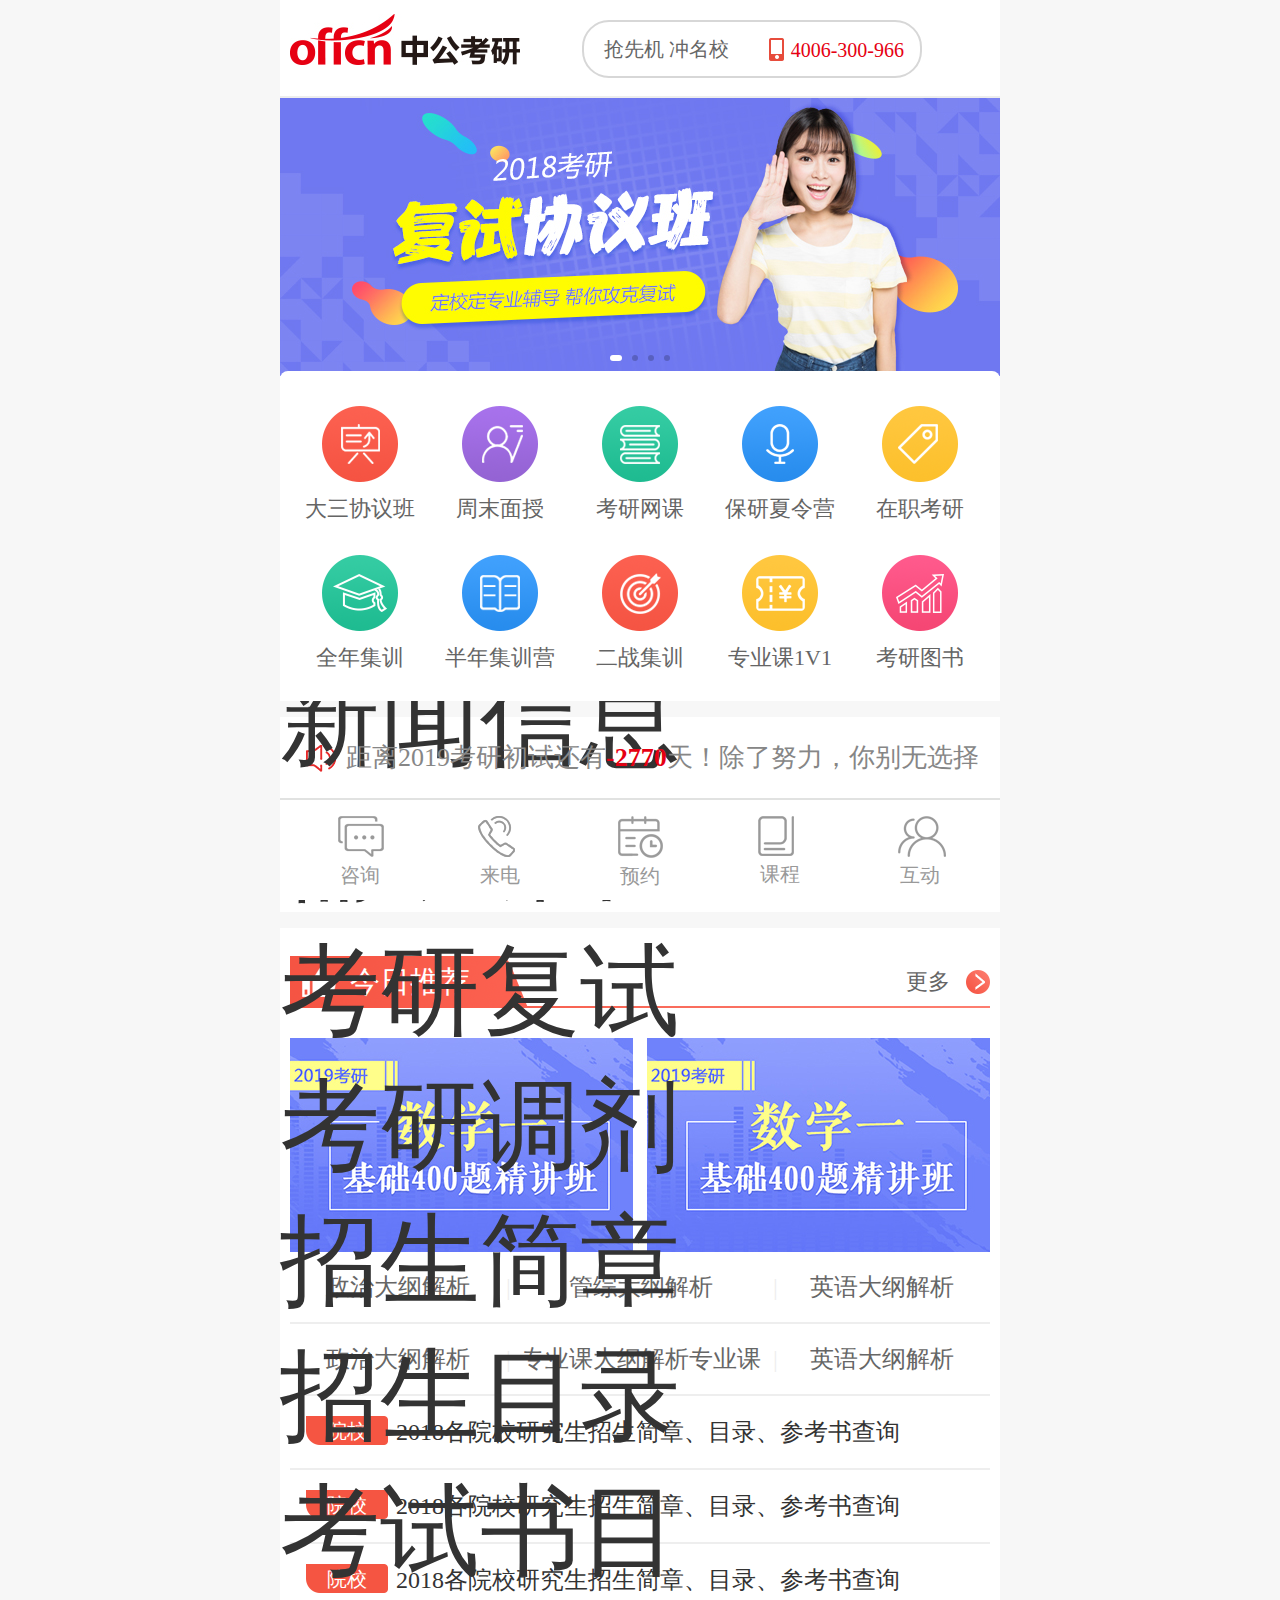
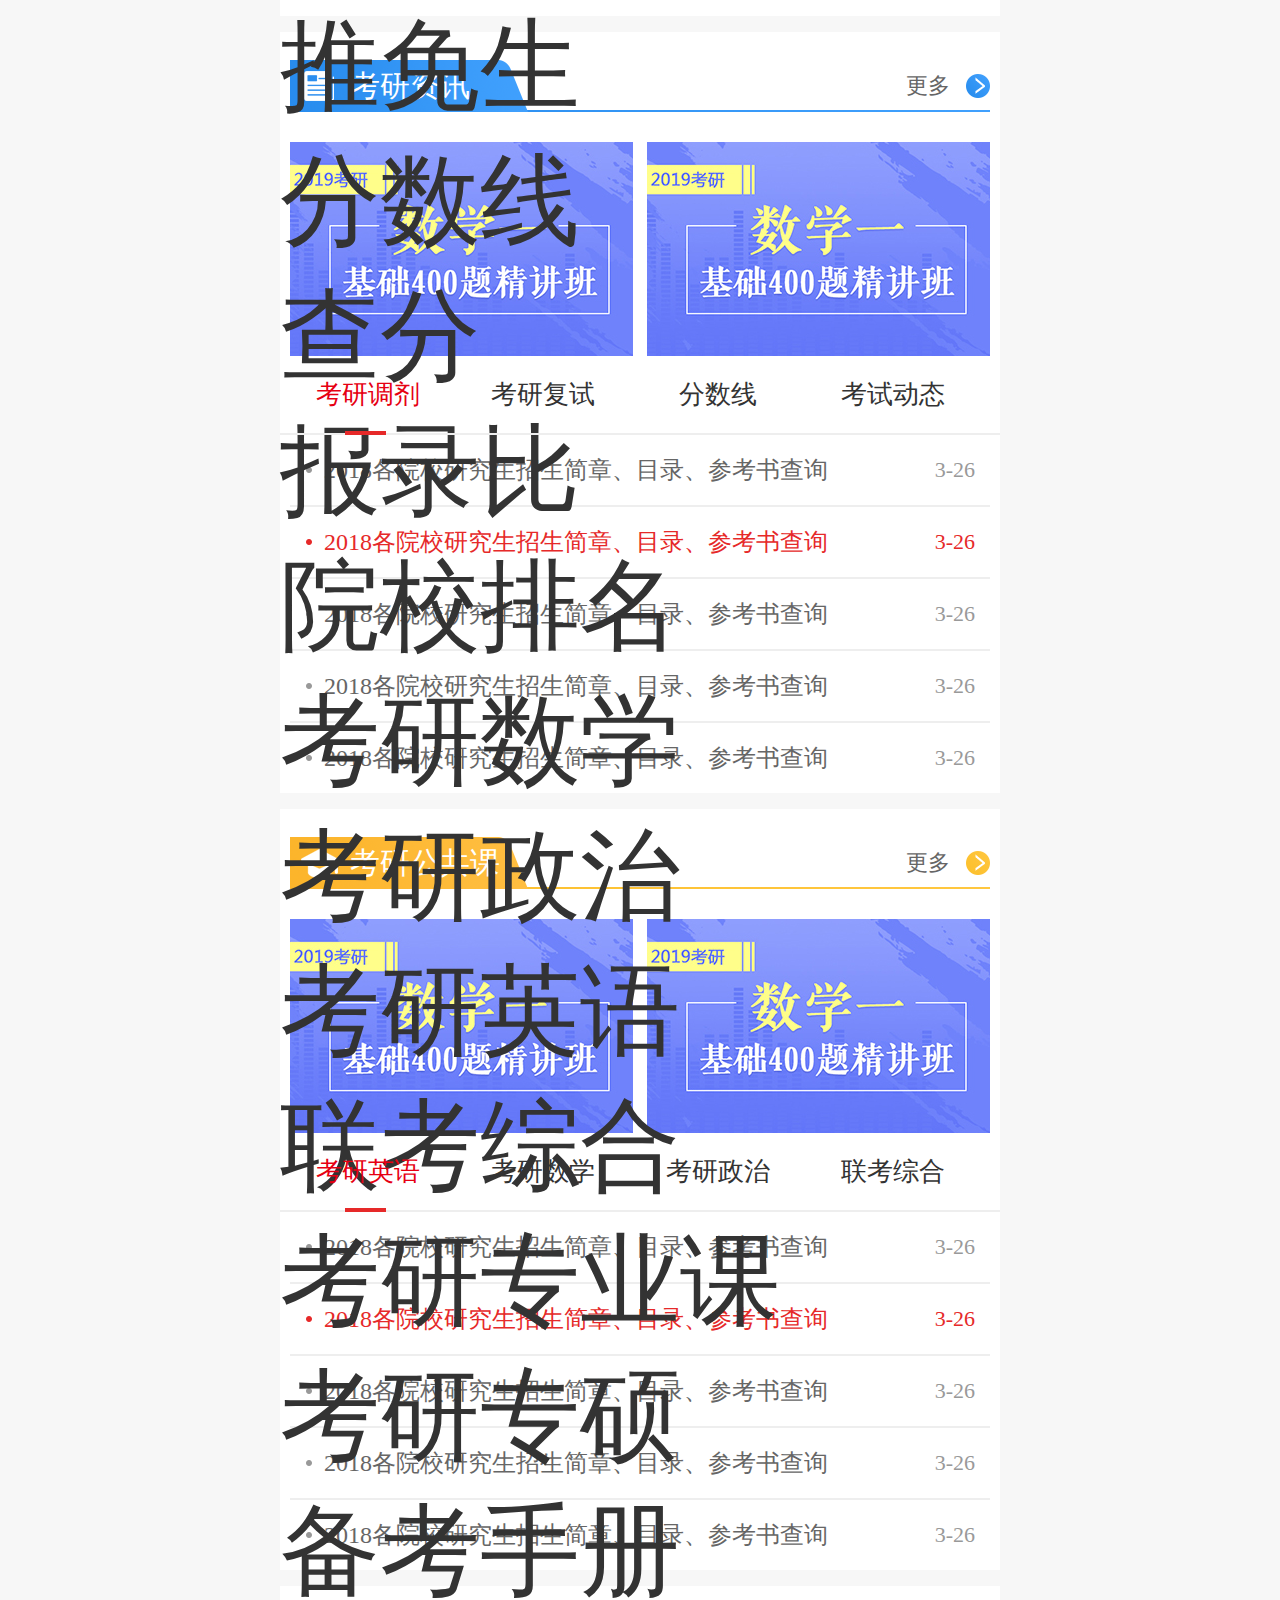
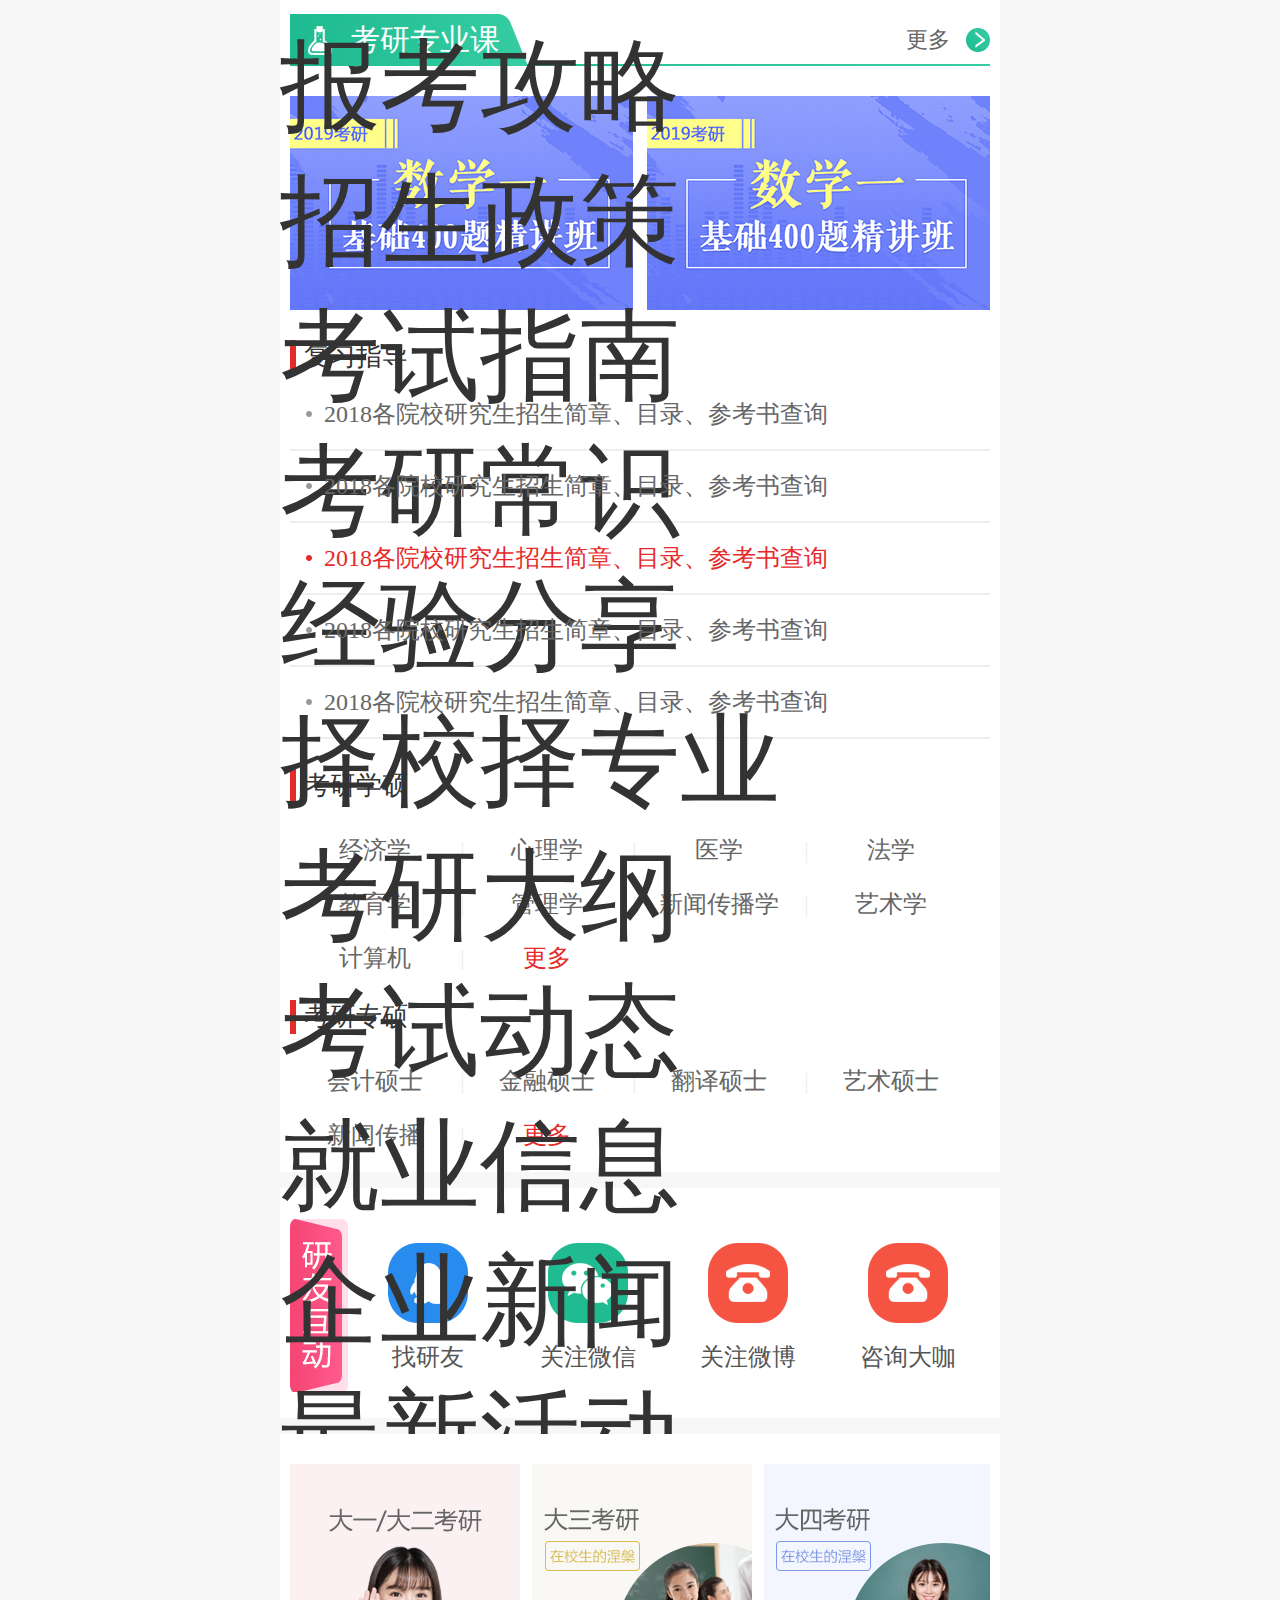
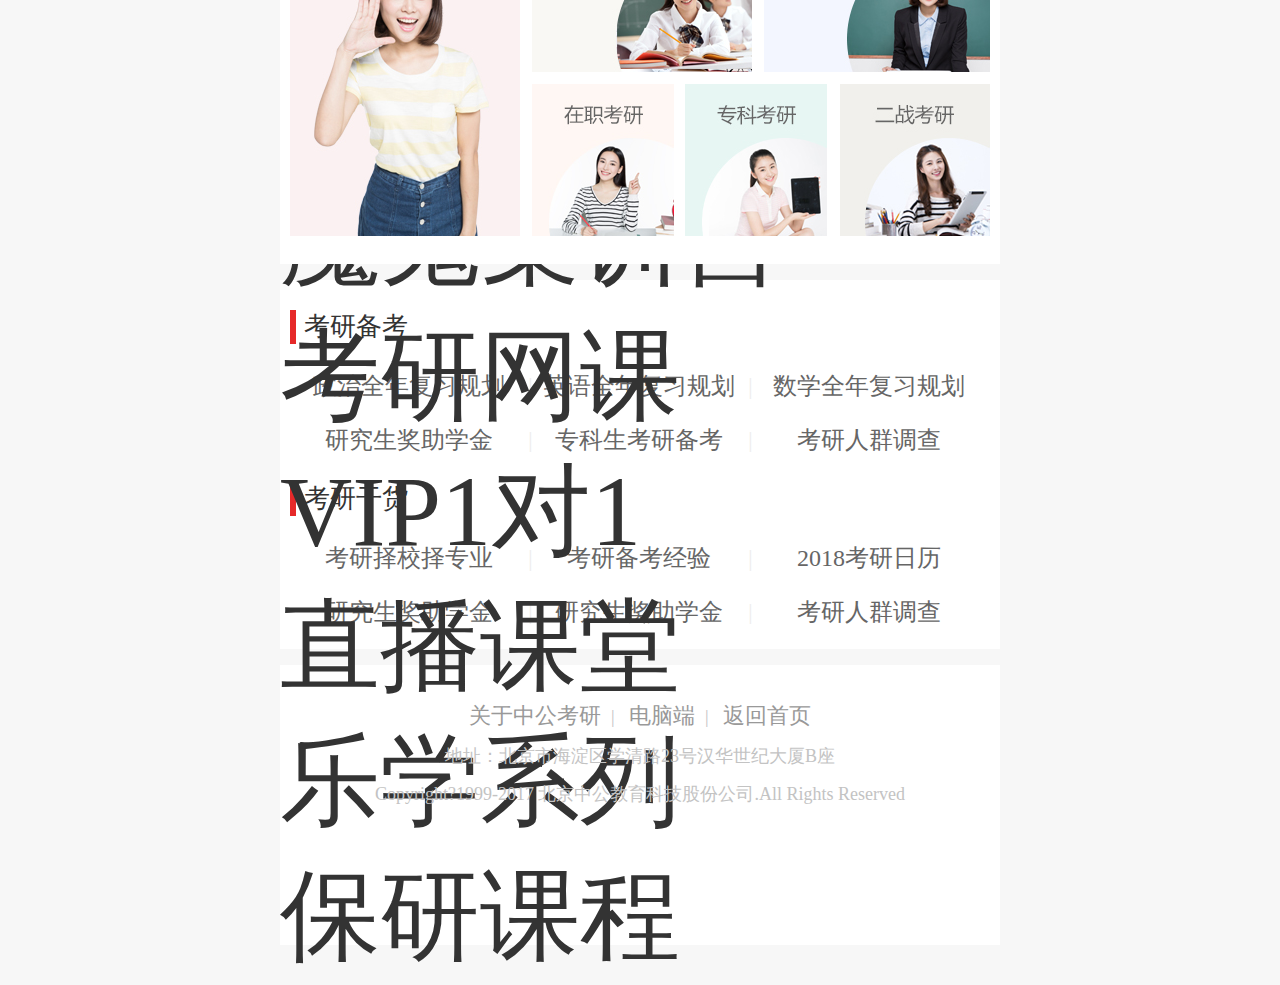
<file: index.html>
﻿<!DOCTYPE html>
<html lang="en">
<head>
    <meta charset="UTF-8">
    <title>Title</title>
    <meta content="width=device-width, initial-scale=1.0, minimum-scale=1.0, maximum-scale=1.0,user-scalable=no" name="viewport" id="viewport">
    <link rel="stylesheet" href="css/swiper.min.css">
    <link rel="stylesheet" href="css/base.css">
    <link rel="stylesheet" href="css/index.css?v4">
    <script src="js/jquery.min.js"></script>
    <script src="js/swiper.min.js"></script>
    <script src="js/kaoyan_2018new.js"></script>
    <script>
        function pgScale(){
            var deviceWidth = document.documentElement.clientWidth;
                if(deviceWidth > 720) deviceWidth = 720;
            document.documentElement.style.fontSize = deviceWidth / 7.2 + 'px';
        }
        pgScale();
        window.onresize=pgScale;
    </script>
</head>
<body>
<div class="zg-wrap">
    <!--头部-->
    <div class="zg_kyheader clear">
        <h1>
            <a href="http://wap.kaoyan365.cn/" title="中公考研">
                <img src="images/logo.jpg" alt="中公考研">
            </a>
        </h1>
        <p class="zg_kyhead_phone">
            <a href="">抢先机 冲名校</a>
            <a href="tel:400-6300-966">4006-300-966</a>
        </p>
        <div class="zg_kyhead_nav">
            <em>&nbsp;</em>
            <div class="zg_kyhead_navwrap">
                <ul class="zg_kyhead_btnbox">
                    <li>
                        <a style="color: #e62929;" href="http://wap.kaoyan365.cn/">返回首页</a>
                    </li>
                    <li class="zg_kyhead_btn act1">
                        <a href="javascript:;">研招信息</a>
                    </li>
                    <li class="zg_kyhead_btn">
                        <a href="javascript:;">考试科目</a>
                    </li>
                    <li class="zg_kyhead_btn">
                        <a href="javascript:;">备考信息</a>
                    </li>
                    <li class="zg_kyhead_btn">
                        <a href="javascript:;">新闻信息</a>
                    </li>
                    <li class="zg_kyhead_btn">
                        <a href="javascript:;">辅助课程</a>
                    </li>
                </ul>
                <ul class="zg_kyhead_show" style="display: block;">
                    <li><a href="http://wap.kaoyan365.cn/fushi/">考研复试</a></li>
                    <li><a href="http://wap.kaoyan365.cn/kaoyantiaoji/">考研调剂</a></li>
                    <li><a href="http://wap.kaoyan365.cn/zhaojian/">招生简章</a></li>
                    <li><a href="http://wap.kaoyan365.cn/mulu/">招生目录</a></li>
                    <li><a href="http://wap.kaoyan365.cn/shumu/">考试书目</a></li>
                    <li><a href="http://wap.kaoyan365.cn/tuimian/">推免生</a></li>
                    <li><a href="http://wap.kaoyan365.cn/fenshuxian/">分数线</a></li>
                    <li><a href="http://wap.kaoyan365.cn/chafen/">查分</a></li>
                    <li><a href="http://wap.kaoyan365.cn/baolubi/">报录比</a></li>
                    <li><a href="http://wap.kaoyan365.cn/paiming/">院校排名</a></li>
                </ul>
                <ul class="zg_kyhead_show">
                    <li><a href="http://wap.kaoyan365.cn/shuxue/">考研数学</a></li>
                    <li><a href="http://wap.kaoyan365.cn/zhengzhi/">考研政治</a></li>
                    <li><a href="http://wap.kaoyan365.cn/yingyu/">考研英语</a></li>
                    <li><a href="http://wap.kaoyan365.cn/liankao/">联考综合</a></li>
                    <li><a href="http://wap.kaoyan365.cn/kyzyk/">考研专业课</a></li>
                    <li><a href="http://wap.kaoyan365.cn/kyzs/">考研专硕</a></li>
                </ul>
                <ul class="zg_kyhead_show">
                    <li><a href="http://wap.kaoyan365.cn/beikao/">备考手册</a></li>
                    <li><a href="http://wap.kaoyan365.cn/gonglue/">报考攻略</a></li>
                    <li><a href="http://wap.kaoyan365.cn/zhengce/">招生政策</a></li>
                    <li><a href="http://wap.kaoyan365.cn/zhinan/">考试指南</a></li>
                    <li><a href="http://wap.kaoyan365.cn/changshi/">考研常识</a></li>
                    <li><a href="http://wap.kaoyan365.cn/jingyan/">经验分享</a></li>
                    <li><a href="http://wap.kaoyan365.cn/zexiao/">择校择专业</a></li>
                    <li><a href="http://wap.kaoyan365.cn/dagang/">考研大纲</a></li>
                </ul>
                <ul class="zg_kyhead_show">
                    <li><a href="http://wap.kaoyan365.cn/dongtai/">考试动态</a></li>
                    <li><a href="http://wap.kaoyan365.cn/jiuye/">就业信息</a></li>
                    <li><a href="http://wap.kaoyan365.cn/xinwen/">企业新闻</a></li>
                    <li><a href="http://wap.kaoyan365.cn/huodong/">最新活动</a></li>
                    <li><a href="http://wap.kaoyan365.cn/huati/">考研话题</a></li>
                    <li><a href="http://wap.kaoyan365.cn/tongzhishu/">录取通知书</a></li>
                </ul>
                <ul class="zg_kyhead_show">
                    <li><a href="http://m.kaoyan365.cn/">魔鬼集训营</a></li>
                    <li><a href="http://e.kaoyan365.cn/">考研网课</a></li>
                    <li><a href="http://m.kaoyan365.cn/1v1/">VIP1对1</a></li>
                    <li><a href="http://e.kaoyan365.cn/zhibo/">直播课堂</a></li>
                    <li><a href="http://lx.kaoyan365.cn/">乐学系列</a></li>
                    <li><a href="http://www.kaoyan365.cn/baoyan/">保研课程</a></li>
                </ul>
            </div>
        </div>
    </div>

    <!--banner-->
    <div class="zg_kybanner">
        <div class="swiper-container" id="swiper-banner">
            <div class="swiper-wrapper">
                <div class="swiper-slide">
                    <a href="">
                        <img src="images/ban01.jpg" alt="">
                    </a>
                </div>
                <div class="swiper-slide">
                    <a href="">
                        <img src="images/ban01.jpg" alt="">
                    </a>
                </div>
                <div class="swiper-slide">
                    <a href="">
                        <img src="images/ban01.jpg" alt="">
                    </a>
                </div>
                <div class="swiper-slide">
                    <a href="">
                        <img src="images/ban01.jpg" alt="">
                    </a>
                </div>
            </div>

            <div class="swiper-pagination"></div>
        </div>
        <script>
            new Swiper('#swiper-banner',{
                pagination:'.swiper-pagination',
                paginationClickable:true,
                loop:true,
                autoplay:2000,
                autoplayDisableOnInteraction : false,
            });
        </script>
    </div>

    <!--nav-->
    <div class="zg_kynav">
        <ul>
            <li>
                <a href="http://e.kaoyan365.cn/zt/lexue/">
                    <img src="images/n1.png" alt="">
                    <span>大三协议班</span>
                </a>
            </li>
            <li>
                <a href="http://lx.kaoyan365.cn/">
                    <img src="images/n2.png" alt="">
                    <span>周末面授</span>
                </a>
            </li>
            <li>
                <a href="http://e.kaoyan365.cn/">
                    <img src="images/n3.png" alt="">
                    <span>考研网课</span>
                </a>
            </li>
            <li>
                <a href="http://mg.kaoyan365.cn/baoyan/">
                    <img src="images/n4.png" alt="">
                    <span>保研夏令营</span>
                </a>
            </li>
            <li>
                <a href="http://e.kaoyan365.cn/zt/zaizhi/">
                    <img src="images/n5.png" alt="">
                    <span>在职考研</span>
                </a>
            </li>
            <li>
                <a href="http://mg.kaoyan365.cn/bannian/">
                    <img src="images/n6.png" alt="">
                    <span>全年集训</span>
                </a>
            </li>
            <li>
                <a href="http://mg.kaoyan365.cn/bannian/">
                    <img src="images/n7.png" alt="">
                    <span>半年集训营</span>
                </a>
            </li>
            <li>
                <a href="http://mg.kaoyan365.cn/erzhan/">
                    <img src="images/n8.png" alt="">
                    <span>二战集训</span>
                </a>
            </li>
            <li>
                <a href="http://mg.kaoyan365.cn/zhuanyeke/">
                    <img src="images/n9.png" alt="">
                    <span>专业课1V1</span>
                </a>
            </li>
            <li>
                <a href="http://wap.kaoyan365.cn/zt/2018tushu/">
                    <img src="images/n10.png" alt="">
                    <span>考研图书</span>
                </a>
            </li>
        </ul>
    </div>

    <!--倒计时-->
    <div class="zg_kytimer">
        <p class="timer_show">
            距离2019考研初试还有<strong id="timer">232</strong>天！除了努力，你别无选择
        </p>
        <div class="zg_kytt">
            <p>
                <img src="images/m2.png" alt="考研头条">
            </p>
            <div class="zg_kytt_show" id="zg_kytt_show">
                <ul>
                    <li>
                        <span>调剂</span>
                        <a href="">1调剂系统开通时间3月23日至4月30系统开通时间</a>
                    </li>
                    <li>
                        <span>资讯</span>
                        <a href="">2年考研国家线公布（附分数线涨幅对比图）</a>
                    </li>
                    <li>
                        <span>调剂</span>
                        <a href="">3调剂系统开通时间3月23日至4月30系统开通时间</a>
                    </li>
                    <li>
                        <span>资讯</span>
                        <a href="">4年考研国家线公布（附分数线涨幅对比图）</a>
                    </li>
                </ul>
            </div>
            <script>
                window.onload=function () {
                    var oBox=document.getElementById('zg_kytt_show');
                    var oUl=oBox.getElementsByTagName('ul')[0];
                    oUl.innerHTML+=oUl.innerHTML;


                    var oT=document.getElementById('timer');

                    var oDate=new Date();

                    oDate.setFullYear(2018,11,22);

                    oDate.setHours(24,0,0,0);

                    var future=oDate.getTime();

                    var oDate=new Date();

                    var now=oDate.getTime();

                    var s=parseInt((future-now)/1000);

                    //转化成天

                    var d=parseInt(s/86400);

                    oT.innerHTML=d;
                }
            </script>
        </div>
    </div>

    <!--今日推荐-->
    <div class="zg_cont">
        <div class="zg_kytit zg_kytit01">
            <b>今日推荐</b>
            <a href="http://wap.kaoyan365.cn/dongtai/">更多</a>
        </div>

        <div class="zg_kyzt">
            <a href="">
                <img src="images/m3.jpg" alt="">
            </a>
            <a href="">
                <img src="images/m3.jpg" alt="">
            </a>
        </div>
        <div class="zg_kytj">
            <p>
                <a href="">政治大纲解析</a>
                <span>|</span>
                <a href="">管综大纲解析</a>
                <span>|</span>
                <a href="">英语大纲解析</a>
            </p>
            <p>
                <a href="">政治大纲解析</a>
                <span>|</span>
                <a href="">专业课大纲解析专业课</a>
                <span>|</span>
                <a href="">英语大纲解析</a>
            </p>
        </div>
        <ul class="zg_kyxx">
            <li>
                <span>院校</span>
                <a href="">2018各院校研究生招生简章、目录、参考书查询</a>
            </li>
            <li>
                <span>院校</span>
                <a href="">2018各院校研究生招生简章、目录、参考书查询</a>
            </li>
            <li style="border-bottom: none;">
                <span>院校</span>
                <a href="">2018各院校研究生招生简章、目录、参考书查询</a>
            </li>
        </ul>
    </div>

    <!--考研资讯-->
    <div class="zg_cont">
        <div class="zg_kytit zg_kytit02">
            <b>考研资讯</b>
            <a href="http://www.kaoyan365.cn/gonglue/">更多</a>
        </div>
        <div class="zg_kyzt">
            <a href="">
                <img src="images/m3.jpg" alt="">
            </a>
            <a href="">
                <img src="images/m3.jpg" alt="">
            </a>
        </div>
        <div class="btn_box btn_box1 clear">
            <span class="act2">考研调剂</span>
            <span>考研复试</span>
            <span>分数线</span>
            <span>考试动态</span>
        </div>
        <ul class="show_box show_box1" style="display: block;">
            <li>
                <a href="">2018各院校研究生招生简章、目录、参考书查询</a>
                <span>3-26</span>
            </li>
            <li class="act3">
                <a href="">2018各院校研究生招生简章、目录、参考书查询</a>
                <span>3-26</span>
            </li>
            <li>
                <a href="">2018各院校研究生招生简章、目录、参考书查询</a>
                <span>3-26</span>
            </li>
            <li>
                <a href="">2018各院校研究生招生简章、目录、参考书查询</a>
                <span>3-26</span>
            </li>
            <li>
                <a href="">2018各院校研究生招生简章、目录、参考书查询</a>
                <span>3-26</span>
            </li>
        </ul>
        <ul class="show_box show_box1">
            <li>
                <a href="">各大院校2018年招收推免生公告汇总询</a>
                <span>3-26</span>
            </li>
            <li class="act3">
                <a href="">各大院校2018年招收推免生公告汇总</a>
                <span>3-26</span>
            </li>
            <li>
                <a href="">各大院校2018年招收推免生公告汇总</a>
                <span>3-26</span>
            </li>
            <li>
                <a href="">各大院校2018年招收推免生公告汇总</a>
                <span>3-26</span>
            </li>
            <li>
                <a href="">各大院校2018年招收推免生公告汇总</a>
                <span>3-26</span>
            </li>
        </ul>
        <ul class="show_box show_box1">
            <li>
                <a href="">2018各院校研究生招生简章、目录、参考书查询</a>
                <span>3-26</span>
            </li>
            <li class="act3">
                <a href="">2018各院校研究生招生简章、目录、参考书查询</a>
                <span>3-26</span>
            </li>
            <li>
                <a href="">2018各院校研究生招生简章、目录、参考书查询</a>
                <span>3-26</span>
            </li>
            <li>
                <a href="">2018各院校研究生招生简章、目录、参考书查询</a>
                <span>3-26</span>
            </li>
            <li>
                <a href="">2018各院校研究生招生简章、目录、参考书查询</a>
                <span>3-26</span>
            </li>
        </ul>
        <ul class="show_box show_box1">
            <li>
                <a href="">各大院校2018年招收推免生公告汇总询</a>
                <span>3-26</span>
            </li>
            <li class="act3">
                <a href="">各大院校2018年招收推免生公告汇总</a>
                <span>3-26</span>
            </li>
            <li>
                <a href="">各大院校2018年招收推免生公告汇总</a>
                <span>3-26</span>
            </li>
            <li>
                <a href="">各大院校2018年招收推免生公告汇总</a>
                <span>3-26</span>
            </li>
            <li>
                <a href="">各大院校2018年招收推免生公告汇总</a>
                <span>3-26</span>
            </li>
        </ul>
    </div>

    <!--考研公共课-->
    <div class="zg_cont">
        <div class="zg_kytit zg_kytit03">
            <b>考研公共课</b>
            <a href="http://e.kaoyan365.cn/list-34/">更多</a>
        </div>
        <div class="zg_kyzt">
            <a href="">
                <img src="images/m3.jpg" alt="">
            </a>
            <a href="">
                <img src="images/m3.jpg" alt="">
            </a>
        </div>
        <div class="btn_box btn_box2 clear">
            <span class="act2">考研英语</span>
            <span>考研数学</span>
            <span>考研政治</span>
            <span>联考综合</span>
        </div>
        <ul class="show_box show_box2" style="display: block;">
            <li>
                <a href="">2018各院校研究生招生简章、目录、参考书查询</a>
                <span>3-26</span>
            </li>
            <li class="act3">
                <a href="">2018各院校研究生招生简章、目录、参考书查询</a>
                <span>3-26</span>
            </li>
            <li>
                <a href="">2018各院校研究生招生简章、目录、参考书查询</a>
                <span>3-26</span>
            </li>
            <li>
                <a href="">2018各院校研究生招生简章、目录、参考书查询</a>
                <span>3-26</span>
            </li>
            <li>
                <a href="">2018各院校研究生招生简章、目录、参考书查询</a>
                <span>3-26</span>
            </li>
        </ul>
        <ul class="show_box show_box2">
            <li>
                <a href="">各大院校2018年招收推免生公告汇总询</a>
                <span>3-26</span>
            </li>
            <li class="act3">
                <a href="">各大院校2018年招收推免生公告汇总</a>
                <span>3-26</span>
            </li>
            <li>
                <a href="">各大院校2018年招收推免生公告汇总</a>
                <span>3-26</span>
            </li>
            <li>
                <a href="">各大院校2018年招收推免生公告汇总</a>
                <span>3-26</span>
            </li>
            <li>
                <a href="">各大院校2018年招收推免生公告汇总</a>
                <span>3-26</span>
            </li>
        </ul>
        <ul class="show_box show_box2">
            <li>
                <a href="">2018各院校研究生招生简章、目录、参考书查询</a>
                <span>3-26</span>
            </li>
            <li class="act3">
                <a href="">2018各院校研究生招生简章、目录、参考书查询</a>
                <span>3-26</span>
            </li>
            <li>
                <a href="">2018各院校研究生招生简章、目录、参考书查询</a>
                <span>3-26</span>
            </li>
            <li>
                <a href="">2018各院校研究生招生简章、目录、参考书查询</a>
                <span>3-26</span>
            </li>
            <li>
                <a href="">2018各院校研究生招生简章、目录、参考书查询</a>
                <span>3-26</span>
            </li>
        </ul>
        <ul class="show_box show_box2">
            <li>
                <a href="">各大院校2018年招收推免生公告汇总询</a>
                <span>3-26</span>
            </li>
            <li class="act3">
                <a href="">各大院校2018年招收推免生公告汇总</a>
                <span>3-26</span>
            </li>
            <li>
                <a href="">各大院校2018年招收推免生公告汇总</a>
                <span>3-26</span>
            </li>
            <li>
                <a href="">各大院校2018年招收推免生公告汇总</a>
                <span>3-26</span>
            </li>
            <li>
                <a href="">各大院校2018年招收推免生公告汇总</a>
                <span>3-26</span>
            </li>
        </ul>
    </div>

    <!--考研专业课-->
    <div class="zg_cont">
        <div class="zg_kytit zg_kytit04">
            <b>考研专业课</b>
            <a href="http://e.kaoyan365.cn/list-35/">更多</a>
        </div>
        <div class="zg_kyzt">
            <a href="">
                <img src="images/m3.jpg" alt="">
            </a>
            <a href="">
                <img src="images/m3.jpg" alt="">
            </a>
        </div>

        <h2 class="zg_kytit2">复习指导</h2>
        <ul class="zg_cont04_main1">
            <li>
                <a href="">2018各院校研究生招生简章、目录、参考书查询</a>
            </li>
            <li>
                <a href="">2018各院校研究生招生简章、目录、参考书查询</a>
            </li>
            <li class="act4">
                <a href="">2018各院校研究生招生简章、目录、参考书查询</a>
            </li>
            <li>
                <a href="">2018各院校研究生招生简章、目录、参考书查询</a>
            </li>
            <li>
                <a href="">2018各院校研究生招生简章、目录、参考书查询</a>
            </li>
        </ul>

        <h2 class="zg_kytit2">考研学硕</h2>
        <div class="zg_cont04_main2">
            <a href="">经济学</a>
            <span>|</span>
            <a href="">心理学</a>
            <span>|</span>
            <a href="">医学</a>
            <span>|</span>
            <a href="">法学</a>
            <a href="">教育学</a>
            <span>|</span>
            <a href="">管理学</a>
            <span>|</span>
            <a href="">新闻传播学</a>
            <span>|</span>
            <a href="">艺术学</a>
            <a href="">计算机</a>
            <span>|</span>
            <a href="">更多</a>
        </div>

        <h2 class="zg_kytit2">考研专硕</h2>
        <div class="zg_cont04_main2" style="margin-bottom: 0.25rem;">
            <a href="">会计硕士</a>
            <span>|</span>
            <a href="">金融硕士</a>
            <span>|</span>
            <a href="">翻译硕士</a>
            <span>|</span>
            <a href="">艺术硕士</a>
            <a href="">新闻传播</a>
            <span>|</span>
            <a href="">更多</a>
        </div>
    </div>

    <!--研友互动-->
    <div class="zg_kyinter">
        <p>找研友</p>
        <p class="inter_box">
            <a href="">
                <img src="images/y1.png" alt="">
                <span>找研友</span>
            </a>
            <a id="wx_open" href="javascript:;">
                <img src="images/y2.png" alt="">
                <span>关注微信</span>
            </a>
            <a id="wb_open" href="javascript:;">
                <img src="images/y4.png" alt="">
                <span>关注微博</span>
            </a>
            <a href="">
                <img src="images/y4.png" alt="">
                <span>咨询大咖</span>
            </a>
        </p>
    </div>

    <div class="zg_kynj">
        <a href="http://www.kaoyan365.cn/zhuanti/xnzx.html">
            <img src="images/d1.jpg" alt="">
        </a>
        <a href="http://e.kaoyan365.cn/zt/lexue/">
            <img src="images/d2.jpg" alt="">
        </a>
        <a href="http://www.kaoyan365.cn/zhuanti/xnzx.html">
            <img src="images/d3.jpg" alt="">
        </a>
        <a href="http://e.kaoyan365.cn/zt/zaizhi/">
            <img src="images/d4.jpg" alt="">
        </a>
        <a href="http://wap.kaoyan365.cn/zt/zksky/">
            <img src="images/d5.jpg" alt="">
        </a>
        <a href="http://mg.kaoyan365.cn/erzhan/">
            <img src="images/d6.jpg" alt="">
        </a>
    </div>

    <div class="zg_cont">
        <h2 class="zg_kytit2">考研备考</h2>
        <div class="zg_cont07_main">
            <a href="">政治全年复习规划</a>
            <span>|</span>
            <a href="" style="width: 2.18rem;">英语全年复习规划</a>
            <span>|</span>
            <a href="">数学全年复习规划</a>

            <a href="">研究生奖助学金</a>
            <span>|</span>
            <a href="" style="width: 2.18rem;">专科生考研备考</a>
            <span>|</span>
            <a href="">考研人群调查</a>
        </div>
        <h2 class="zg_kytit2">考研干货</h2>
        <div class="zg_cont07_main" style="margin-bottom: 0.25rem;">
            <a href="">考研择校择专业</a>
            <span>|</span>
            <a href="" style="width: 2.18rem;">考研备考经验</a>
            <span>|</span>
            <a href="">2018考研日历</a>

            <a href="">研究生奖助学金</a>
            <span>|</span>
            <a href="" style="width: 2.18rem;">研究生奖助学金</a>
            <span>|</span>
            <a href="">考研人群调查</a>
        </div>
    </div>

    <!--foot-->
    <div class="foot">
        <a href="http://www.kaoyan365.cn/about/dashiji.html" title="">关于中公考研</a><span>|</span>
        <a href="http://www.kaoyan365.cn/" title="">电脑端</a><span>|</span>
        <a href="http://wap.kaoyan365.cn/" title="" target="_blank">返回首页</a>
        <p>地址：北京市海淀区学清路23号汉华世纪大厦B座</p>
        <p>Copyright?1999-2017 北京中公教育科技股份公司.All Rights Reserved</p>
    </div>

    <div class="fixed">
        <div>
            <a href="http://www.kaoyan365.cn/zhuanti/xnzx.html">
                <img id="zx" src="images/m5-0.png" style="width: 0.46rem;" alt="">
                <span>咨询</span>
            </a>
            <a href="tel:400-6300-966">
                <img src="images/m6.png" style="width: 0.37rem;" alt="">
                <span>来电</span>
            </a>
            <a id="zg_kyappo" href="javascript:;">
                <img src="images/m7.png" style="width: 0.45rem;" alt="">
                <span>预约</span>
            </a>
            <a href="http://mg.kaoyan365.cn/">
                <img src="images/m8.png" style="width: 0.36rem;" alt="">
                <span>课程</span>
            </a>
            <a href="http://wap.kaoyan365.cn/zhuanti/qq/">
                <img src="images/m9.png" style="width: 0.48rem;" alt="">
                <span>互动</span>
            </a>
        </div>
    </div>

    <!--蒙板-->
    <p class="mask">&nbsp;</p>
    <!--微信二维码框-->
    <div class="zg_wxtk">
        <div class="wx_cont">
            <b>关注我们微信</b>
            <img src="images/wx.png" alt="">
            <p>
                搜索关键字:<b>中公考研</b><br>
                或者微信号:<b>zgkaoyan365</b>
            </p>
        </div>
        <div id="wx_close">
            <img src="images/close.png" alt="">
        </div>
    </div>
    <!--微博二维码-->
    <div class="zg_wbtk">
        <em>&nbsp;</em>
        <img src="images/wb.png" alt="">
    </div>

    <!--预约框-->
    <div class="zg_kyappo">
        <em>&nbsp;</em>
        <form action="">
            <select>
                <option value="省份">省份</option>
                <option value="北京">北京</option>
                <option value="上海">上海</option>
            </select>
            <select>
                <option value="地市">地市</option>
                <option value="北京">北京</option>
                <option value="上海">上海</option>
            </select>
            <input type="text" placeholder="姓名">
            <input type="text" placeholder="电话">
            <input type="text" placeholder="院校">
            <input type="text" placeholder="专业">
            <button>抢名额</button>
        </form>
    </div>

</div>
</body>
</html>
</file>
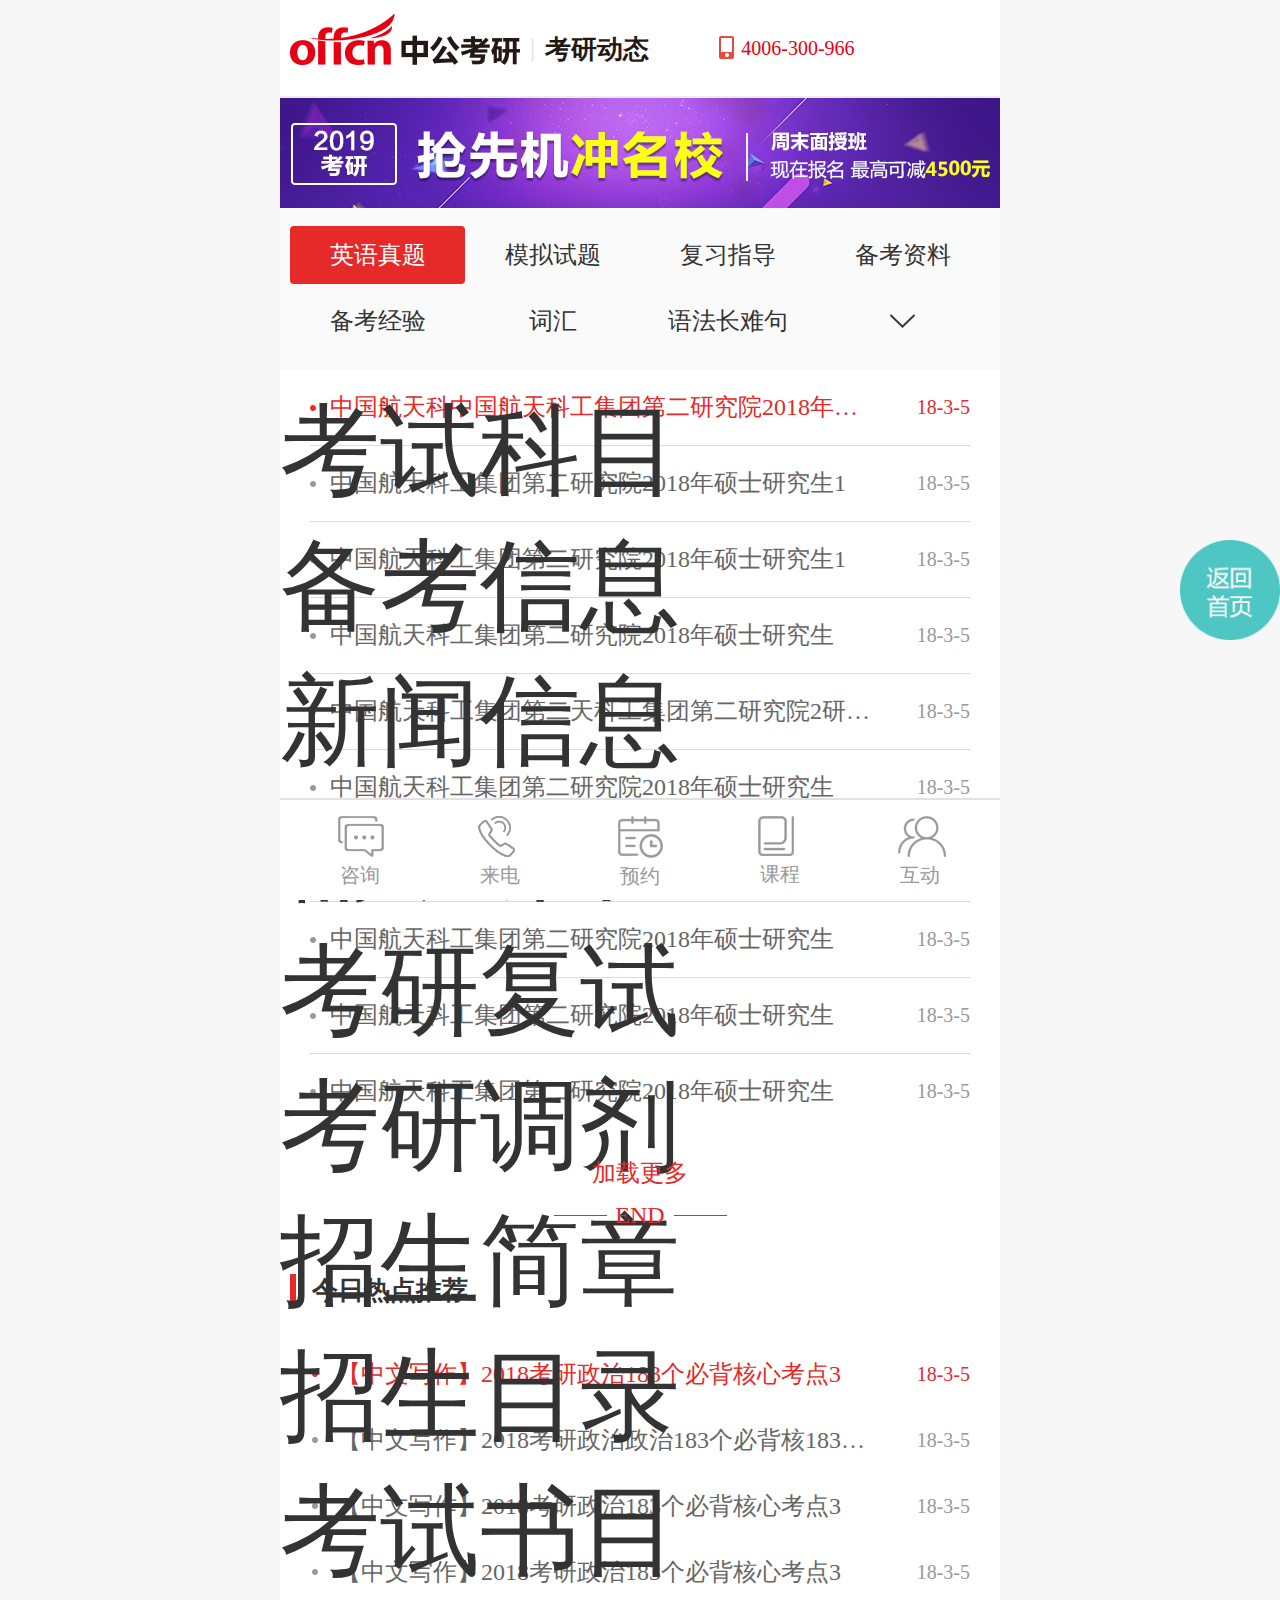
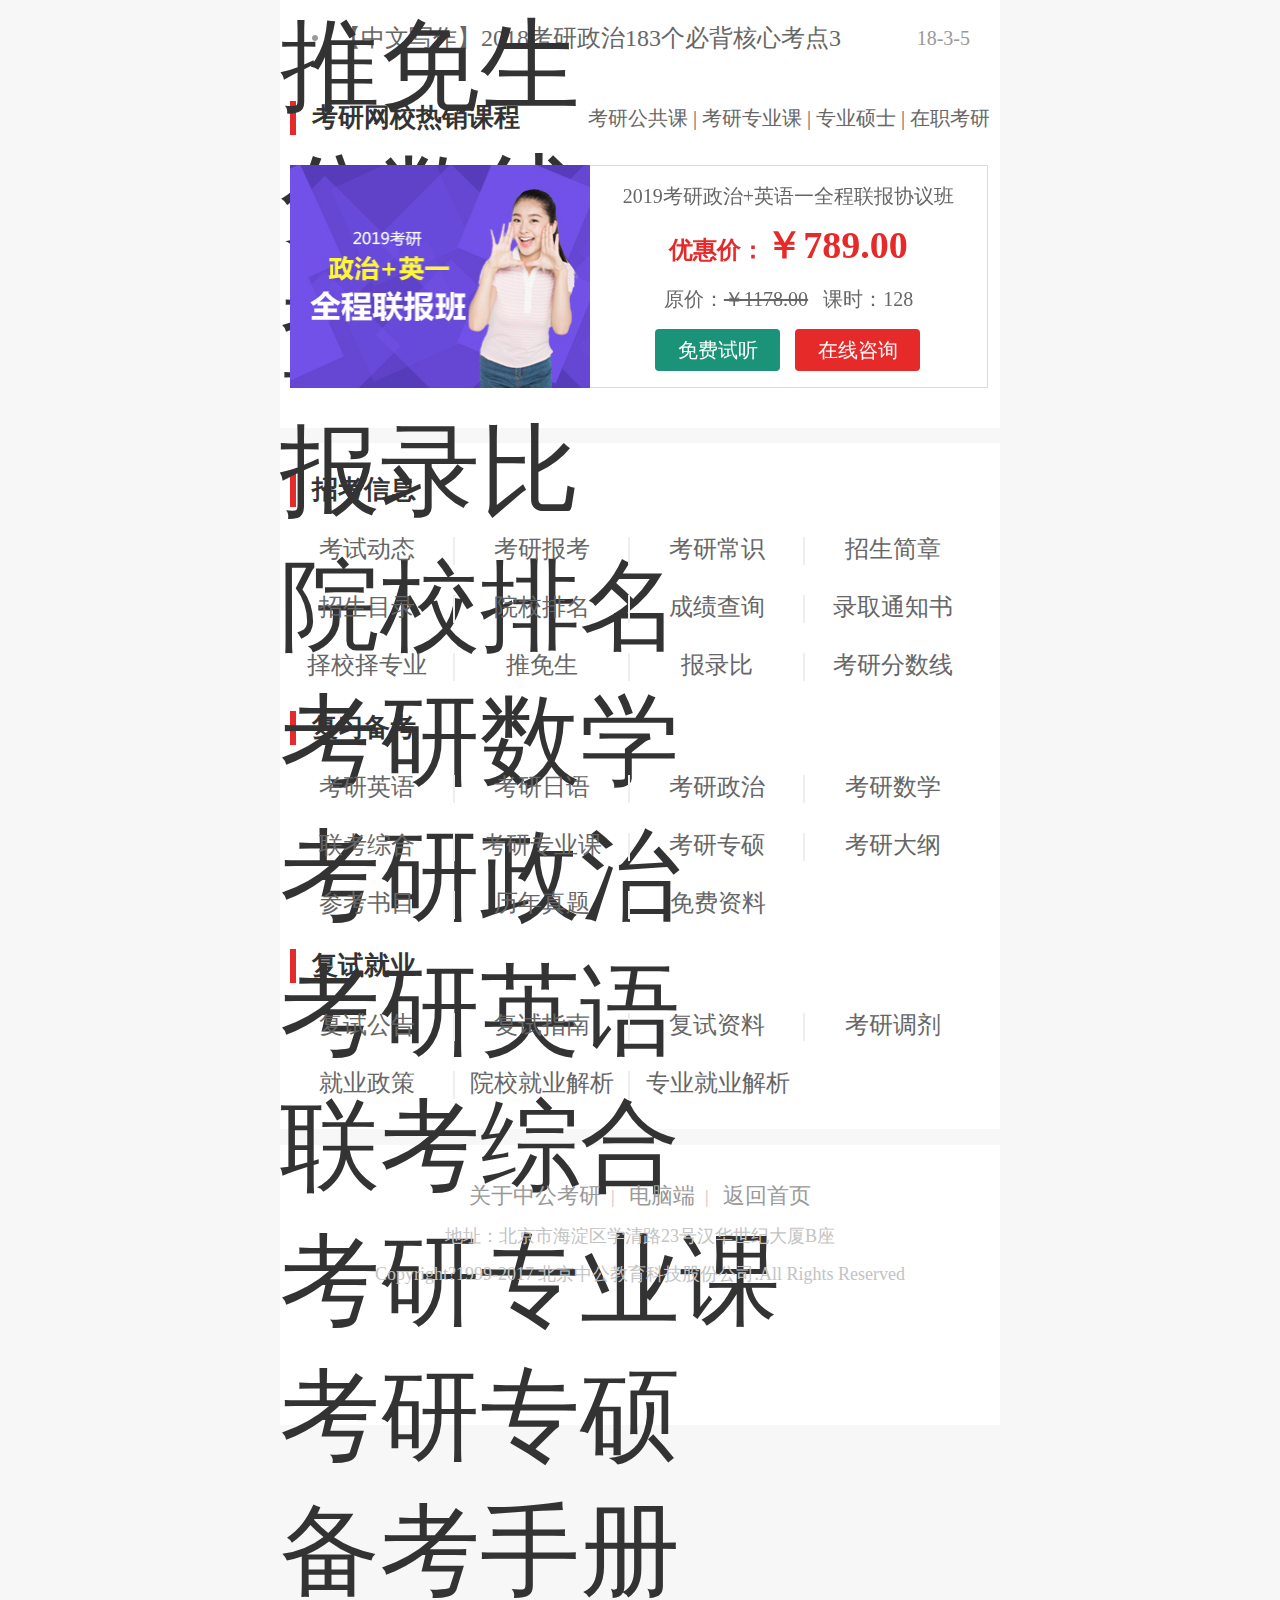
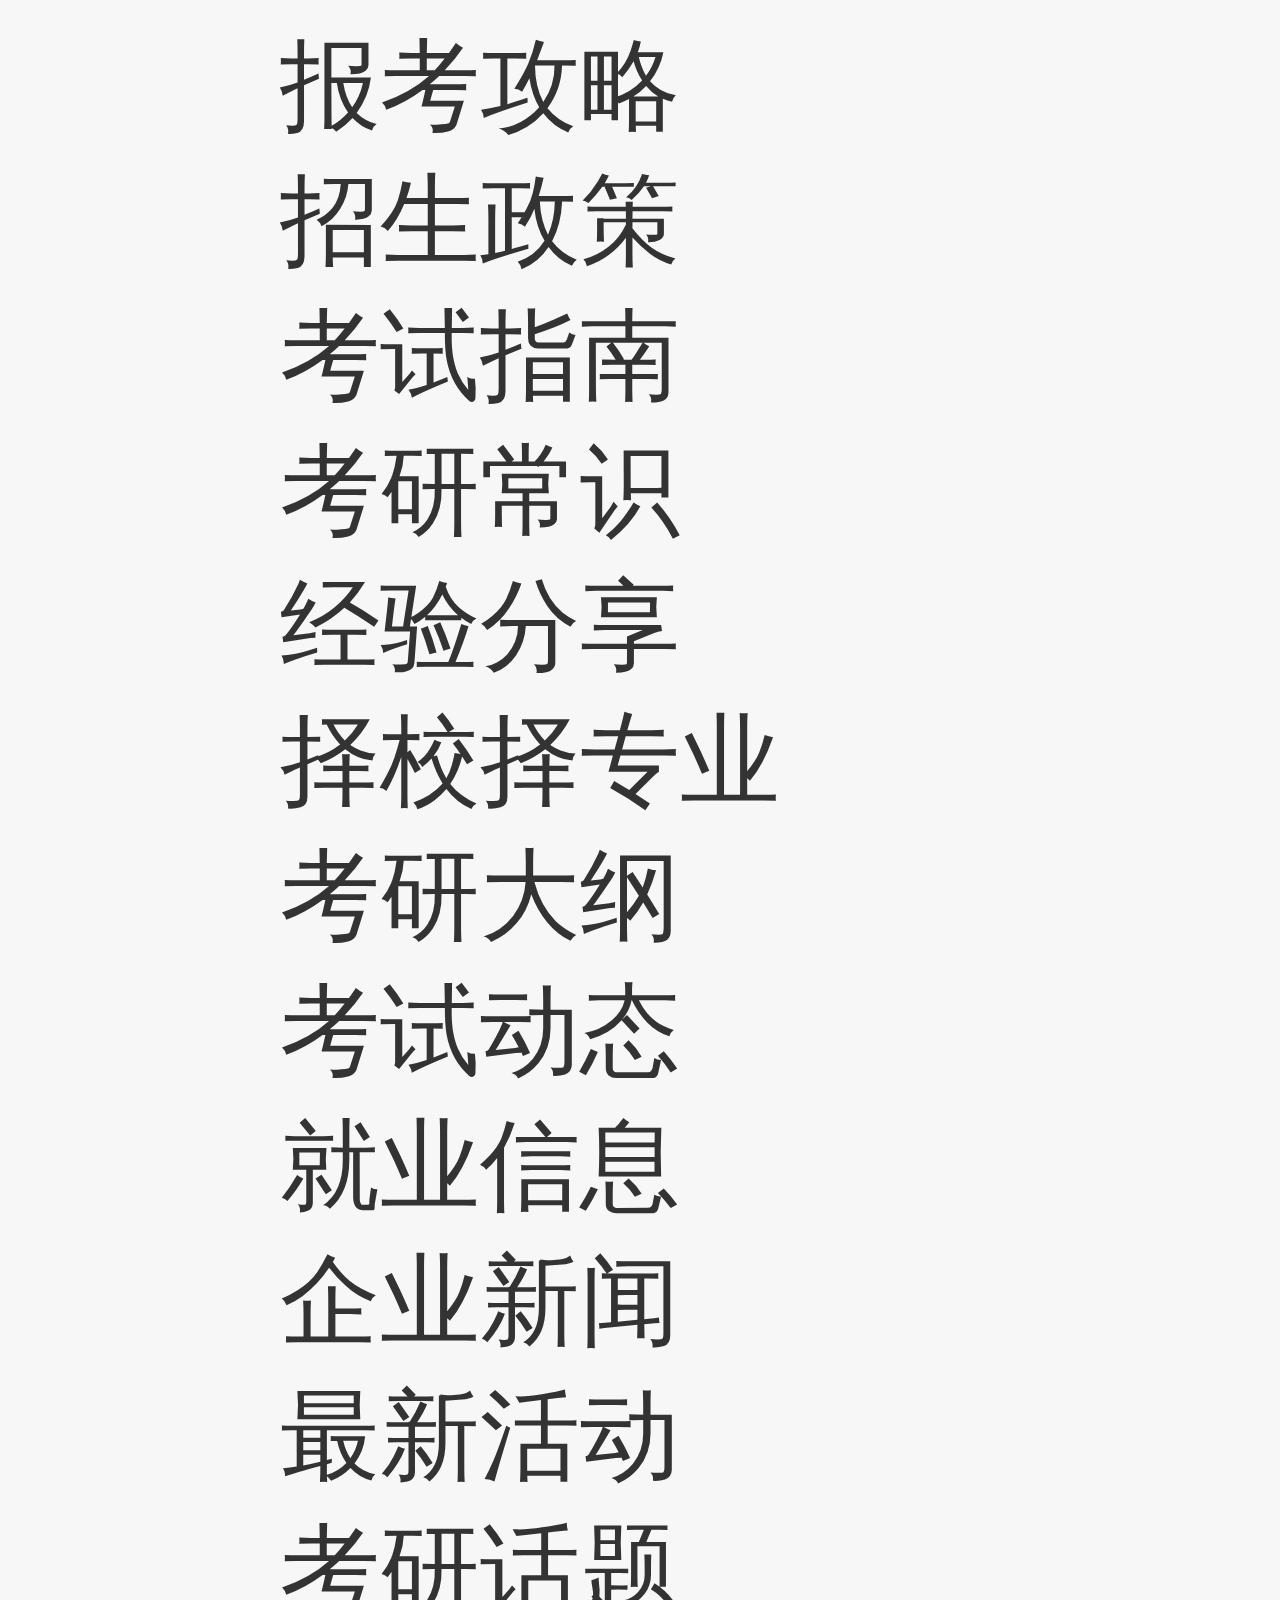
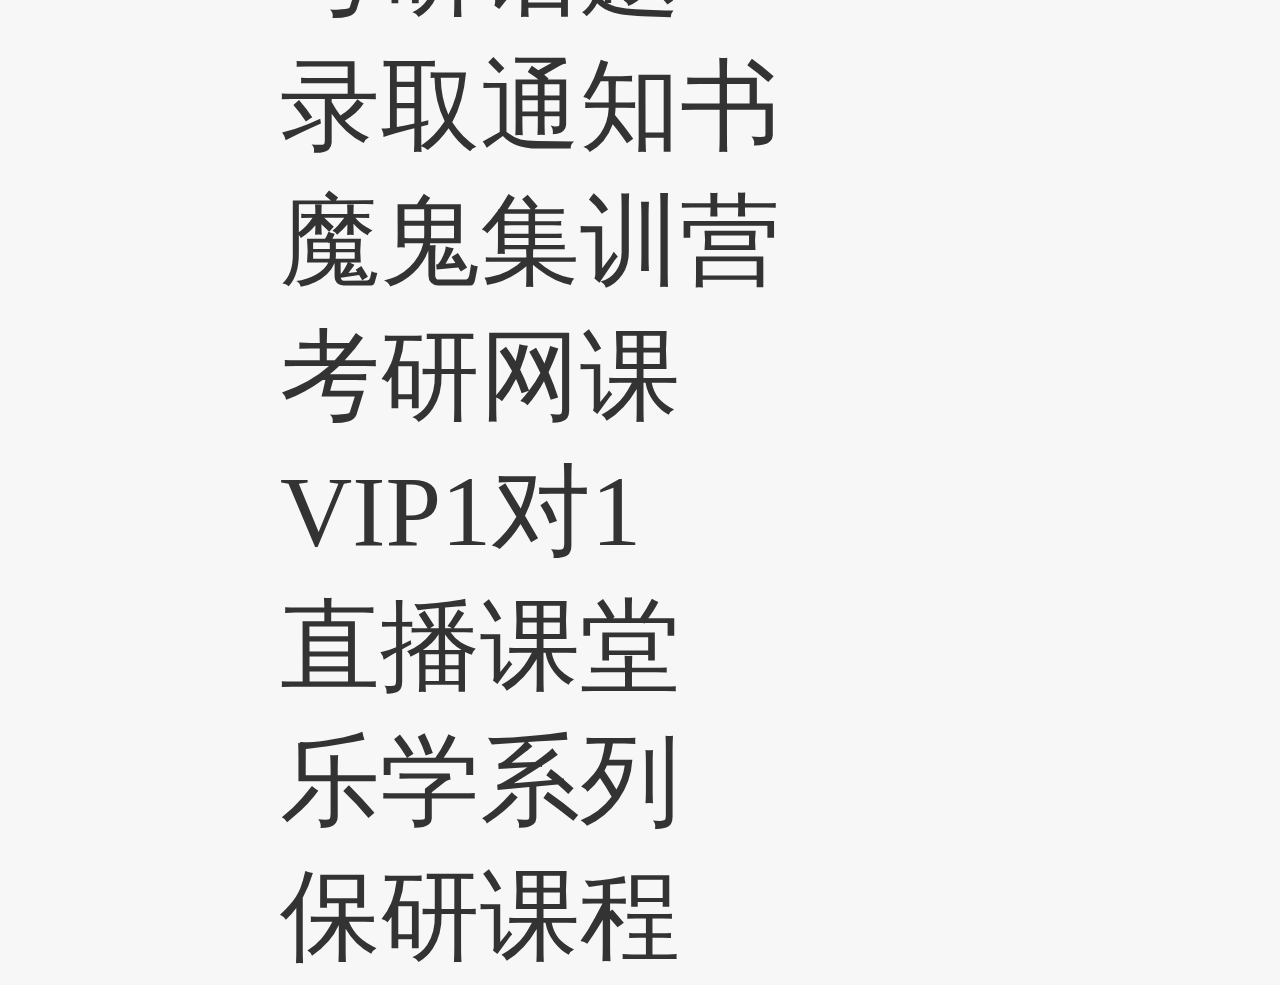
<file: list01.html>
﻿<!DOCTYPE html>
<html lang="en">
<head>
    <meta charset="UTF-8">
    <title>Title</title>
    <meta content="width=device-width, initial-scale=1.0, minimum-scale=1.0, maximum-scale=1.0,user-scalable=no" name="viewport" id="viewport">
    <link rel="stylesheet" href="css/swiper.min.css">
    <link rel="stylesheet" href="css/base.css">
    <link rel="stylesheet" href="css/cont.css?v3">

    <script src="js/jquery.min.js"></script>
    <script src="js/swiper.min.js"></script>
    <script src="js/kaoyan_2018new.js"></script>
    <script>
        function pgScale(){
            var deviceWidth = document.documentElement.clientWidth;
            if(deviceWidth > 720) deviceWidth = 720;
            document.documentElement.style.fontSize = deviceWidth / 7.2 + 'px';
        }
        pgScale();
        window.onresize=pgScale;
    </script>
</head>
<body>

<div class="zg-wrap">
    <!--头部-->
    <div class="zg_kyheader clear">
        <h1>
            <a href="http://wap.kaoyan365.cn/" title="中公考研">
                <img src="images/logo.jpg" alt="中公考研">
            </a>
            <span>|</span>
            <a href="">
                考研动态
            </a>
        </h1>
        <p class="zg_kyhead_phone">
            <a href="tel:400-6300-966">4006-300-966</a>
        </p>
        <div class="zg_kyhead_nav">
            <em>&nbsp;</em>
            <div class="zg_kyhead_navwrap">
                <ul class="zg_kyhead_btnbox">
                    <li>
                        <a style="color: #e62929;" href="http://wap.kaoyan365.cn/">返回首页</a>
                    </li>
                    <li class="zg_kyhead_btn act1">
                        <a href="javascript:;">研招信息</a>
                    </li>
                    <li class="zg_kyhead_btn">
                        <a href="javascript:;">考试科目</a>
                    </li>
                    <li class="zg_kyhead_btn">
                        <a href="javascript:;">备考信息</a>
                    </li>
                    <li class="zg_kyhead_btn">
                        <a href="javascript:;">新闻信息</a>
                    </li>
                    <li class="zg_kyhead_btn">
                        <a href="javascript:;">辅助课程</a>
                    </li>
                </ul>
                <ul class="zg_kyhead_show" style="display: block;">
                    <li><a href="http://wap.kaoyan365.cn/fushi/">考研复试</a></li>
                    <li><a href="http://wap.kaoyan365.cn/kaoyantiaoji/">考研调剂</a></li>
                    <li><a href="http://wap.kaoyan365.cn/zhaojian/">招生简章</a></li>
                    <li><a href="http://wap.kaoyan365.cn/mulu/">招生目录</a></li>
                    <li><a href="http://wap.kaoyan365.cn/shumu/">考试书目</a></li>
                    <li><a href="http://wap.kaoyan365.cn/tuimian/">推免生</a></li>
                    <li><a href="http://wap.kaoyan365.cn/fenshuxian/">分数线</a></li>
                    <li><a href="http://wap.kaoyan365.cn/chafen/">查分</a></li>
                    <li><a href="http://wap.kaoyan365.cn/baolubi/">报录比</a></li>
                    <li><a href="http://wap.kaoyan365.cn/paiming/">院校排名</a></li>
                </ul>
                <ul class="zg_kyhead_show">
                    <li><a href="http://wap.kaoyan365.cn/shuxue/">考研数学</a></li>
                    <li><a href="http://wap.kaoyan365.cn/zhengzhi/">考研政治</a></li>
                    <li><a href="http://wap.kaoyan365.cn/yingyu/">考研英语</a></li>
                    <li><a href="http://wap.kaoyan365.cn/liankao/">联考综合</a></li>
                    <li><a href="http://wap.kaoyan365.cn/kyzyk/">考研专业课</a></li>
                    <li><a href="http://wap.kaoyan365.cn/kyzs/">考研专硕</a></li>
                </ul>
                <ul class="zg_kyhead_show">
                    <li><a href="http://wap.kaoyan365.cn/beikao/">备考手册</a></li>
                    <li><a href="http://wap.kaoyan365.cn/gonglue/">报考攻略</a></li>
                    <li><a href="http://wap.kaoyan365.cn/zhengce/">招生政策</a></li>
                    <li><a href="http://wap.kaoyan365.cn/zhinan/">考试指南</a></li>
                    <li><a href="http://wap.kaoyan365.cn/changshi/">考研常识</a></li>
                    <li><a href="http://wap.kaoyan365.cn/jingyan/">经验分享</a></li>
                    <li><a href="http://wap.kaoyan365.cn/zexiao/">择校择专业</a></li>
                    <li><a href="http://wap.kaoyan365.cn/dagang/">考研大纲</a></li>
                </ul>
                <ul class="zg_kyhead_show">
                    <li><a href="http://wap.kaoyan365.cn/dongtai/">考试动态</a></li>
                    <li><a href="http://wap.kaoyan365.cn/jiuye/">就业信息</a></li>
                    <li><a href="http://wap.kaoyan365.cn/xinwen/">企业新闻</a></li>
                    <li><a href="http://wap.kaoyan365.cn/huodong/">最新活动</a></li>
                    <li><a href="http://wap.kaoyan365.cn/huati/">考研话题</a></li>
                    <li><a href="http://wap.kaoyan365.cn/tongzhishu/">录取通知书</a></li>
                </ul>
                <ul class="zg_kyhead_show">
                    <li><a href="http://m.kaoyan365.cn/">魔鬼集训营</a></li>
                    <li><a href="http://e.kaoyan365.cn/">考研网课</a></li>
                    <li><a href="http://m.kaoyan365.cn/1v1/">VIP1对1</a></li>
                    <li><a href="http://e.kaoyan365.cn/zhibo/">直播课堂</a></li>
                    <li><a href="http://lx.kaoyan365.cn/">乐学系列</a></li>
                    <li><a href="http://www.kaoyan365.cn/baoyan/">保研课程</a></li>
                </ul>
            </div>
        </div>
    </div>

    <!--广告图-->
    <div class="zg_kyad">
        <a href="">
            <img src="images/li1.jpg" alt="">
        </a>
    </div>

    <!--nav-->
    <div class="zg_ky_nav">
        <p class="nav_box">
            <a class="act1" href="">英语真题</a>

            <a href="">模拟试题</a>

            <a href="">复习指导</a>

            <a href="">备考资料</a>

            <a href="">备考经验</a>

            <a href="">词汇</a>

            <a href="">语法长难句</a>

            <a href="">语法长难句</a>

            <a href="">语法长难句</a>

            <a href="">语法长难句</a>

        </p>
        <p class="nav_btn">
            <em>&nbsp;</em>
        </p>
    </div>

    <!--show-msg-->
    <div class="zg_kyshow_msg">
        <ul style="display: block;">
            <li class="on">
                <a href="">中国航天科中国航天科工集团第二研究院2018年硕士研究生1</a>
                <span>18-3-5</span>
            </li>
            <li>
                <a href="">中国航天科工集团第二研究院2018年硕士研究生1</a>
                <span>18-3-5</span>
            </li>
            <li>
                <a href="">中国航天科工集团第二研究院2018年硕士研究生1</a>
                <span>18-3-5</span>
            </li>
            <li>
                <a href="">中国航天科工集团第二研究院2018年硕士研究生</a>
                <span>18-3-5</span>
            </li>
            <li>
                <a href="">中国航天科工集团第二天科工集团第二研究院2研究院2018年硕士研究生</a>
                <span>18-3-5</span>
            </li>
            <li>
                <a href="">中国航天科工集团第二研究院2018年硕士研究生</a>
                <span>18-3-5</span>
            </li>
            <li>
                <a href="">中国航天科工集团第二研究院2018年硕士研究生</a>
                <span>18-3-5</span>
            </li>
            <li>
                <a href="">中国航天科工集团第二研究院2018年硕士研究生</a>
                <span>18-3-5</span>
            </li>
            <li>
                <a href="">中国航天科工集团第二研究院2018年硕士研究生</a>
                <span>18-3-5</span>
            </li>
            <li>
                <a href="">中国航天科工集团第二研究院2018年硕士研究生</a>
                <span>18-3-5</span>
            </li>
        </ul>
        <ul>
            <li>
                <a href="">中国航天科工集团工集团第二研究院2018年硕士研究生2</a>
                <span>18-3-5</span>
            </li>
            <li>
                <a href="">中国航天科工集团第二研究院2018年硕士研究生2</a>
                <span>18-3-5</span>
            </li>
            <li>
                <a href="">中国航天科工集团第二研究院2018年硕士研究生2</a>
                <span>18-3-5</span>
            </li>
            <li>
                <a href="">中国航天科工集团第二研究院2018年硕士研究生</a>
                <span>18-3-5</span>
            </li>
            <li>
                <a href="">中国航天科工集团第二研究院2018年硕士研究生</a>
                <span>18-3-5</span>
            </li>
            <li>
                <a href="">中国航天科工集团第二研究院2018年硕士研究生</a>
                <span>18-3-5</span>
            </li>
            <li>
                <a href="">中国航天科工集团第二研究院2018年硕士研究生</a>
                <span>18-3-5</span>
            </li>
            <li>
                <a href="">中国航天科工集团第二研究院2018年硕士研究生</a>
                <span>18-3-5</span>
            </li>
            <li>
                <a href="">中国航天科工集团第二研究院2018年硕士研究生</a>
                <span>18-3-5</span>
            </li>
            <li>
                <a href="">中国航天科工集团第二研究院2018年硕士研究生</a>
                <span>18-3-5</span>
            </li>
        </ul>
        <ul>
            <li>
                <a href="">中国航天科工集团第二研究院2018年硕士研究生3</a>
                <span>18-3-5</span>
            </li>
            <li>
                <a href="">中国航天科工集团第二研究院2018年硕士研究生3</a>
                <span>18-3-5</span>
            </li>
            <li>
                <a href="">中国航天科工集团第二研究院2018年硕士研究生3</a>
                <span>18-3-5</span>
            </li>
            <li>
                <a href="">中国航天科工集团第二研究院2018年硕士研究生</a>
                <span>18-3-5</span>
            </li>
            <li>
                <a href="">中国航天科工集团第二研究院2018年硕士研究生</a>
                <span>18-3-5</span>
            </li>
            <li>
                <a href="">中国航天科工集团第二研究院2018年硕士研究生</a>
                <span>18-3-5</span>
            </li>
            <li>
                <a href="">中国航天科工集团第二研究院2018年硕士研究生</a>
                <span>18-3-5</span>
            </li>
            <li>
                <a href="">中国航天科工集团第二研究院2018年硕士研究生</a>
                <span>18-3-5</span>
            </li>
            <li>
                <a href="">中国航天科工集团第二研究院2018年硕士研究生</a>
                <span>18-3-5</span>
            </li>
            <li>
                <a href="">中国航天科工集团第二研究院2018年硕士研究生</a>
                <span>18-3-5</span>
            </li>
        </ul>
        <ul>
            <li>
                <a href="">中国航天科工集团第二研究院2018年硕士研究生4</a>
                <span>18-3-5</span>
            </li>
            <li>
                <a href="">中国航天科工集团第二研究院2018年硕士研究生4</a>
                <span>18-3-5</span>
            </li>
            <li>
                <a href="">中国航天科工集团第二研究院2018年硕士研究生4</a>
                <span>18-3-5</span>
            </li>
            <li>
                <a href="">中国航天科工集团第二研究院2018年硕士研究生</a>
                <span>18-3-5</span>
            </li>
            <li>
                <a href="">中国航天科工集团第二研究院2018年硕士研究生</a>
                <span>18-3-5</span>
            </li>
            <li>
                <a href="">中国航天科工集团第二研究院2018年硕士研究生</a>
                <span>18-3-5</span>
            </li>
            <li>
                <a href="">中国航天科工集团第二研究院2018年硕士研究生</a>
                <span>18-3-5</span>
            </li>
            <li>
                <a href="">中国航天科工集团第二研究院2018年硕士研究生</a>
                <span>18-3-5</span>
            </li>
            <li>
                <a href="">中国航天科工集团第二研究院2018年硕士研究生</a>
                <span>18-3-5</span>
            </li>
            <li>
                <a href="">中国航天科工集团第二研究院2018年硕士研究生</a>
                <span>18-3-5</span>
            </li>
        </ul>
        <ul>
            <li>
                <a href="">中国航天科工集团第二研究院2018年硕士研究生5</a>
                <span>18-3-5</span>
            </li>
            <li>
                <a href="">中国航天科工集团第二研究院2018年硕士研究生5</a>
                <span>18-3-5</span>
            </li>
            <li>
                <a href="">中国航天科工集团第二研究院2018年硕士研究生5</a>
                <span>18-3-5</span>
            </li>
            <li>
                <a href="">中国航天科工集团第二研究院2018年硕士研究生</a>
                <span>18-3-5</span>
            </li>
            <li>
                <a href="">中国航天科工集团第二研究院2018年硕士研究生</a>
                <span>18-3-5</span>
            </li>
            <li>
                <a href="">中国航天科工集团第二研究院2018年硕士研究生</a>
                <span>18-3-5</span>
            </li>
            <li>
                <a href="">中国航天科工集团第二研究院2018年硕士研究生</a>
                <span>18-3-5</span>
            </li>
            <li>
                <a href="">中国航天科工集团第二研究院2018年硕士研究生</a>
                <span>18-3-5</span>
            </li>
            <li>
                <a href="">中国航天科工集团第二研究院2018年硕士研究生</a>
                <span>18-3-5</span>
            </li>
            <li>
                <a href="">中国航天科工集团第二研究院2018年硕士研究生</a>
                <span>18-3-5</span>
            </li>
        </ul>

        <p class="show_tab">
            <span>加载更多</span>
            <b>END</b>
        </p>
    </div>

    <!--今日热点推荐-->
    <div class="zg_kyhot">
        <h2 class="zg_kytit">今日热点推荐</h2>
        <ul class="hot_list">
            <li class="on">
                <a href="">【中文写作】2018考研政治183个必背核心考点3</a>
                <span>18-3-5</span>
            </li>
            <li>
                <a href="">【中文写作】2018考研政治政治183个必背核183个必背核心考点3</a>
                <span>18-3-5</span>
            </li>
            <li>
                <a href="">【中文写作】2018考研政治183个必背核心考点3</a>
                <span>18-3-5</span>
            </li>
            <li>
                <a href="">【中文写作】2018考研政治183个必背核心考点3</a>
                <span>18-3-5</span>
            </li>
            <li>
                <a href="">【中文写作】2018考研政治183个必背核心考点3</a>
                <span>18-3-5</span>
            </li>
        </ul>
    </div>

    <!--考研网校热销课程-->
    <div class="zg_kycourses">
        <div class="courses_tit">
            <h2 class="zg_kytit">考研网校热销课程</h2>
            <p>
                <a href="">考研公共课</a>
                <span>|</span>
                <a href="">考研专业课</a>
                <span>|</span>
                <a href="">专业硕士</a>
                <span>|</span>
                <a href="">在职考研</a>
            </p>
        </div>
        <div class="courses_swiper">
            <div class="swiper-container">
                <div class="swiper-wrapper">
                    <div class="swiper-slide">
                        <p class="course_img">
                            <a href="">
                                <img src="images/m2.jpg" alt="">
                            </a>
                        </p>
                        <div class="course_msg">
                            <p>
                                <a href="">2019考研政治+英语一全程联报协议班</a>
                            </p>
                            <p>
                                优惠价：<b>￥789.00</b>
                            </p>
                            <p>
                                原价：<span>￥1178.00</span>
                                课时：128
                            </p>
                            <p>
                                <a href="">免费试听</a>
                                <a href="">在线咨询</a>
                            </p>
                        </div>
                    </div>
                </div>
            </div>
            <script>
                new Swiper('.swiper-container',{
                    loop:true,							//无缝
                    autoplay:2000,						//自动播放
                    autoplayDisableOnInteraction:false	//用户操作完，自动播放
                });
            </script>
        </div>
    </div>

    <!--信息-->
    <div class="zg_kymsg_lead">
        <h2 class="zg_kytit">招考信息</h2>
        <p>
            <a href="">考试动态</a>
            <a href="">考研报考</a>
            <a href="">考研常识</a>
            <a href="">招生简章</a>
            <a href="">招生目录</a>
            <a href="">院校排名</a>
            <a href="">成绩查询</a>
            <a href="">录取通知书</a>
            <a href="">择校择专业</a>
            <a href="">推免生</a>
            <a href="">报录比</a>
            <a href="">考研分数线</a>
        </p>
        <h2 class="zg_kytit">复习备考</h2>
        <p>
            <a href="">考研英语</a>
            <a href="">考研日语</a>
            <a href="">考研政治</a>
            <a href="">考研数学</a>
            <a href="">联考综合</a>
            <a href="">考研专业课</a>
            <a href="">考研专硕</a>
            <a href="">考研大纲</a>
            <a href="">参考书目</a>
            <a href="">历年真题</a>
            <a href="">免费资料</a>
        </p>
        <h2 class="zg_kytit">复试就业</h2>
        <p>
            <a href="">复试公告</a>
            <a href="">复试指南</a>
            <a href="">复试资料</a>
            <a href="">考研调剂</a>
            <a href="">就业政策</a>
            <a href="">院校就业解析</a>
            <a href="">专业就业解析</a>
        </p>
    </div>

    <!--foot-->
    <div class="foot">
        <a href="http://www.kaoyan365.cn/about/dashiji.html" title="">关于中公考研</a><span>|</span>
        <a href="http://www.kaoyan365.cn/" title="">电脑端</a><span>|</span>
        <a href="http://wap.kaoyan365.cn/" title="" target="_blank">返回首页</a>
        <p>地址：北京市海淀区学清路23号汉华世纪大厦B座</p>
        <p>Copyright?1999-2017 北京中公教育科技股份公司.All Rights Reserved</p>
    </div>

    <div class="fixed">
        <div>
            <a href="http://www.kaoyan365.cn/zhuanti/xnzx.html">
                <img id="zx" src="images/m5-0.png" style="width: 0.46rem;" alt="">
                <span>咨询</span>
            </a>
            <a href="tel:400-6300-966">
                <img src="images/m6.png" style="width: 0.37rem;" alt="">
                <span>来电</span>
            </a>
            <a id="zg_kyappo" href="javascript:;">
                <img src="images/m7.png" style="width: 0.45rem;" alt="">
                <span>预约</span>
            </a>
            <a href="http://mg.kaoyan365.cn/">
                <img src="images/m8.png" style="width: 0.36rem;" alt="">
                <span>课程</span>
            </a>
            <a href="http://wap.kaoyan365.cn/zhuanti/qq/">
                <img src="images/m9.png" style="width: 0.48rem;" alt="">
                <span>互动</span>
            </a>
        </div>
    </div>

    <!--蒙板-->
    <p class="mask">&nbsp;</p>
    <!--微信二维码框-->
    <div class="zg_wxtk">
        <div class="wx_cont">
            <b>关注我们微信</b>
            <img src="images/wx.png" alt="">
            <p>
                搜索关键字:<b>中公考研</b><br>
                或者微信号:<b>zgkaoyan365</b>
            </p>
        </div>
        <div id="wx_close">
            <img src="images/close.png" alt="">
        </div>
    </div>
    <!--微博二维码-->
    <div class="zg_wbtk">
        <em>&nbsp;</em>
        <img src="images/wb.png" alt="">
    </div>

    <!--预约框-->
    <div class="zg_kyappo">
        <em>&nbsp;</em>
        <form action="">
            <select>
                <option value="省份">省份</option>
                <option value="北京">北京</option>
                <option value="上海">上海</option>
            </select>
            <select>
                <option value="地市">地市</option>
                <option value="北京">北京</option>
                <option value="上海">上海</option>
            </select>
            <input type="text" placeholder="姓名">
            <input type="text" placeholder="电话">
            <input type="text" placeholder="院校">
            <input type="text" placeholder="专业">
            <button>抢名额</button>
        </form>
    </div>

    <p class="zg_kygo_back">
        <a href="http://wap.kaoyan365.cn/">
            <img src="images/back.png" alt="">
        </a>
    </p>
</div>
</body>
</html>
</file>
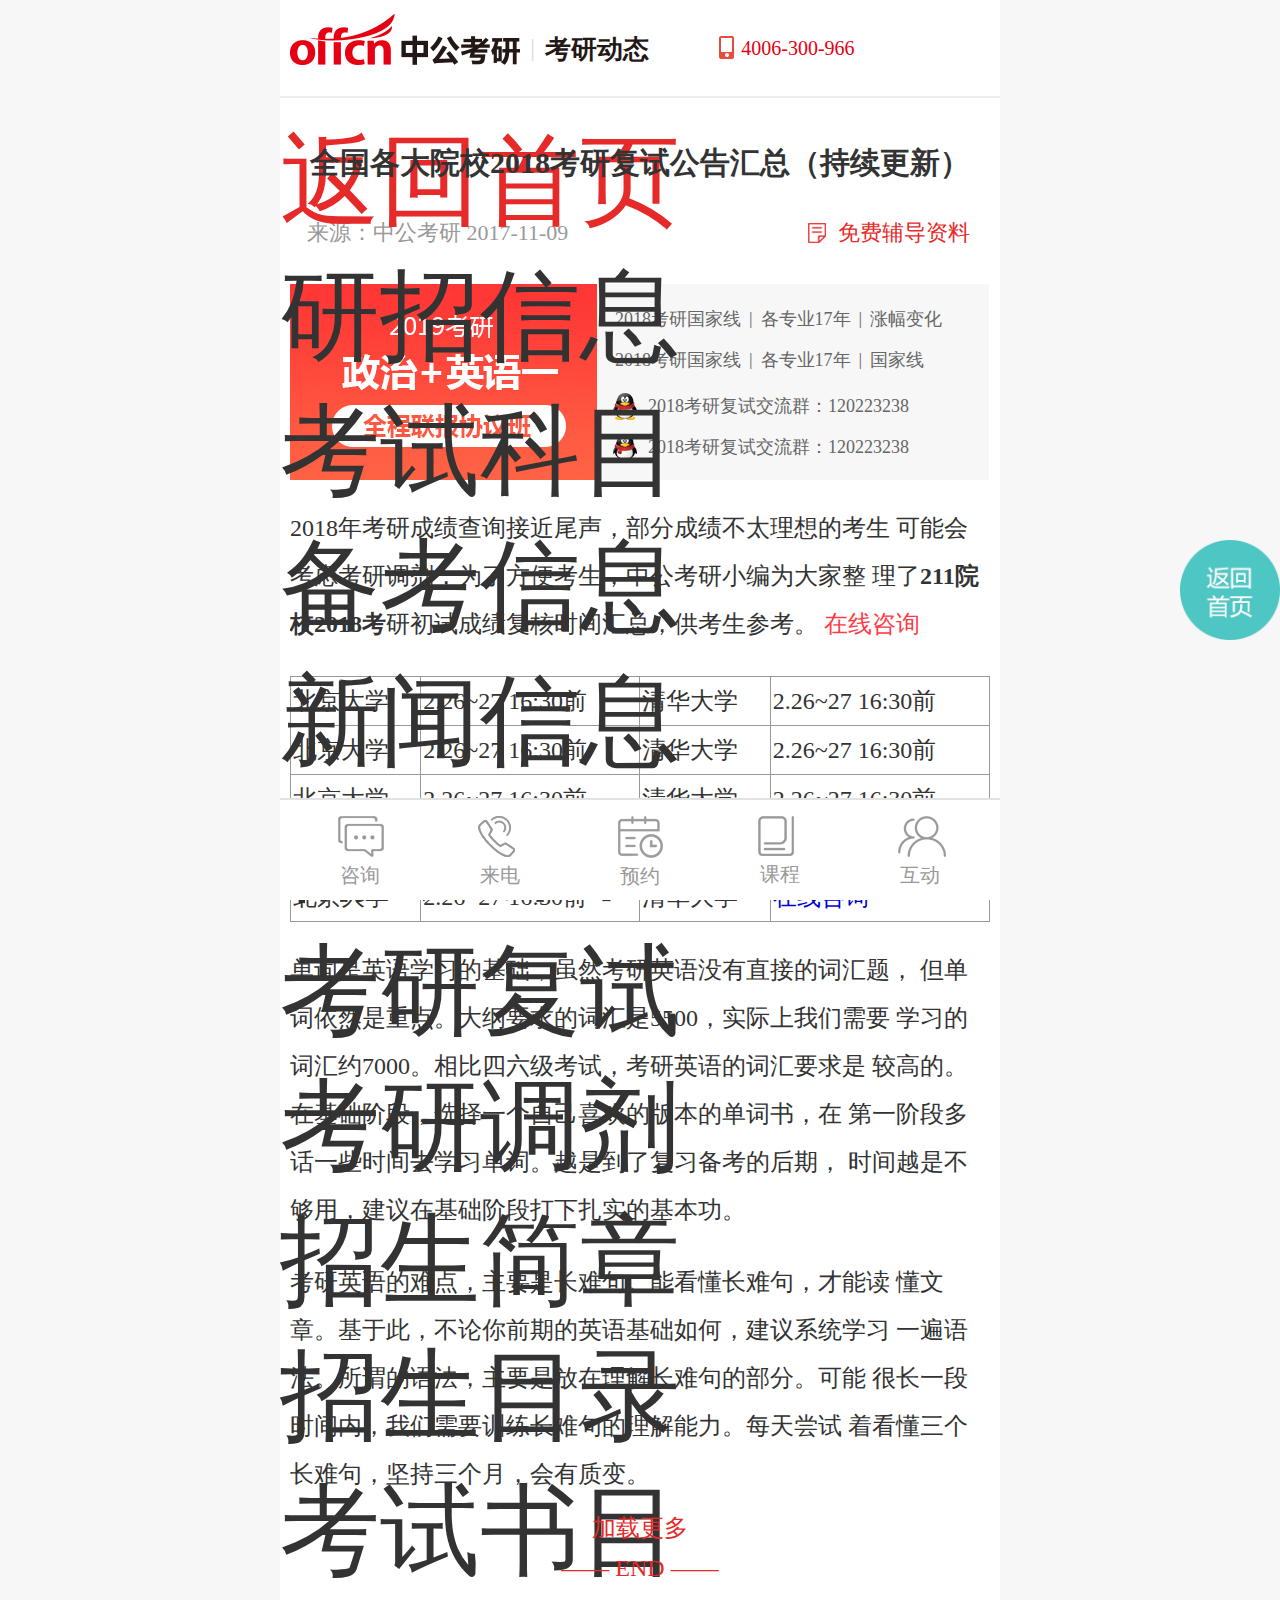
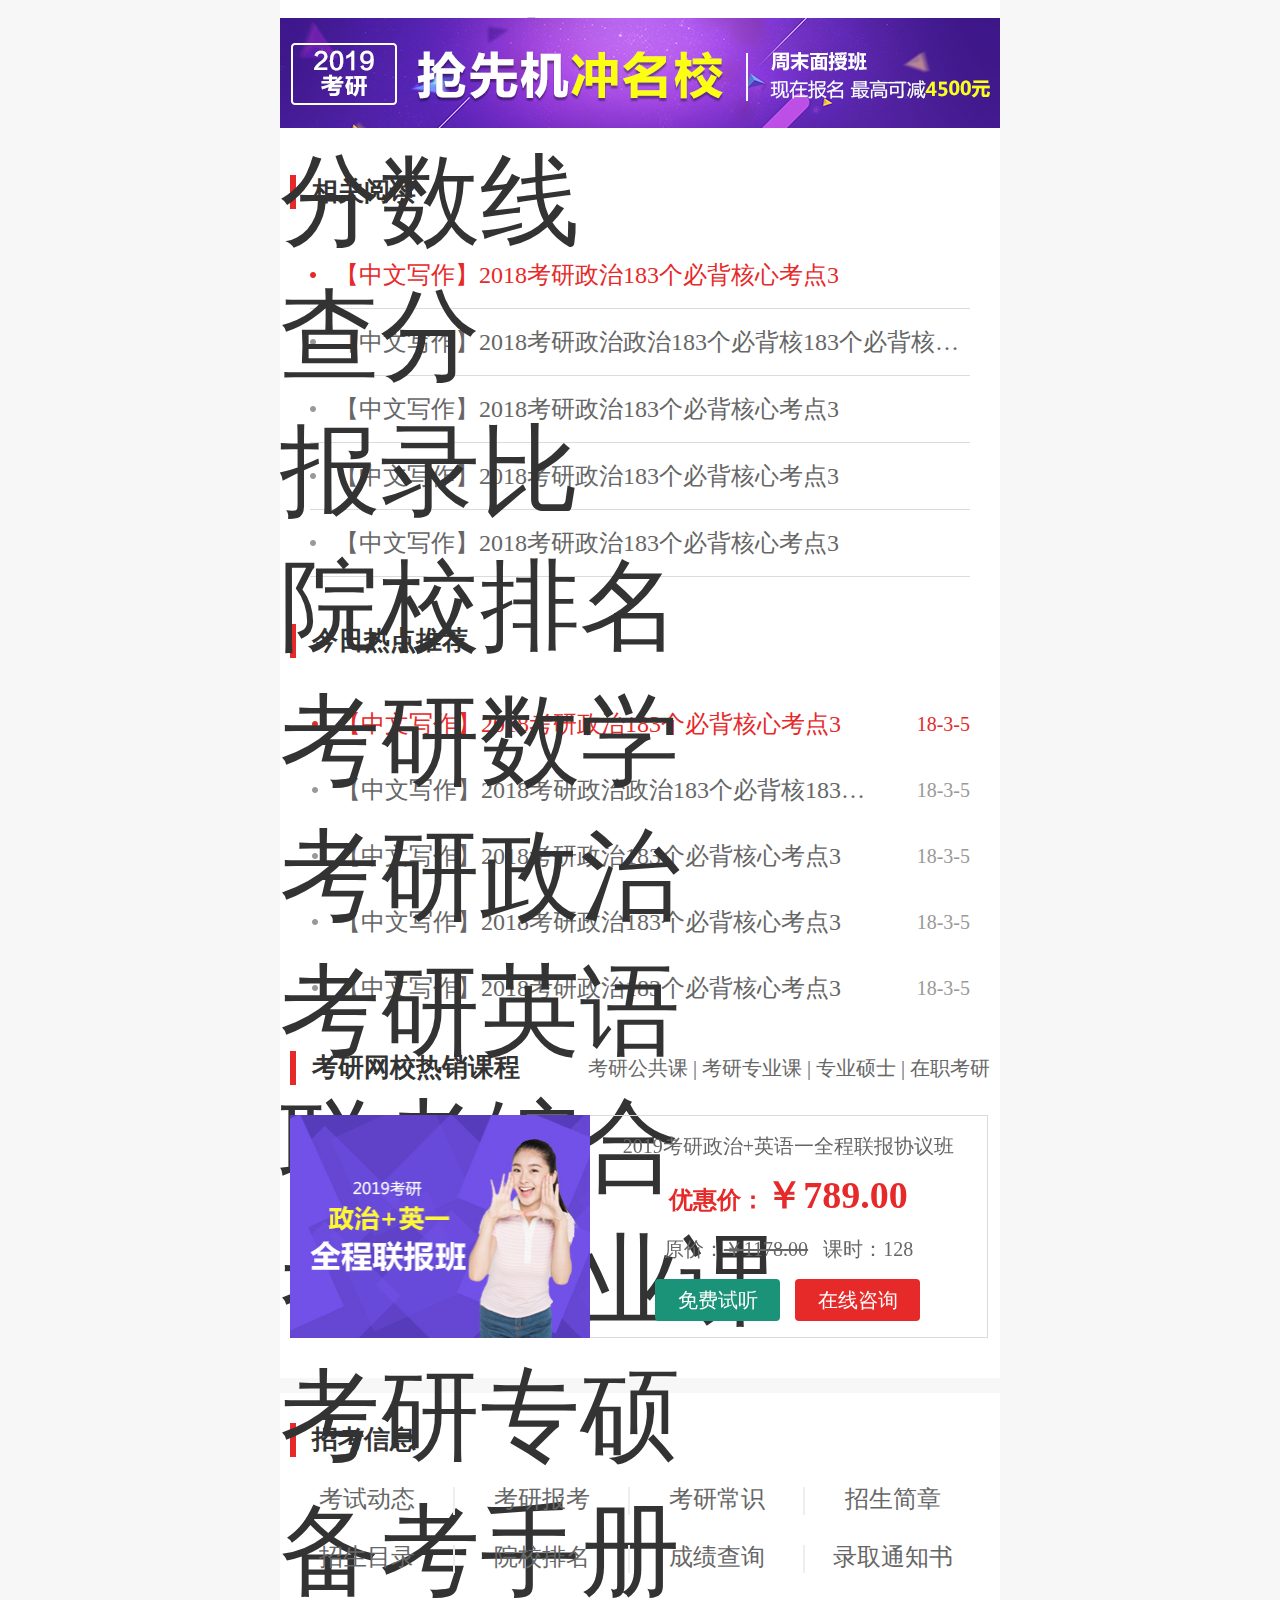
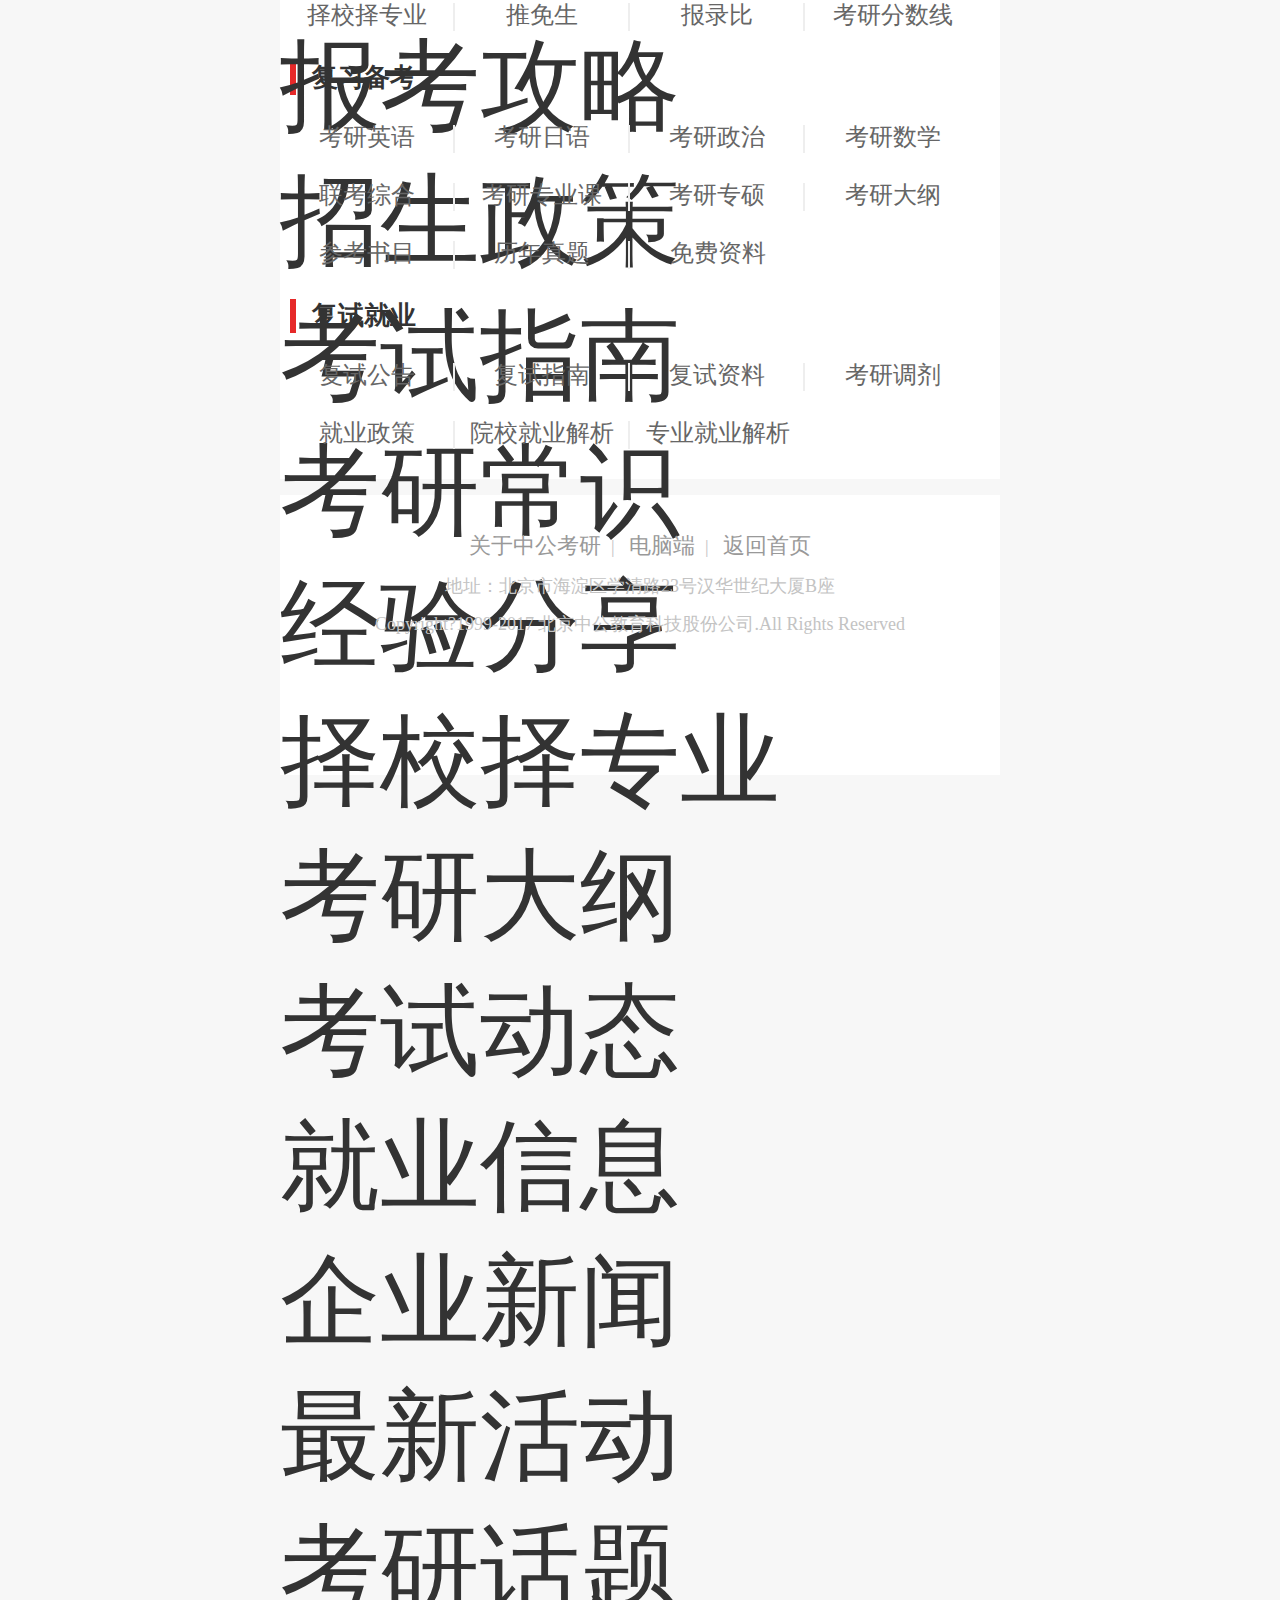
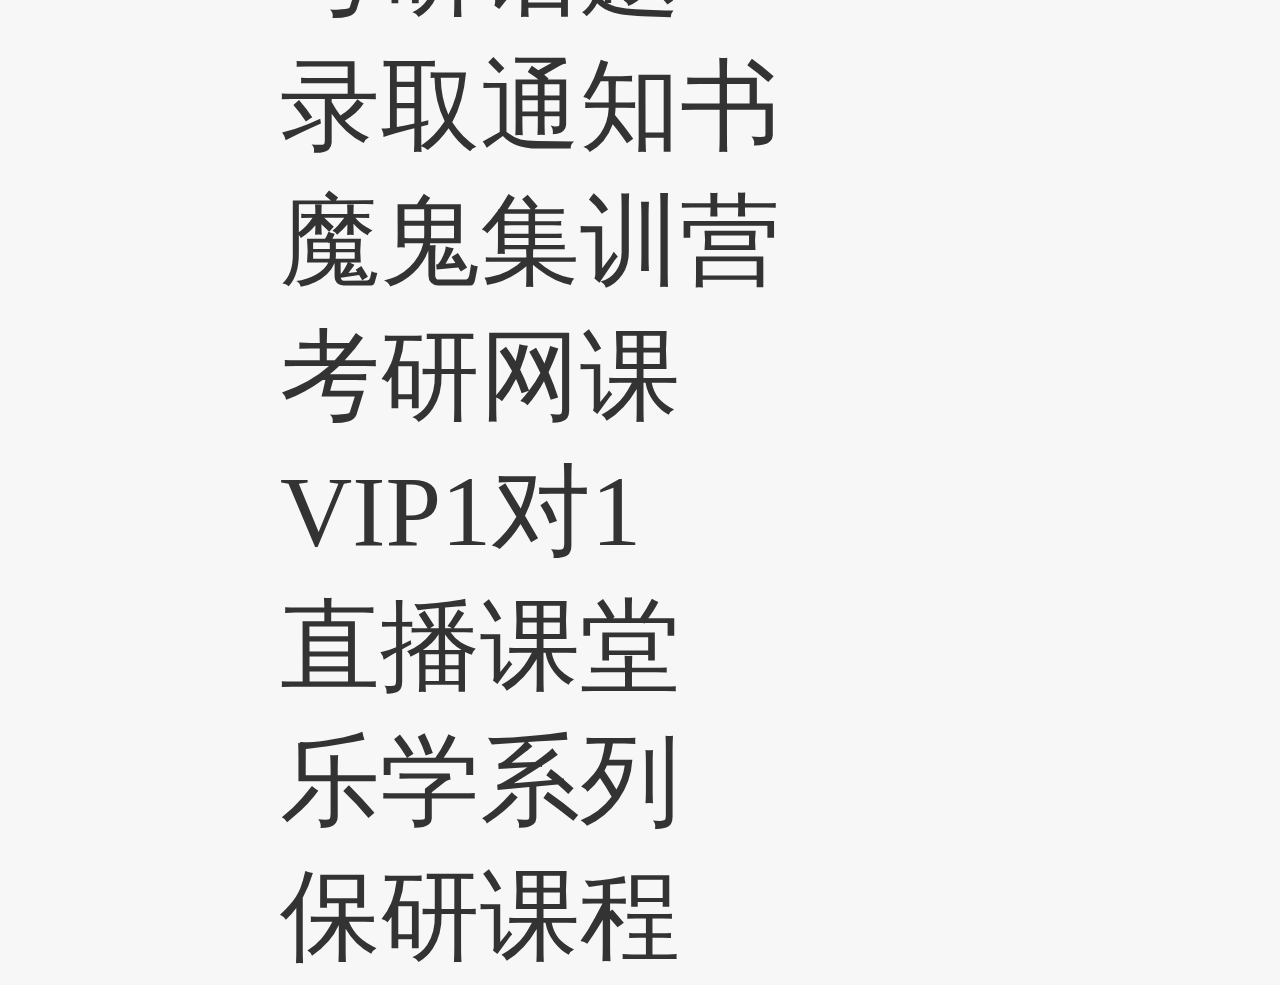
<file: 内容页.html>
<!DOCTYPE html>
<html lang="en">
<head>
    <meta charset="UTF-8">
    <title>Title</title>
    <meta content="width=device-width, initial-scale=1.0, minimum-scale=1.0, maximum-scale=1.0,user-scalable=no" name="viewport" id="viewport">
    <link rel="stylesheet" href="css/swiper.min.css">
    <link rel="stylesheet" href="css/base.css?v8">
    <link rel="stylesheet" href="css/cont.css?v8">

    <script src="js/jquery.min.js"></script>
    <script src="js/swiper.min.js"></script>
    <script src="js/kaoyan_2018new.js"></script>
    <script>
        function pgScale(){
            var deviceWidth = document.documentElement.clientWidth;
            if(deviceWidth > 720) deviceWidth = 720;
            document.documentElement.style.fontSize = deviceWidth / 7.2 + 'px';
        }
        pgScale();
        window.onresize=pgScale;
    </script>
</head>
<body>

<div class="zg-wrap">
    <!--头部-->
    <div class="zg_kyheader clear">
        <h1>
            <a href="http://wap.kaoyan365.cn/" title="中公考研">
                <img src="images/logo.jpg" alt="中公考研">
            </a>
            <span>|</span>
            <a href="">
                考研动态
            </a>
        </h1>
        <p class="zg_kyhead_phone">
            <a href="tel:400-6300-966">4006-300-966</a>
        </p>
        <div class="zg_kyhead_nav">
            <em>&nbsp;</em>
            <div class="zg_kyhead_navwrap">
                <ul class="zg_kyhead_btnbox">
                    <li>
                        <a style="color: #e62929;" href="http://wap.kaoyan365.cn/">返回首页</a>
                    </li>
                    <li class="zg_kyhead_btn act1">
                        <a href="javascript:;">研招信息</a>
                    </li>
                    <li class="zg_kyhead_btn">
                        <a href="javascript:;">考试科目</a>
                    </li>
                    <li class="zg_kyhead_btn">
                        <a href="javascript:;">备考信息</a>
                    </li>
                    <li class="zg_kyhead_btn">
                        <a href="javascript:;">新闻信息</a>
                    </li>
                    <li class="zg_kyhead_btn">
                        <a href="javascript:;">辅助课程</a>
                    </li>
                </ul>
                <ul class="zg_kyhead_show" style="display: block;">
                    <li><a href="http://wap.kaoyan365.cn/fushi/">考研复试</a></li>
                    <li><a href="http://wap.kaoyan365.cn/kaoyantiaoji/">考研调剂</a></li>
                    <li><a href="http://wap.kaoyan365.cn/zhaojian/">招生简章</a></li>
                    <li><a href="http://wap.kaoyan365.cn/mulu/">招生目录</a></li>
                    <li><a href="http://wap.kaoyan365.cn/shumu/">考试书目</a></li>
                    <li><a href="http://wap.kaoyan365.cn/tuimian/">推免生</a></li>
                    <li><a href="http://wap.kaoyan365.cn/fenshuxian/">分数线</a></li>
                    <li><a href="http://wap.kaoyan365.cn/chafen/">查分</a></li>
                    <li><a href="http://wap.kaoyan365.cn/baolubi/">报录比</a></li>
                    <li><a href="http://wap.kaoyan365.cn/paiming/">院校排名</a></li>
                </ul>
                <ul class="zg_kyhead_show">
                    <li><a href="http://wap.kaoyan365.cn/shuxue/">考研数学</a></li>
                    <li><a href="http://wap.kaoyan365.cn/zhengzhi/">考研政治</a></li>
                    <li><a href="http://wap.kaoyan365.cn/yingyu/">考研英语</a></li>
                    <li><a href="http://wap.kaoyan365.cn/liankao/">联考综合</a></li>
                    <li><a href="http://wap.kaoyan365.cn/kyzyk/">考研专业课</a></li>
                    <li><a href="http://wap.kaoyan365.cn/kyzs/">考研专硕</a></li>
                </ul>
                <ul class="zg_kyhead_show">
                    <li><a href="http://wap.kaoyan365.cn/beikao/">备考手册</a></li>
                    <li><a href="http://wap.kaoyan365.cn/gonglue/">报考攻略</a></li>
                    <li><a href="http://wap.kaoyan365.cn/zhengce/">招生政策</a></li>
                    <li><a href="http://wap.kaoyan365.cn/zhinan/">考试指南</a></li>
                    <li><a href="http://wap.kaoyan365.cn/changshi/">考研常识</a></li>
                    <li><a href="http://wap.kaoyan365.cn/jingyan/">经验分享</a></li>
                    <li><a href="http://wap.kaoyan365.cn/zexiao/">择校择专业</a></li>
                    <li><a href="http://wap.kaoyan365.cn/dagang/">考研大纲</a></li>
                </ul>
                <ul class="zg_kyhead_show">
                    <li><a href="http://wap.kaoyan365.cn/dongtai/">考试动态</a></li>
                    <li><a href="http://wap.kaoyan365.cn/jiuye/">就业信息</a></li>
                    <li><a href="http://wap.kaoyan365.cn/xinwen/">企业新闻</a></li>
                    <li><a href="http://wap.kaoyan365.cn/huodong/">最新活动</a></li>
                    <li><a href="http://wap.kaoyan365.cn/huati/">考研话题</a></li>
                    <li><a href="http://wap.kaoyan365.cn/tongzhishu/">录取通知书</a></li>
                </ul>
                <ul class="zg_kyhead_show">
                    <li><a href="http://m.kaoyan365.cn/">魔鬼集训营</a></li>
                    <li><a href="http://e.kaoyan365.cn/">考研网课</a></li>
                    <li><a href="http://m.kaoyan365.cn/1v1/">VIP1对1</a></li>
                    <li><a href="http://e.kaoyan365.cn/zhibo/">直播课堂</a></li>
                    <li><a href="http://lx.kaoyan365.cn/">乐学系列</a></li>
                    <li><a href="http://www.kaoyan365.cn/baoyan/">保研课程</a></li>
                </ul>
            </div>
        </div>
    </div>

    <!-- 文章内容 -->
    <div class="zg_kycont">
        <h1>全国各大院校2018考研复试公告汇总（持续更新）</h1>
        <p class="zg_kycont_sj">
            <span>来源：中公考研 2017-11-09</span>
            <a href="">免费辅导资料</a>
        </p>
        <div class="zg_kycont_ad">
            <p class="zg_kycont_ad_left">
                <a href="">
                    <img src="images/m12.jpg" alt="">
                </a>
            </p>
            <div class="zg_kycont_ad_right">
                <p class="cont_ad_right_tg" style="margin-top: 0.26rem;">
                    <a href="">2018考研国家线</a>
                    <span>|</span>
                    <a href="">各专业17年</a>
                    <span>|</span>
                    <a href="">涨幅变化</a>
                </p>
                <p class="cont_ad_right_tg">
                    <a href="">2018考研国家线</a>
                    <span>|</span>
                    <a href="">各专业17年</a>
                    <span>|</span>
                    <a href="">国家线</a>
                </p>
                <p class="cont_ad_right_QQ">
                    <a href="" style="margin-top: 0.24rem;">2018考研复试交流群：120223238</a>
                    <a href="">2018考研复试交流群：120223238</a>
                </p>
            </div>
        </div>

        <div class="zg_kycont_main">
            <p>
                2018年考研成绩查询接近尾声，部分成绩不太理想的考生
                可能会考虑考研调剂，为了方便考生，中公考研小编为大家整
                理了<b>211院校2018考</b>研初试成绩复核时间汇总，供考生参考。
                <a href="">在线咨询</a>
            </p>
            <table>
                <tr>
                    <td>北京大学</td>
                    <td>2.26~27 16:30前</td>
                    <td>清华大学</td>
                    <td>2.26~27 16:30前</td>
                </tr>
                <tr>
                    <td>北京大学</td>
                    <td>2.26~27 16:30前</td>
                    <td>清华大学</td>
                    <td>2.26~27 16:30前</td>
                </tr>
                <tr>
                    <td>北京大学</td>
                    <td>2.26~27 16:30前</td>
                    <td>清华大学</td>
                    <td>2.26~27 16:30前</td>
                </tr>
                <tr>
                    <td>北京大学</td>
                    <td>2.26~27 16:30前</td>
                    <td>清华大学</td>
                    <td>2.26~27 16:30前</td>
                </tr>
                <tr>
                    <td>北京大学</td>
                    <td>2.26~27 16:30前</td>
                    <td>清华大学</td>
                    <td><a href="">在线咨询</a></td>
                </tr>
            </table>
            <p>
                单词是英语学习的基础，虽然考研英语没有直接的词汇题，
                但单词依然是重点。大纲要求的词汇是5500，实际上我们需要
                学习的词汇约7000。相比四六级考试，考研英语的词汇要求是
                较高的。在基础阶段，选择一个自己喜欢的版本的单词书，在
                第一阶段多话一些时间去学习单词。越是到了复习备考的后期，
                时间越是不够用，建议在基础阶段打下扎实的基本功。
            </p>
            <p>
                考研英语的难点，主要是长难句。能看懂长难句，才能读
                懂文章。基于此，不论你前期的英语基础如何，建议系统学习
                一遍语法。所谓的语法，主要是放在理解长难句的部分。可能
                很长一段时间内，我们需要训练长难句的理解能力。每天尝试
                着看懂三个长难句，坚持三个月，会有质变。
            </p>
        </div>

        <p class="zg_kycont_end">
            加载更多<br>
            —— END ——
        </p>
    </div>

    <!--广告图-->
    <div class="zg_kyad">
        <a href="">
            <img src="images/li1.jpg" alt="">
        </a>
    </div>
    <!-- 相关阅读 -->
    <div class="zg_kyxgyd">
        <h2 class="zg_kytit">相关阅读</h2>
        <ul class="xgyd_list">
            <li class="on">
                <a href="">【中文写作】2018考研政治183个必背核心考点3</a>
            </li>
            <li>
                <a href="">【中文写作】2018考研政治政治183个必背核183个必背核心考点3</a>
            </li>
            <li>
                <a href="">【中文写作】2018考研政治183个必背核心考点3</a>
            </li>
            <li>
                <a href="">【中文写作】2018考研政治183个必背核心考点3</a>
            </li>
            <li>
                <a href="">【中文写作】2018考研政治183个必背核心考点3</a>
            </li>
        </ul>
    </div>
    <!--今日热点推荐-->
    <div class="zg_kyhot">
        <h2 class="zg_kytit">今日热点推荐</h2>
        <ul class="hot_list">
            <li class="on">
                <a href="">【中文写作】2018考研政治183个必背核心考点3</a>
                <span>18-3-5</span>
            </li>
            <li>
                <a href="">【中文写作】2018考研政治政治183个必背核183个必背核心考点3</a>
                <span>18-3-5</span>
            </li>
            <li>
                <a href="">【中文写作】2018考研政治183个必背核心考点3</a>
                <span>18-3-5</span>
            </li>
            <li>
                <a href="">【中文写作】2018考研政治183个必背核心考点3</a>
                <span>18-3-5</span>
            </li>
            <li>
                <a href="">【中文写作】2018考研政治183个必背核心考点3</a>
                <span>18-3-5</span>
            </li>
        </ul>
    </div>

    <!--考研网校热销课程-->
    <div class="zg_kycourses">
        <div class="courses_tit">
            <h2 class="zg_kytit">考研网校热销课程</h2>
            <p>
                <a href="http://e.kaoyan365.cn/list-34/">考研公共课</a>
                <span>|</span>
                <a href="http://e.kaoyan365.cn/list-35/">考研专业课</a>
                <span>|</span>
                <a href="http://e.kaoyan365.cn/list-36/">专业硕士</a>
                <span>|</span>
                <a href="http://e.kaoyan365.cn/list-37/">在职考研</a>
            </p>
        </div>
        <div class="courses_swiper">
            <div class="swiper-container">
                <div class="swiper-wrapper">
                    <div class="swiper-slide">
                        <p class="course_img">
                            <a href="">
                                <img src="images/m2.jpg" alt="">
                            </a>
                        </p>
                        <div class="course_msg">
                            <p>
                                <a href="">2019考研政治+英语一全程联报协议班</a>
                            </p>
                            <p>
                                优惠价：<b>￥789.00</b>
                            </p>
                            <p>
                                原价：<span>￥1178.00</span>
                                课时：128
                            </p>
                            <p>
                                <a href="">免费试听</a>
                                <a href="">在线咨询</a>
                            </p>
                        </div>
                    </div>
                </div>
            </div>
            <script>
                new Swiper('.swiper-container',{
                    loop:true,							//无缝
                    autoplay:2000,						//自动播放
                    autoplayDisableOnInteraction:false	//用户操作完，自动播放
                });
            </script>
        </div>
    </div>

    <!--信息-->
    <div class="zg_kymsg_lead">
        <h2 class="zg_kytit">招考信息</h2>
        <p>
            <a href="http://wap.kaoyan365.cn/dongtai/">考试动态</a>
            <a href="http://wap.kaoyan365.cn/gonglue/">考研报考</a>
            <a href="http://wap.kaoyan365.cn/changshi/">考研常识</a>
            <a href="http://wap.kaoyan365.cn/zhaojian/">招生简章</a>
            <a href="http://wap.kaoyan365.cn/mulu/">招生目录</a>
            <a href="http://wap.kaoyan365.cn/paiming/">院校排名</a>
            <a href="http://wap.kaoyan365.cn/chafen/">成绩查询</a>
            <a href="http://wap.kaoyan365.cn/tongzhishu/">录取通知书</a>
            <a href="http://wap.kaoyan365.cn/zexiao/">择校择专业</a>
            <a href="http://wap.kaoyan365.cn/tuimian/">推免生</a>
            <a href="http://wap.kaoyan365.cn/baolubi/">报录比</a>
            <a href="http://wap.kaoyan365.cn/fenshuxian/">考研分数线</a>
        </p>
        <h2 class="zg_kytit">复习备考</h2>
        <p>
            <a href="http://wap.kaoyan365.cn/yingyu/">考研英语</a>
            <a href="http://wap.kaoyan365.cn/riyu/">考研日语</a>
            <a href="http://wap.kaoyan365.cn/zhengzhi/">考研政治</a>
            <a href="http://wap.kaoyan365.cn/shuxue/">考研数学</a>
            <a href="http://wap.kaoyan365.cn/liankao/">联考综合</a>
            <a href="http://wap.kaoyan365.cn/html/kyzyk/">考研专业课</a>
            <a href="http://wap.kaoyan365.cn/html/kyzs/">考研专硕</a>
            <a href="http://wap.kaoyan365.cn/dagang/">考研大纲</a>
            <a href="http://wap.kaoyan365.cn/shumu/">参考书目</a>
            <a href="http://wap.kaoyan365.cn/zhuanti/zhenti/">历年真题</a>
            <a href="http://wap.kaoyan365.cn/ziliao/">免费资料</a>
        </p>
        <h2 class="zg_kytit">复试就业</h2>
        <p>
            <a href="http://www.kaoyan365.cn/fushi/gonggao/">复试公告</a>
            <a href="http://www.kaoyan365.cn/fushi/fushizhinan/">复试指南</a>
            <a href="http://www.kaoyan365.cn/fushi/kyfszl/">复试资料</a>
            <a href="http://www.kaoyan365.cn/kaoyantiaoji/">考研调剂</a>
            <a href="http://www.kaoyan365.cn/jiuye/zhengce/">就业政策</a>
            <a href="http://www.kaoyan365.cn/jiuye/yuanxiao/">院校就业解析</a>
            <a href="http://www.kaoyan365.cn/jiuye/zhuanye/">专业就业解析</a>
        </p>
    </div>

    <!--foot-->
    <div class="foot">
        <a href="http://www.kaoyan365.cn/about/dashiji.html" title="">关于中公考研</a><span>|</span>
        <a href="http://www.kaoyan365.cn/" title="">电脑端</a><span>|</span>
        <a href="http://wap.kaoyan365.cn/" title="" target="_blank">返回首页</a>
        <p>地址：北京市海淀区学清路23号汉华世纪大厦B座</p>
        <p>Copyright?1999-2017 北京中公教育科技股份公司.All Rights Reserved</p>
    </div>

    <div class="fixed">
        <div>
            <a href="http://www.kaoyan365.cn/zhuanti/xnzx.html">
                <img id="zx" src="images/m5-0.png" style="width: 0.46rem;" alt="">
                <span>咨询</span>
            </a>
            <a href="tel:400-6300-966">
                <img src="images/m6.png" style="width: 0.37rem;" alt="">
                <span>来电</span>
            </a>
            <a id="zg_kyappo" href="javascript:;">
                <img src="images/m7.png" style="width: 0.45rem;" alt="">
                <span>预约</span>
            </a>
            <a href="http://mg.kaoyan365.cn/">
                <img src="images/m8.png" style="width: 0.36rem;" alt="">
                <span>课程</span>
            </a>
            <a href="http://wap.kaoyan365.cn/zhuanti/qq/">
                <img src="images/m9.png" style="width: 0.48rem;" alt="">
                <span>互动</span>
            </a>
        </div>
    </div>

    <!--蒙板-->
    <p class="mask">&nbsp;</p>
    <!--微信二维码框-->
    <div class="zg_wxtk">
        <div class="wx_cont">
            <b>关注我们微信</b>
            <img src="images/wx.png" alt="">
            <p>
                搜索关键字:<b>中公考研</b><br>
                或者微信号:<b>zgkaoyan365</b>
            </p>
        </div>
        <div id="wx_close">
            <img src="images/close.png" alt="">
        </div>
    </div>
    <!--微博二维码-->
    <div class="zg_wbtk">
        <em>&nbsp;</em>
        <img src="images/wb.png" alt="">
    </div>

    <!--预约框-->
    <div class="zg_kyappo">
        <em>&nbsp;</em>
        <form action="">
            <select>
                <option value="省份">省份</option>
                <option value="北京">北京</option>
                <option value="上海">上海</option>
            </select>
            <select>
                <option value="地市">地市</option>
                <option value="北京">北京</option>
                <option value="上海">上海</option>
            </select>
            <input type="text" placeholder="姓名">
            <input type="text" placeholder="电话">
            <input type="text" placeholder="院校">
            <input type="text" placeholder="专业">
            <button>抢名额</button>
        </form>
    </div>

    <p class="zg_kygo_back">
        <a href="http://wap.kaoyan365.cn/">
            <img src="images/back.png" alt="">
        </a>
    </p>
</div>

</body>
</html>
</file>
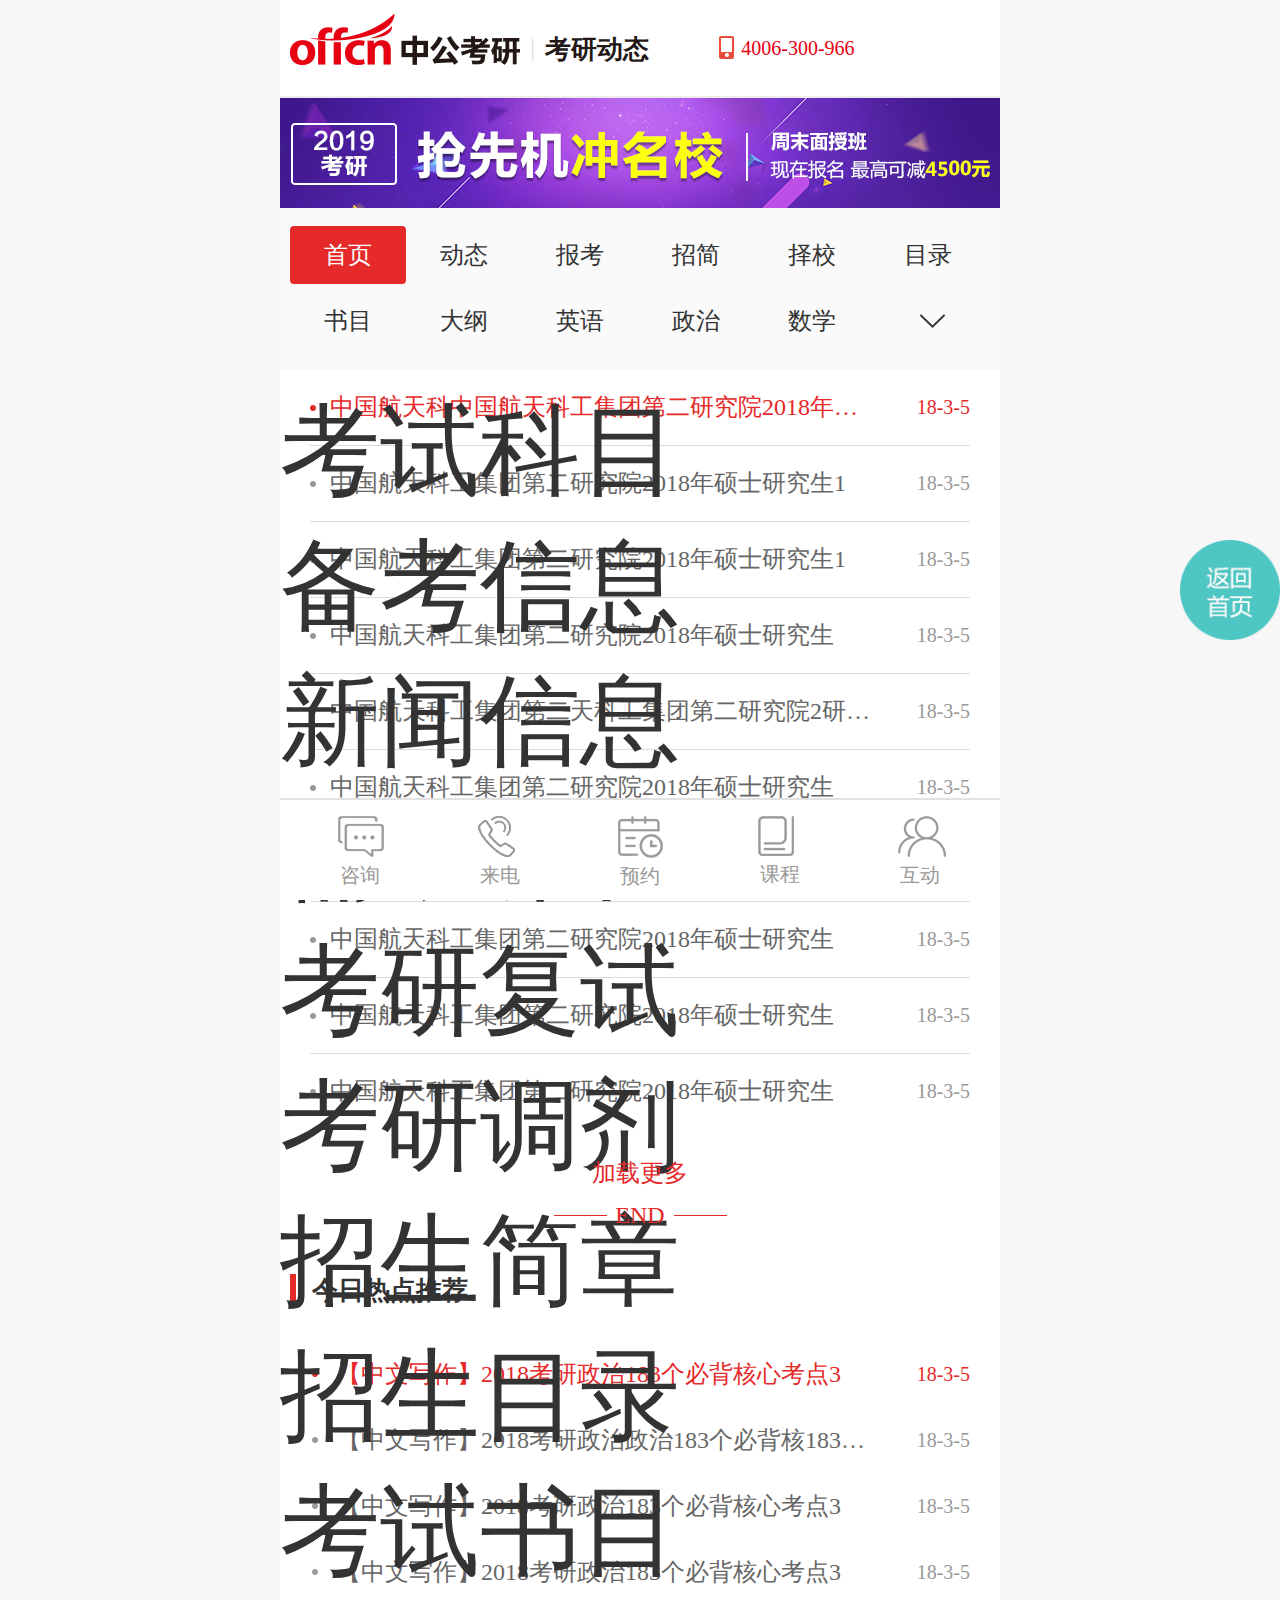
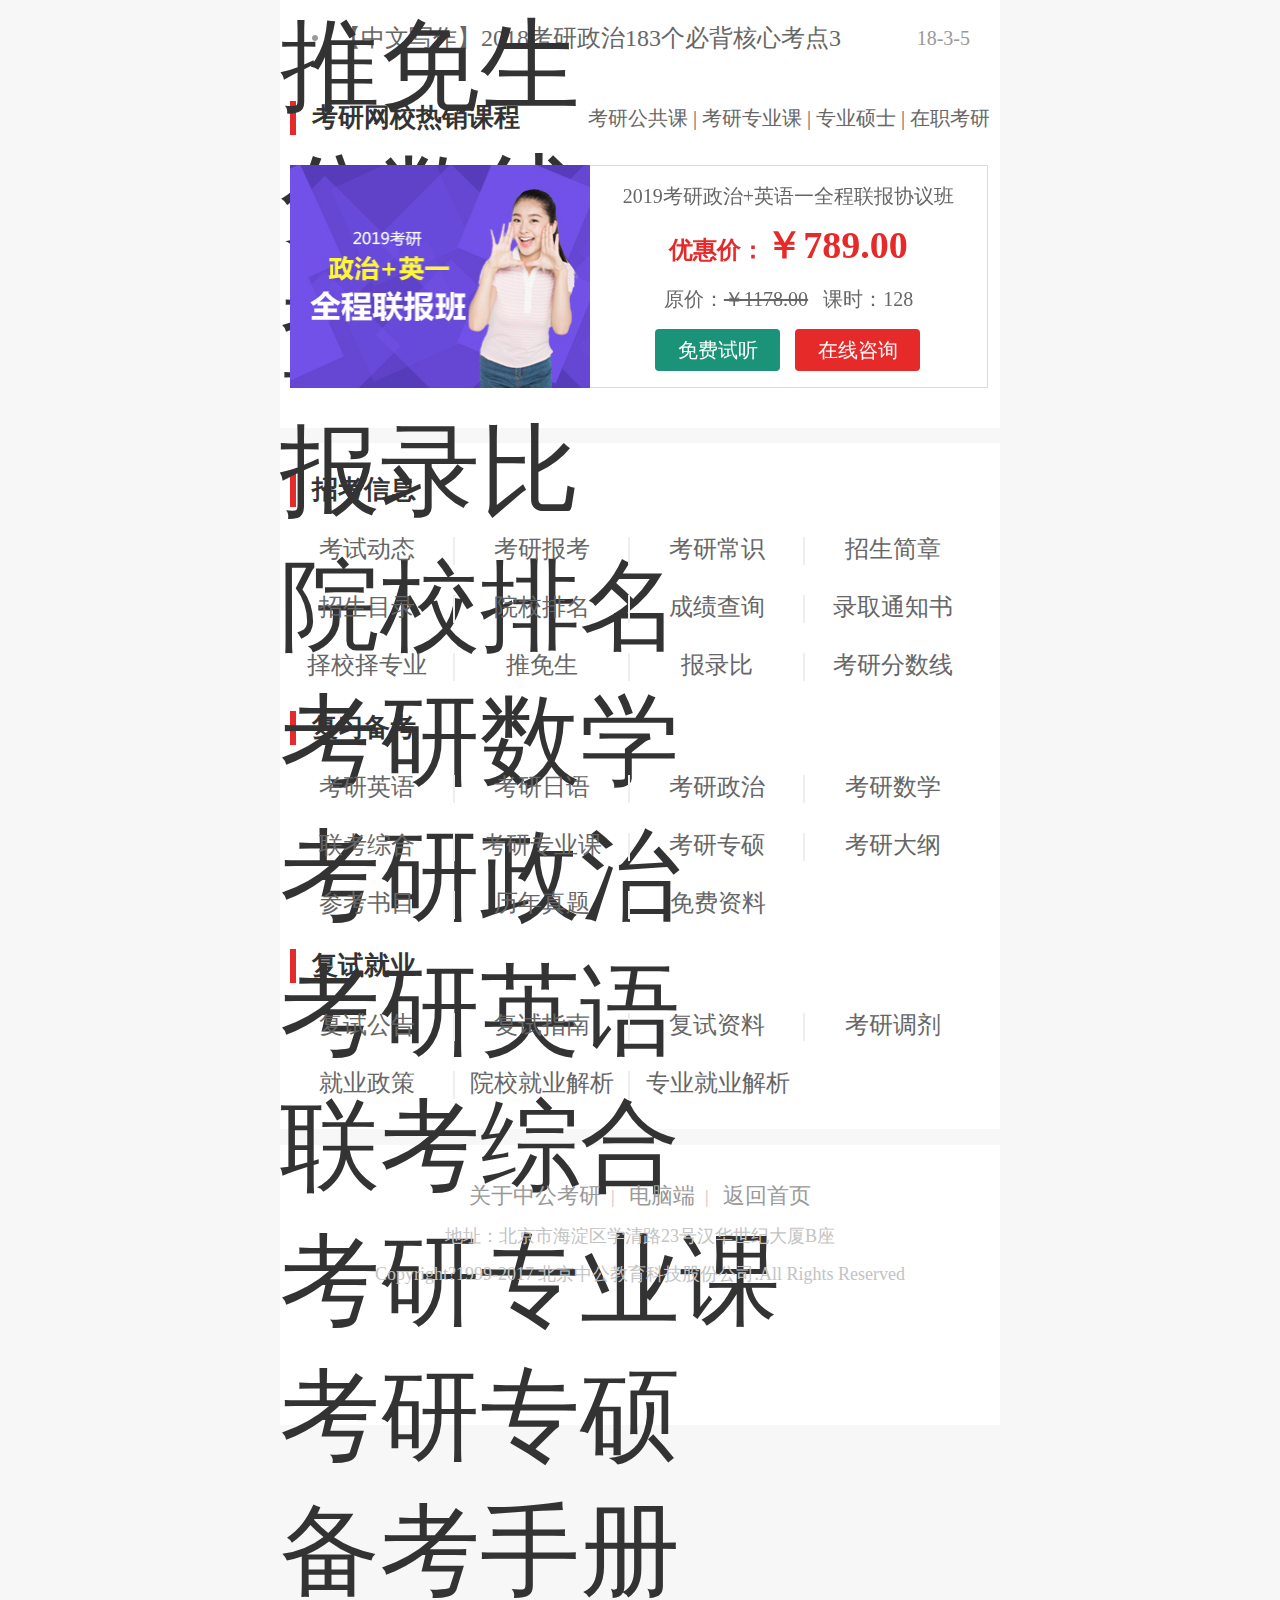
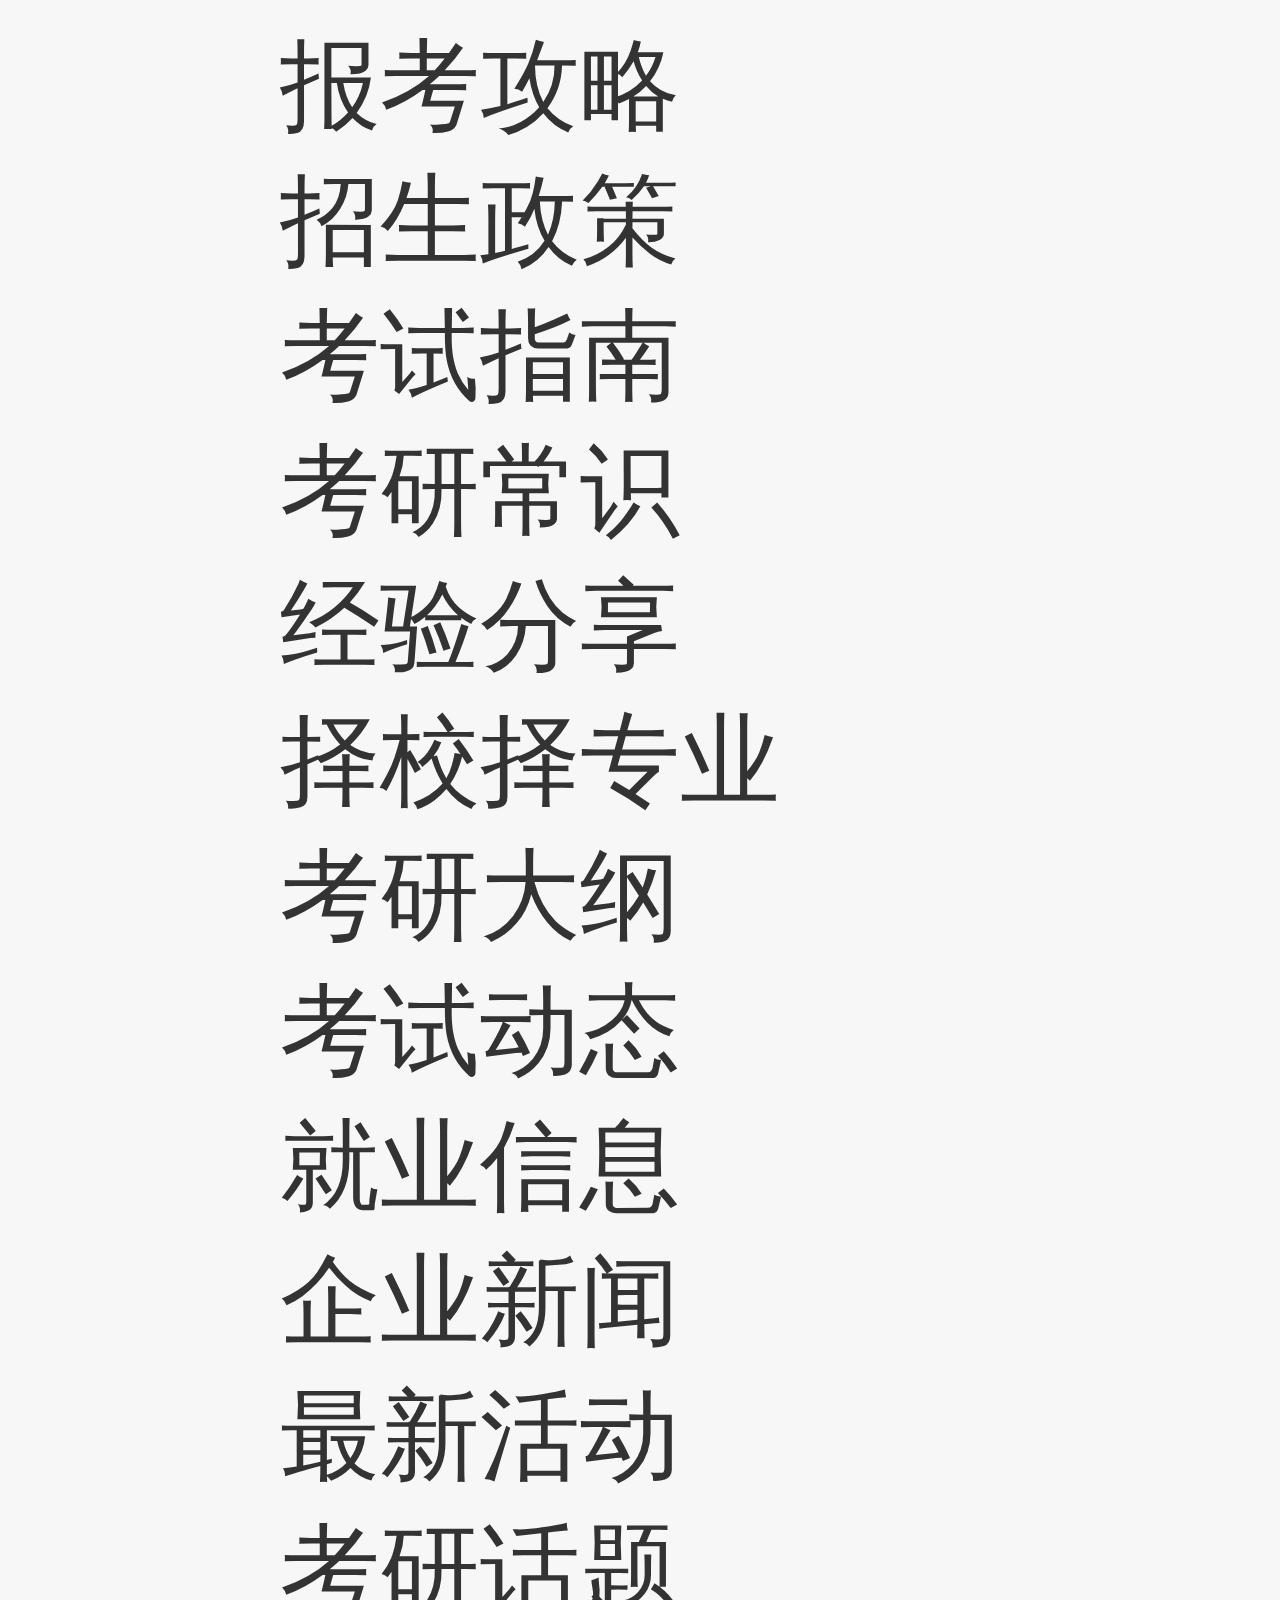
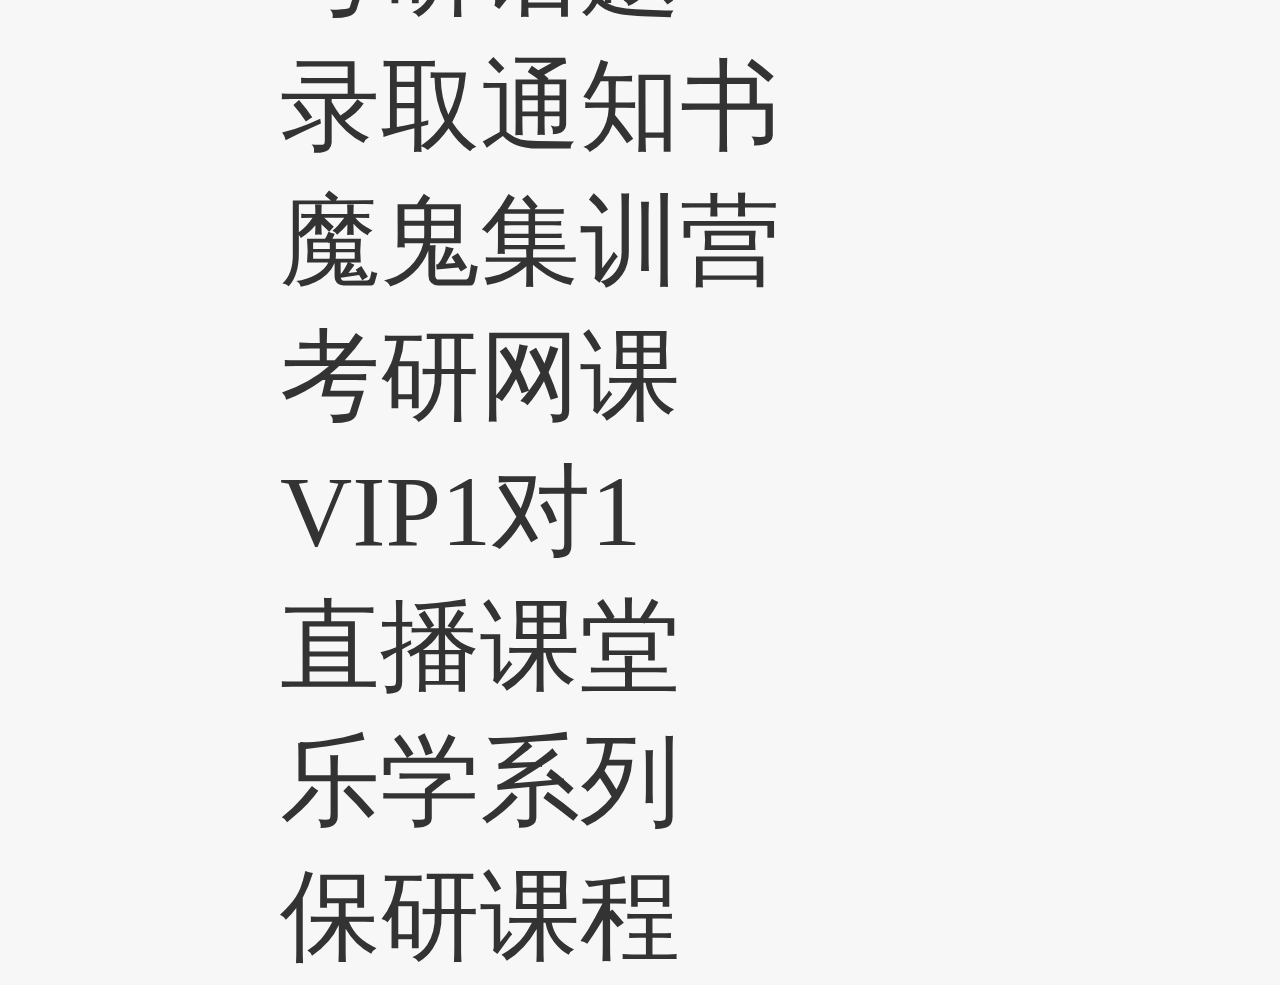
<file: 单列表.html>
﻿<!DOCTYPE html>
<html lang="en">
<head>
    <meta charset="UTF-8">
    <title>Title</title>
    <meta content="width=device-width, initial-scale=1.0, minimum-scale=1.0, maximum-scale=1.0,user-scalable=no" name="viewport" id="viewport">
    <link rel="stylesheet" href="css/swiper.min.css">
    <link rel="stylesheet" href="css/base.css">
    <link rel="stylesheet" href="css/cont.css?v3">

    <script src="js/jquery.min.js"></script>
    <script src="js/swiper.min.js"></script>
    <script src="js/kaoyan_2018new.js"></script>
    <script>
        function pgScale(){
            var deviceWidth = document.documentElement.clientWidth;
            if(deviceWidth > 720) deviceWidth = 720;
            document.documentElement.style.fontSize = deviceWidth / 7.2 + 'px';
        }
        pgScale();
        window.onresize=pgScale;
    </script>
</head>
<body>

<div class="zg-wrap">
    <!--头部-->
    <div class="zg_kyheader clear">
        <h1>
            <a href="http://wap.kaoyan365.cn/" title="中公考研">
                <img src="images/logo.jpg" alt="中公考研">
            </a>
            <span>|</span>
            <a href="">
                考研动态
            </a>
        </h1>
        <p class="zg_kyhead_phone">
            <a href="tel:400-6300-966">4006-300-966</a>
        </p>
        <div class="zg_kyhead_nav">
            <em>&nbsp;</em>
            <div class="zg_kyhead_navwrap">
                <ul class="zg_kyhead_btnbox">
                    <li>
                        <a style="color: #e62929;" href="http://wap.kaoyan365.cn/">返回首页</a>
                    </li>
                    <li class="zg_kyhead_btn act1">
                        <a href="javascript:;">研招信息</a>
                    </li>
                    <li class="zg_kyhead_btn">
                        <a href="javascript:;">考试科目</a>
                    </li>
                    <li class="zg_kyhead_btn">
                        <a href="javascript:;">备考信息</a>
                    </li>
                    <li class="zg_kyhead_btn">
                        <a href="javascript:;">新闻信息</a>
                    </li>
                    <li class="zg_kyhead_btn">
                        <a href="javascript:;">辅助课程</a>
                    </li>
                </ul>
                <ul class="zg_kyhead_show" style="display: block;">
                    <li><a href="http://wap.kaoyan365.cn/fushi/">考研复试</a></li>
                    <li><a href="http://wap.kaoyan365.cn/kaoyantiaoji/">考研调剂</a></li>
                    <li><a href="http://wap.kaoyan365.cn/zhaojian/">招生简章</a></li>
                    <li><a href="http://wap.kaoyan365.cn/mulu/">招生目录</a></li>
                    <li><a href="http://wap.kaoyan365.cn/shumu/">考试书目</a></li>
                    <li><a href="http://wap.kaoyan365.cn/tuimian/">推免生</a></li>
                    <li><a href="http://wap.kaoyan365.cn/fenshuxian/">分数线</a></li>
                    <li><a href="http://wap.kaoyan365.cn/chafen/">查分</a></li>
                    <li><a href="http://wap.kaoyan365.cn/baolubi/">报录比</a></li>
                    <li><a href="http://wap.kaoyan365.cn/paiming/">院校排名</a></li>
                </ul>
                <ul class="zg_kyhead_show">
                    <li><a href="http://wap.kaoyan365.cn/shuxue/">考研数学</a></li>
                    <li><a href="http://wap.kaoyan365.cn/zhengzhi/">考研政治</a></li>
                    <li><a href="http://wap.kaoyan365.cn/yingyu/">考研英语</a></li>
                    <li><a href="http://wap.kaoyan365.cn/liankao/">联考综合</a></li>
                    <li><a href="http://wap.kaoyan365.cn/kyzyk/">考研专业课</a></li>
                    <li><a href="http://wap.kaoyan365.cn/kyzs/">考研专硕</a></li>
                </ul>
                <ul class="zg_kyhead_show">
                    <li><a href="http://wap.kaoyan365.cn/beikao/">备考手册</a></li>
                    <li><a href="http://wap.kaoyan365.cn/gonglue/">报考攻略</a></li>
                    <li><a href="http://wap.kaoyan365.cn/zhengce/">招生政策</a></li>
                    <li><a href="http://wap.kaoyan365.cn/zhinan/">考试指南</a></li>
                    <li><a href="http://wap.kaoyan365.cn/changshi/">考研常识</a></li>
                    <li><a href="http://wap.kaoyan365.cn/jingyan/">经验分享</a></li>
                    <li><a href="http://wap.kaoyan365.cn/zexiao/">择校择专业</a></li>
                    <li><a href="http://wap.kaoyan365.cn/dagang/">考研大纲</a></li>
                </ul>
                <ul class="zg_kyhead_show">
                    <li><a href="http://wap.kaoyan365.cn/dongtai/">考试动态</a></li>
                    <li><a href="http://wap.kaoyan365.cn/jiuye/">就业信息</a></li>
                    <li><a href="http://wap.kaoyan365.cn/xinwen/">企业新闻</a></li>
                    <li><a href="http://wap.kaoyan365.cn/huodong/">最新活动</a></li>
                    <li><a href="http://wap.kaoyan365.cn/huati/">考研话题</a></li>
                    <li><a href="http://wap.kaoyan365.cn/tongzhishu/">录取通知书</a></li>
                </ul>
                <ul class="zg_kyhead_show">
                    <li><a href="http://m.kaoyan365.cn/">魔鬼集训营</a></li>
                    <li><a href="http://e.kaoyan365.cn/">考研网课</a></li>
                    <li><a href="http://m.kaoyan365.cn/1v1/">VIP1对1</a></li>
                    <li><a href="http://e.kaoyan365.cn/zhibo/">直播课堂</a></li>
                    <li><a href="http://lx.kaoyan365.cn/">乐学系列</a></li>
                    <li><a href="http://www.kaoyan365.cn/baoyan/">保研课程</a></li>
                </ul>
            </div>
        </div>
    </div>

    <!--广告图-->
    <div class="zg_kyad">
        <a href="">
            <img src="images/li1.jpg" alt="">
        </a>
    </div>

    <!--nav-->
    <div class="zg_ky_nav">
        <p class="nav_box2">
            <a class="act1" href="">首页</a>

            <a href="">动态</a>

            <a href="">报考</a>

            <a href="">招简</a>

            <a href="">择校</a>

            <a href="">目录</a>

            <a href="">书目</a>

            <a href="">大纲</a>

            <a href="">英语</a>

            <a href="">政治</a>

            <a href="">数学</a>

            <a href="">联考</a>

            <a href="">真题</a>

            <a href="">分数</a>

            <a href="">复试</a>

            <a href="">调剂</a>

            <a href="">学硕</a>

            <a href="">专硕</a>

            <a href="">就业</a>

            <a href="">经验</a>

            <a href="">排名</a>

            <a href="">指南</a>

            <a href="">报录比</a>

        </p>
        <p class="nav_btn2">
            <em>&nbsp;</em>
        </p>
    </div>

    <!--show-msg-->
    <div class="zg_kyshow_msg">
        <ul style="display: block;">
            <li class="on">
                <a href="">中国航天科中国航天科工集团第二研究院2018年硕士研究生1</a>
                <span>18-3-5</span>
            </li>
            <li>
                <a href="">中国航天科工集团第二研究院2018年硕士研究生1</a>
                <span>18-3-5</span>
            </li>
            <li>
                <a href="">中国航天科工集团第二研究院2018年硕士研究生1</a>
                <span>18-3-5</span>
            </li>
            <li>
                <a href="">中国航天科工集团第二研究院2018年硕士研究生</a>
                <span>18-3-5</span>
            </li>
            <li>
                <a href="">中国航天科工集团第二天科工集团第二研究院2研究院2018年硕士研究生</a>
                <span>18-3-5</span>
            </li>
            <li>
                <a href="">中国航天科工集团第二研究院2018年硕士研究生</a>
                <span>18-3-5</span>
            </li>
            <li>
                <a href="">中国航天科工集团第二研究院2018年硕士研究生</a>
                <span>18-3-5</span>
            </li>
            <li>
                <a href="">中国航天科工集团第二研究院2018年硕士研究生</a>
                <span>18-3-5</span>
            </li>
            <li>
                <a href="">中国航天科工集团第二研究院2018年硕士研究生</a>
                <span>18-3-5</span>
            </li>
            <li>
                <a href="">中国航天科工集团第二研究院2018年硕士研究生</a>
                <span>18-3-5</span>
            </li>
        </ul>
        <ul>
            <li>
                <a href="">中国航天科工集团工集团第二研究院2018年硕士研究生2</a>
                <span>18-3-5</span>
            </li>
            <li>
                <a href="">中国航天科工集团第二研究院2018年硕士研究生2</a>
                <span>18-3-5</span>
            </li>
            <li>
                <a href="">中国航天科工集团第二研究院2018年硕士研究生2</a>
                <span>18-3-5</span>
            </li>
            <li>
                <a href="">中国航天科工集团第二研究院2018年硕士研究生</a>
                <span>18-3-5</span>
            </li>
            <li>
                <a href="">中国航天科工集团第二研究院2018年硕士研究生</a>
                <span>18-3-5</span>
            </li>
            <li>
                <a href="">中国航天科工集团第二研究院2018年硕士研究生</a>
                <span>18-3-5</span>
            </li>
            <li>
                <a href="">中国航天科工集团第二研究院2018年硕士研究生</a>
                <span>18-3-5</span>
            </li>
            <li>
                <a href="">中国航天科工集团第二研究院2018年硕士研究生</a>
                <span>18-3-5</span>
            </li>
            <li>
                <a href="">中国航天科工集团第二研究院2018年硕士研究生</a>
                <span>18-3-5</span>
            </li>
            <li>
                <a href="">中国航天科工集团第二研究院2018年硕士研究生</a>
                <span>18-3-5</span>
            </li>
        </ul>
        <ul>
            <li>
                <a href="">中国航天科工集团第二研究院2018年硕士研究生3</a>
                <span>18-3-5</span>
            </li>
            <li>
                <a href="">中国航天科工集团第二研究院2018年硕士研究生3</a>
                <span>18-3-5</span>
            </li>
            <li>
                <a href="">中国航天科工集团第二研究院2018年硕士研究生3</a>
                <span>18-3-5</span>
            </li>
            <li>
                <a href="">中国航天科工集团第二研究院2018年硕士研究生</a>
                <span>18-3-5</span>
            </li>
            <li>
                <a href="">中国航天科工集团第二研究院2018年硕士研究生</a>
                <span>18-3-5</span>
            </li>
            <li>
                <a href="">中国航天科工集团第二研究院2018年硕士研究生</a>
                <span>18-3-5</span>
            </li>
            <li>
                <a href="">中国航天科工集团第二研究院2018年硕士研究生</a>
                <span>18-3-5</span>
            </li>
            <li>
                <a href="">中国航天科工集团第二研究院2018年硕士研究生</a>
                <span>18-3-5</span>
            </li>
            <li>
                <a href="">中国航天科工集团第二研究院2018年硕士研究生</a>
                <span>18-3-5</span>
            </li>
            <li>
                <a href="">中国航天科工集团第二研究院2018年硕士研究生</a>
                <span>18-3-5</span>
            </li>
        </ul>
        <ul>
            <li>
                <a href="">中国航天科工集团第二研究院2018年硕士研究生4</a>
                <span>18-3-5</span>
            </li>
            <li>
                <a href="">中国航天科工集团第二研究院2018年硕士研究生4</a>
                <span>18-3-5</span>
            </li>
            <li>
                <a href="">中国航天科工集团第二研究院2018年硕士研究生4</a>
                <span>18-3-5</span>
            </li>
            <li>
                <a href="">中国航天科工集团第二研究院2018年硕士研究生</a>
                <span>18-3-5</span>
            </li>
            <li>
                <a href="">中国航天科工集团第二研究院2018年硕士研究生</a>
                <span>18-3-5</span>
            </li>
            <li>
                <a href="">中国航天科工集团第二研究院2018年硕士研究生</a>
                <span>18-3-5</span>
            </li>
            <li>
                <a href="">中国航天科工集团第二研究院2018年硕士研究生</a>
                <span>18-3-5</span>
            </li>
            <li>
                <a href="">中国航天科工集团第二研究院2018年硕士研究生</a>
                <span>18-3-5</span>
            </li>
            <li>
                <a href="">中国航天科工集团第二研究院2018年硕士研究生</a>
                <span>18-3-5</span>
            </li>
            <li>
                <a href="">中国航天科工集团第二研究院2018年硕士研究生</a>
                <span>18-3-5</span>
            </li>
        </ul>
        <ul>
            <li>
                <a href="">中国航天科工集团第二研究院2018年硕士研究生5</a>
                <span>18-3-5</span>
            </li>
            <li>
                <a href="">中国航天科工集团第二研究院2018年硕士研究生5</a>
                <span>18-3-5</span>
            </li>
            <li>
                <a href="">中国航天科工集团第二研究院2018年硕士研究生5</a>
                <span>18-3-5</span>
            </li>
            <li>
                <a href="">中国航天科工集团第二研究院2018年硕士研究生</a>
                <span>18-3-5</span>
            </li>
            <li>
                <a href="">中国航天科工集团第二研究院2018年硕士研究生</a>
                <span>18-3-5</span>
            </li>
            <li>
                <a href="">中国航天科工集团第二研究院2018年硕士研究生</a>
                <span>18-3-5</span>
            </li>
            <li>
                <a href="">中国航天科工集团第二研究院2018年硕士研究生</a>
                <span>18-3-5</span>
            </li>
            <li>
                <a href="">中国航天科工集团第二研究院2018年硕士研究生</a>
                <span>18-3-5</span>
            </li>
            <li>
                <a href="">中国航天科工集团第二研究院2018年硕士研究生</a>
                <span>18-3-5</span>
            </li>
            <li>
                <a href="">中国航天科工集团第二研究院2018年硕士研究生</a>
                <span>18-3-5</span>
            </li>
        </ul>

        <p class="show_tab">
            <span>加载更多</span>
            <b>END</b>
        </p>
    </div>

    <!--今日热点推荐-->
    <div class="zg_kyhot">
        <h2 class="zg_kytit">今日热点推荐</h2>
        <ul class="hot_list">
            <li class="on">
                <a href="">【中文写作】2018考研政治183个必背核心考点3</a>
                <span>18-3-5</span>
            </li>
            <li>
                <a href="">【中文写作】2018考研政治政治183个必背核183个必背核心考点3</a>
                <span>18-3-5</span>
            </li>
            <li>
                <a href="">【中文写作】2018考研政治183个必背核心考点3</a>
                <span>18-3-5</span>
            </li>
            <li>
                <a href="">【中文写作】2018考研政治183个必背核心考点3</a>
                <span>18-3-5</span>
            </li>
            <li>
                <a href="">【中文写作】2018考研政治183个必背核心考点3</a>
                <span>18-3-5</span>
            </li>
        </ul>
    </div>

    <!--考研网校热销课程-->
    <div class="zg_kycourses">
        <div class="courses_tit">
            <h2 class="zg_kytit">考研网校热销课程</h2>
            <p>
                <a href="http://e.kaoyan365.cn/list-34/">考研公共课</a>
                <span>|</span>
                <a href="http://e.kaoyan365.cn/list-35/">考研专业课</a>
                <span>|</span>
                <a href="http://e.kaoyan365.cn/list-36/">专业硕士</a>
                <span>|</span>
                <a href="http://e.kaoyan365.cn/list-37/">在职考研</a>
            </p>
        </div>
        <div class="courses_swiper">
            <div class="swiper-container">
                <div class="swiper-wrapper">
                    <div class="swiper-slide">
                        <p class="course_img">
                            <a href="">
                                <img src="images/m2.jpg" alt="">
                            </a>
                        </p>
                        <div class="course_msg">
                            <p>
                                <a href="">2019考研政治+英语一全程联报协议班</a>
                            </p>
                            <p>
                                优惠价：<b>￥789.00</b>
                            </p>
                            <p>
                                原价：<span>￥1178.00</span>
                                课时：128
                            </p>
                            <p>
                                <a href="">免费试听</a>
                                <a href="">在线咨询</a>
                            </p>
                        </div>
                    </div>
                </div>
            </div>
            <script>
                new Swiper('.swiper-container',{
                    loop:true,							//无缝
                    autoplay:2000,						//自动播放
                    autoplayDisableOnInteraction:false	//用户操作完，自动播放
                });
            </script>
        </div>
    </div>

    <!--信息-->
    <div class="zg_kymsg_lead">
        <h2 class="zg_kytit">招考信息</h2>
        <p>
            <a href="http://wap.kaoyan365.cn/dongtai/">考试动态</a>
            <a href="http://wap.kaoyan365.cn/gonglue/">考研报考</a>
            <a href="http://wap.kaoyan365.cn/changshi/">考研常识</a>
            <a href="http://wap.kaoyan365.cn/zhaojian/">招生简章</a>
            <a href="http://wap.kaoyan365.cn/mulu/">招生目录</a>
            <a href="http://wap.kaoyan365.cn/paiming/">院校排名</a>
            <a href="http://wap.kaoyan365.cn/chafen/">成绩查询</a>
            <a href="http://wap.kaoyan365.cn/tongzhishu/">录取通知书</a>
            <a href="http://wap.kaoyan365.cn/zexiao/">择校择专业</a>
            <a href="http://wap.kaoyan365.cn/tuimian/">推免生</a>
            <a href="http://wap.kaoyan365.cn/baolubi/">报录比</a>
            <a href="http://wap.kaoyan365.cn/fenshuxian/">考研分数线</a>
        </p>
        <h2 class="zg_kytit">复习备考</h2>
        <p>
            <a href="http://wap.kaoyan365.cn/yingyu/">考研英语</a>
            <a href="http://wap.kaoyan365.cn/riyu/">考研日语</a>
            <a href="http://wap.kaoyan365.cn/zhengzhi/">考研政治</a>
            <a href="http://wap.kaoyan365.cn/shuxue/">考研数学</a>
            <a href="http://wap.kaoyan365.cn/liankao/">联考综合</a>
            <a href="http://wap.kaoyan365.cn/html/kyzyk/">考研专业课</a>
            <a href="http://wap.kaoyan365.cn/html/kyzs/">考研专硕</a>
            <a href="http://wap.kaoyan365.cn/dagang/">考研大纲</a>
            <a href="http://wap.kaoyan365.cn/shumu/">参考书目</a>
            <a href="http://wap.kaoyan365.cn/zhuanti/zhenti/">历年真题</a>
            <a href="http://wap.kaoyan365.cn/ziliao/">免费资料</a>
        </p>
        <h2 class="zg_kytit">复试就业</h2>
        <p>
            <a href="http://www.kaoyan365.cn/fushi/gonggao/">复试公告</a>
            <a href="http://www.kaoyan365.cn/fushi/fushizhinan/">复试指南</a>
            <a href="http://www.kaoyan365.cn/fushi/kyfszl/">复试资料</a>
            <a href="http://www.kaoyan365.cn/kaoyantiaoji/">考研调剂</a>
            <a href="http://www.kaoyan365.cn/jiuye/zhengce/">就业政策</a>
            <a href="http://www.kaoyan365.cn/jiuye/yuanxiao/">院校就业解析</a>
            <a href="http://www.kaoyan365.cn/jiuye/zhuanye/">专业就业解析</a>
        </p>
    </div>

    <!--foot-->
    <div class="foot">
        <a href="http://www.kaoyan365.cn/about/dashiji.html" title="">关于中公考研</a><span>|</span>
        <a href="http://www.kaoyan365.cn/" title="">电脑端</a><span>|</span>
        <a href="http://wap.kaoyan365.cn/" title="" target="_blank">返回首页</a>
        <p>地址：北京市海淀区学清路23号汉华世纪大厦B座</p>
        <p>Copyright?1999-2017 北京中公教育科技股份公司.All Rights Reserved</p>
    </div>

    <div class="fixed">
        <div>
            <a href="http://www.kaoyan365.cn/zhuanti/xnzx.html">
                <img id="zx" src="images/m5-0.png" style="width: 0.46rem;" alt="">
                <span>咨询</span>
            </a>
            <a href="tel:400-6300-966">
                <img src="images/m6.png" style="width: 0.37rem;" alt="">
                <span>来电</span>
            </a>
            <a id="zg_kyappo" href="javascript:;">
                <img src="images/m7.png" style="width: 0.45rem;" alt="">
                <span>预约</span>
            </a>
            <a href="http://mg.kaoyan365.cn/">
                <img src="images/m8.png" style="width: 0.36rem;" alt="">
                <span>课程</span>
            </a>
            <a href="http://wap.kaoyan365.cn/zhuanti/qq/">
                <img src="images/m9.png" style="width: 0.48rem;" alt="">
                <span>互动</span>
            </a>
        </div>
    </div>

    <!--蒙板-->
    <p class="mask">&nbsp;</p>
    <!--微信二维码框-->
    <div class="zg_wxtk">
        <div class="wx_cont">
            <b>关注我们微信</b>
            <img src="images/wx.png" alt="">
            <p>
                搜索关键字:<b>中公考研</b><br>
                或者微信号:<b>zgkaoyan365</b>
            </p>
        </div>
        <div id="wx_close">
            <img src="images/close.png" alt="">
        </div>
    </div>
    <!--微博二维码-->
    <div class="zg_wbtk">
        <em>&nbsp;</em>
        <img src="images/wb.png" alt="">
    </div>

    <!--预约框-->
    <div class="zg_kyappo">
        <em>&nbsp;</em>
        <form action="">
            <select>
                <option value="省份">省份</option>
                <option value="北京">北京</option>
                <option value="上海">上海</option>
            </select>
            <select>
                <option value="地市">地市</option>
                <option value="北京">北京</option>
                <option value="上海">上海</option>
            </select>
            <input type="text" placeholder="姓名">
            <input type="text" placeholder="电话">
            <input type="text" placeholder="院校">
            <input type="text" placeholder="专业">
            <button>抢名额</button>
        </form>
    </div>

    <p class="zg_kygo_back">
        <a href="http://wap.kaoyan365.cn/">
            <img src="images/back.png" alt="">
        </a>
    </p>
</div>
</body>
</html>
</file>
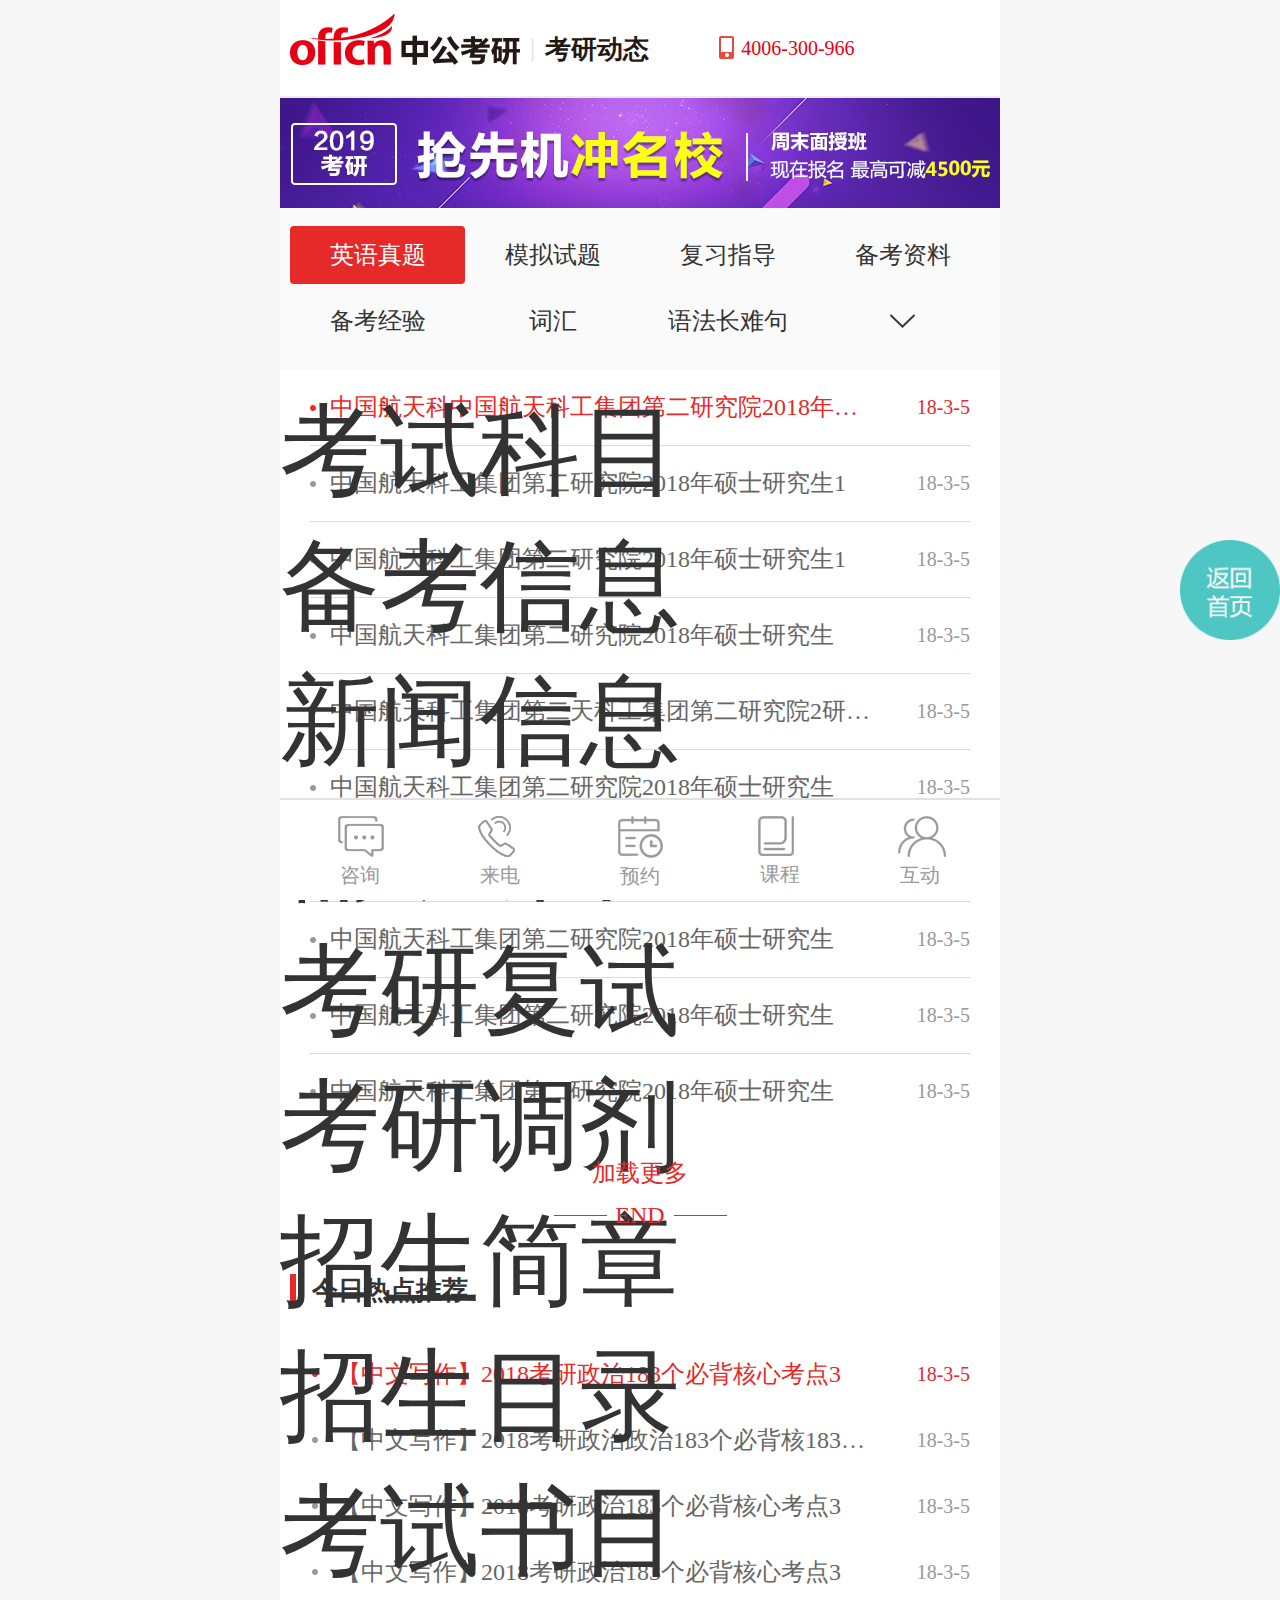
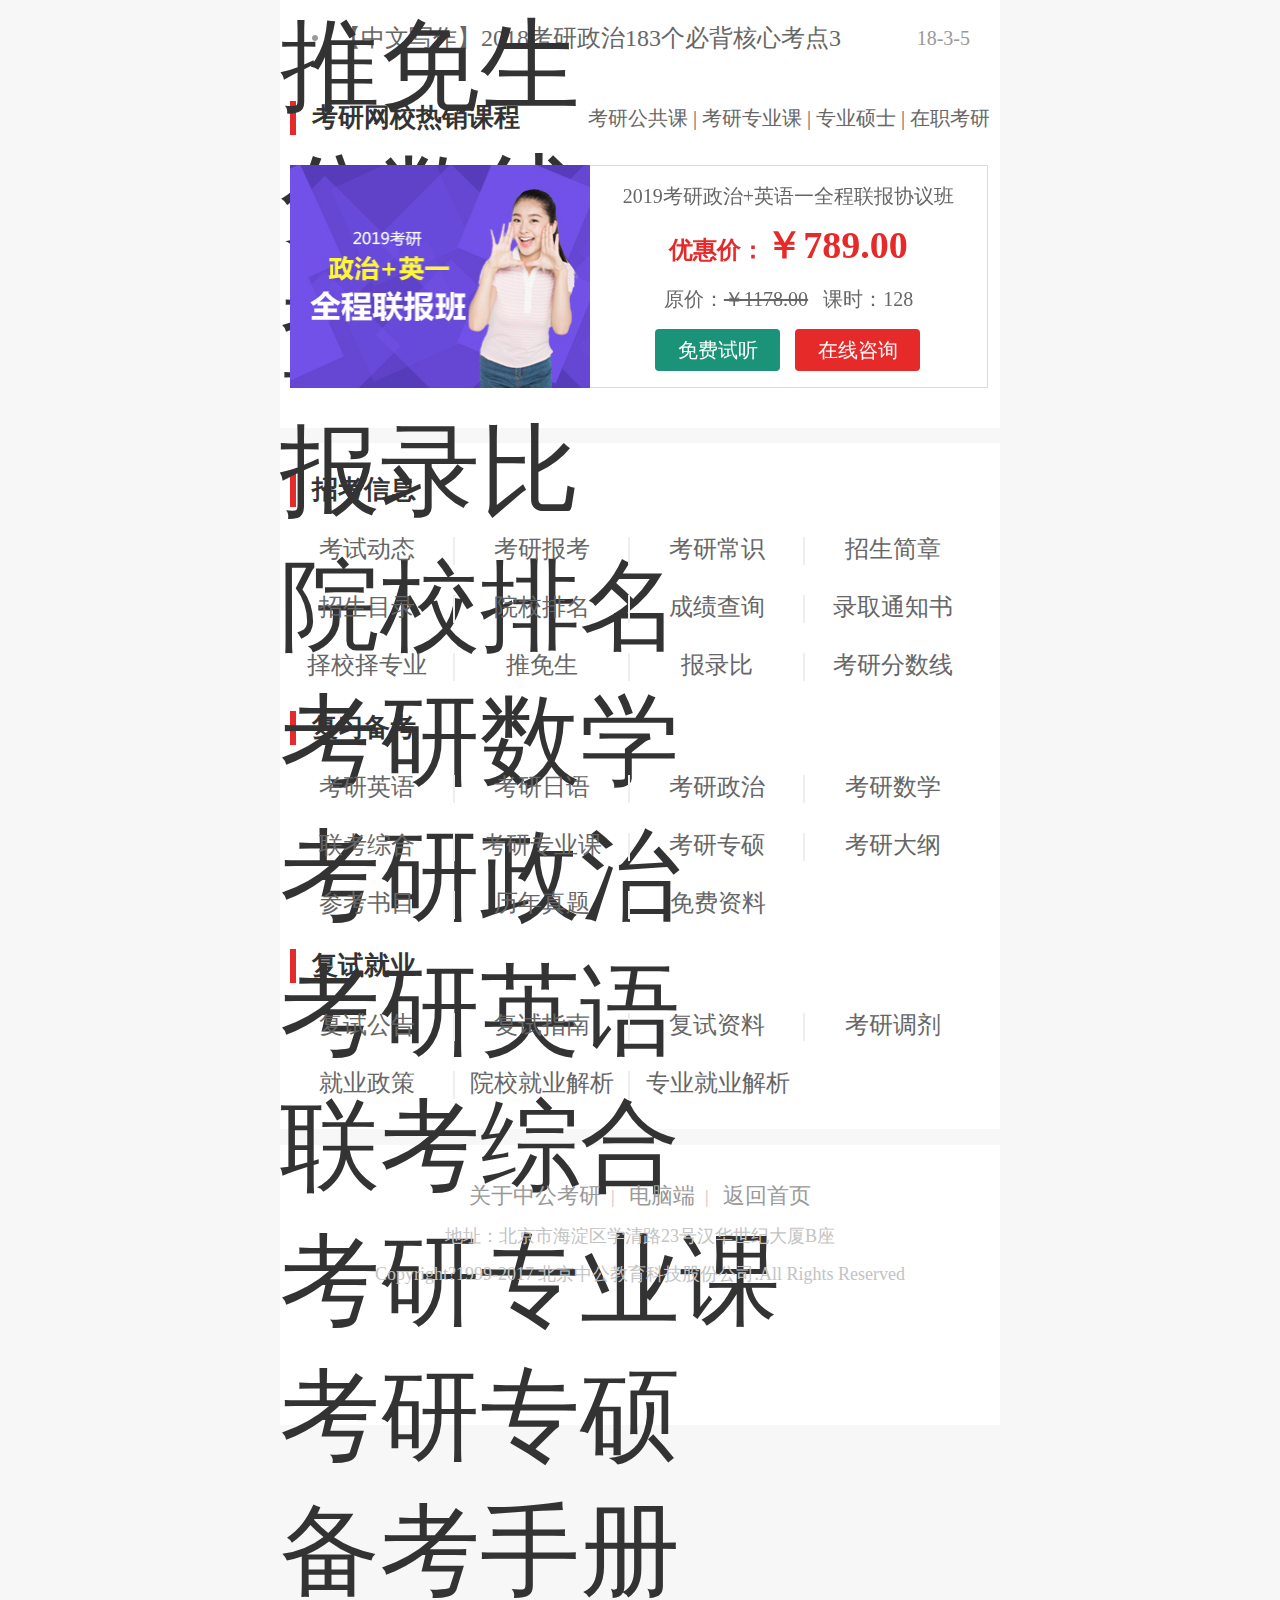
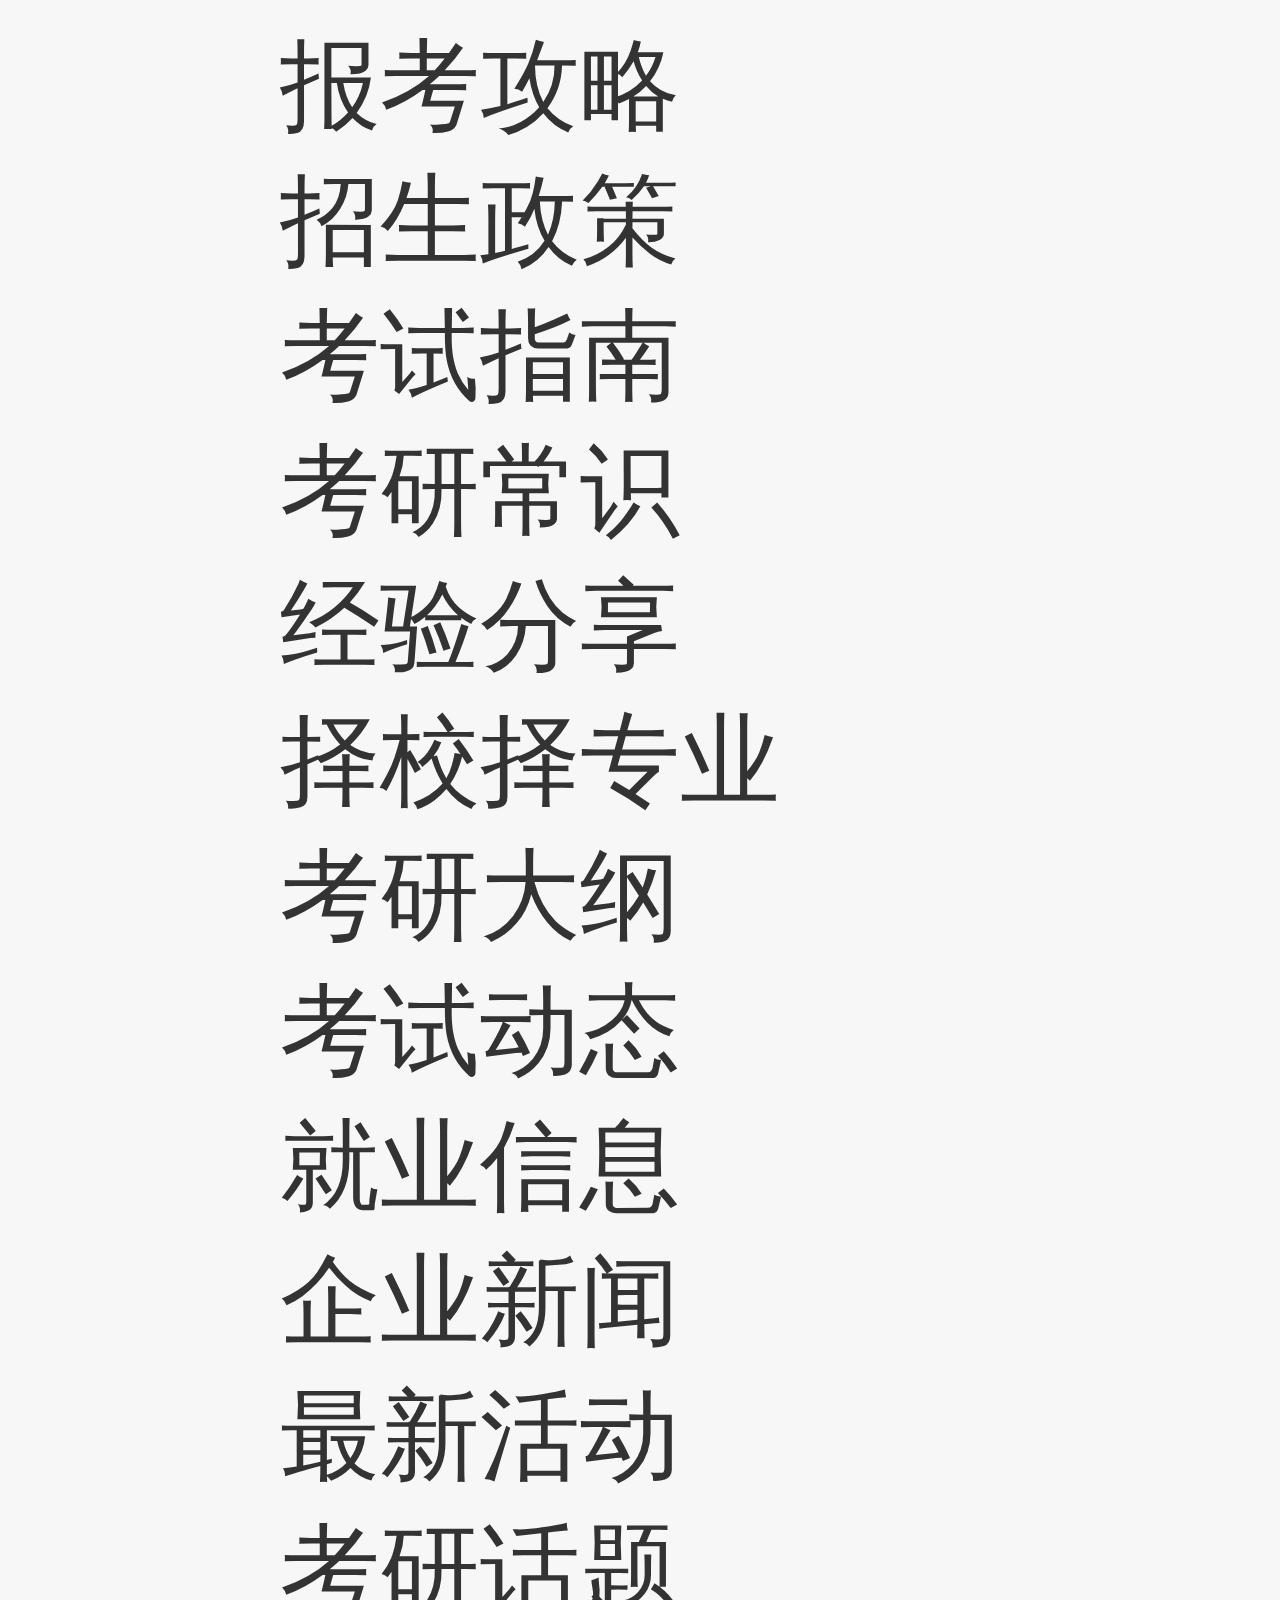
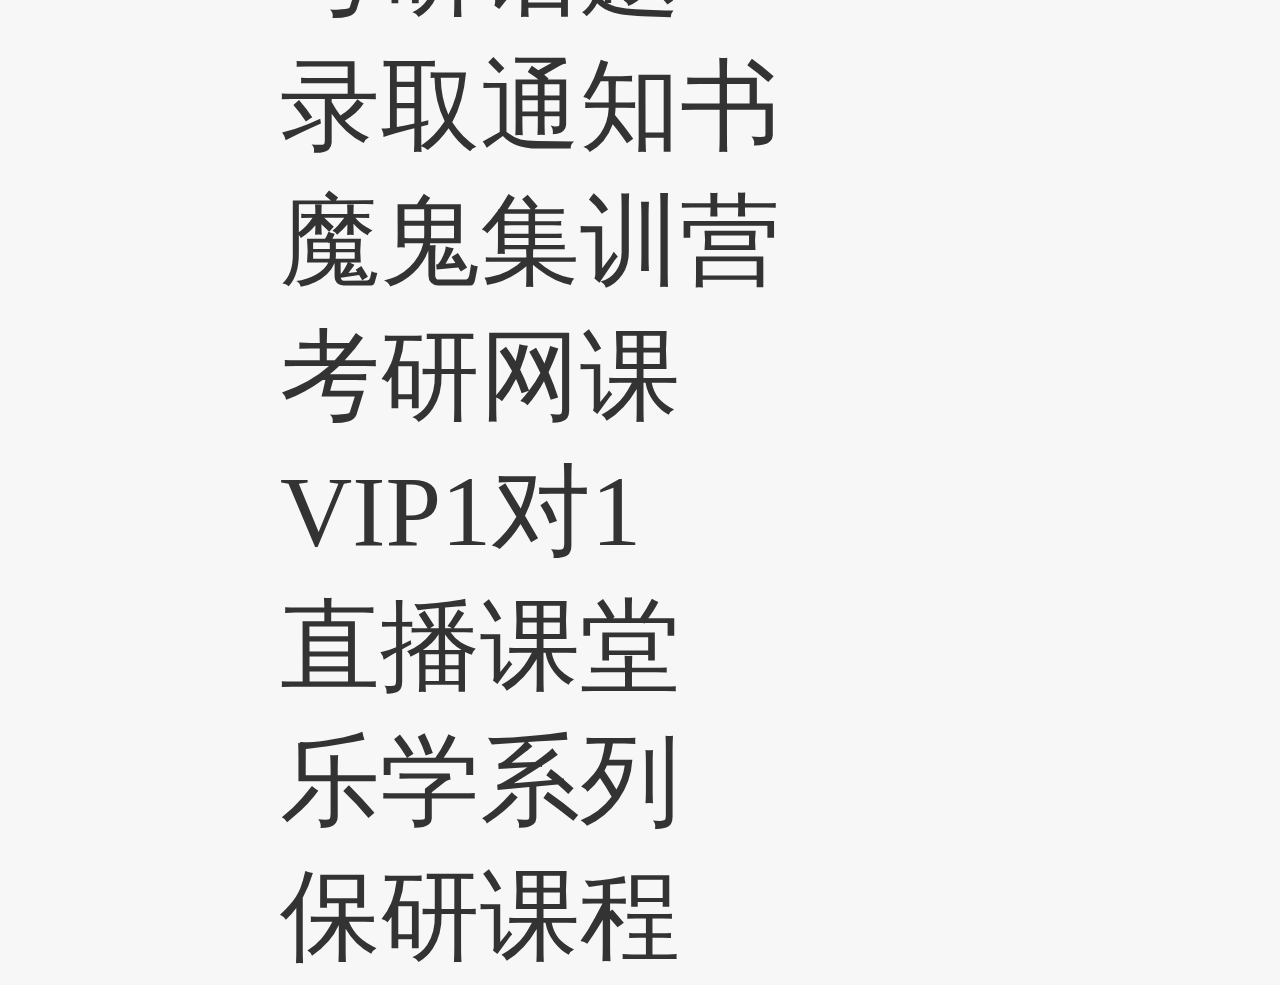
<file: 多列表.html>
﻿<!DOCTYPE html>
<html lang="en">
<head>
    <meta charset="UTF-8">
    <title>Title</title>
    <meta content="width=device-width, initial-scale=1.0, minimum-scale=1.0, maximum-scale=1.0,user-scalable=no" name="viewport" id="viewport">
    <link rel="stylesheet" href="css/swiper.min.css">
    <link rel="stylesheet" href="css/base.css">
    <link rel="stylesheet" href="css/cont.css?v3">

    <script src="js/jquery.min.js"></script>
    <script src="js/swiper.min.js"></script>
    <script src="js/kaoyan_2018new.js"></script>
    <script>
        function pgScale(){
            var deviceWidth = document.documentElement.clientWidth;
            if(deviceWidth > 720) deviceWidth = 720;
            document.documentElement.style.fontSize = deviceWidth / 7.2 + 'px';
        }
        pgScale();
        window.onresize=pgScale;
    </script>
</head>
<body>

<div class="zg-wrap">
    <!--头部-->
    <div class="zg_kyheader clear">
        <h1>
            <a href="http://wap.kaoyan365.cn/" title="中公考研">
                <img src="images/logo.jpg" alt="中公考研">
            </a>
            <span>|</span>
            <a href="">
                考研动态
            </a>
        </h1>
        <p class="zg_kyhead_phone">
            <a href="tel:400-6300-966">4006-300-966</a>
        </p>
        <div class="zg_kyhead_nav">
            <em>&nbsp;</em>
            <div class="zg_kyhead_navwrap">
                <ul class="zg_kyhead_btnbox">
                    <li>
                        <a style="color: #e62929;" href="http://wap.kaoyan365.cn/">返回首页</a>
                    </li>
                    <li class="zg_kyhead_btn act1">
                        <a href="javascript:;">研招信息</a>
                    </li>
                    <li class="zg_kyhead_btn">
                        <a href="javascript:;">考试科目</a>
                    </li>
                    <li class="zg_kyhead_btn">
                        <a href="javascript:;">备考信息</a>
                    </li>
                    <li class="zg_kyhead_btn">
                        <a href="javascript:;">新闻信息</a>
                    </li>
                    <li class="zg_kyhead_btn">
                        <a href="javascript:;">辅助课程</a>
                    </li>
                </ul>
                <ul class="zg_kyhead_show" style="display: block;">
                    <li><a href="http://wap.kaoyan365.cn/fushi/">考研复试</a></li>
                    <li><a href="http://wap.kaoyan365.cn/kaoyantiaoji/">考研调剂</a></li>
                    <li><a href="http://wap.kaoyan365.cn/zhaojian/">招生简章</a></li>
                    <li><a href="http://wap.kaoyan365.cn/mulu/">招生目录</a></li>
                    <li><a href="http://wap.kaoyan365.cn/shumu/">考试书目</a></li>
                    <li><a href="http://wap.kaoyan365.cn/tuimian/">推免生</a></li>
                    <li><a href="http://wap.kaoyan365.cn/fenshuxian/">分数线</a></li>
                    <li><a href="http://wap.kaoyan365.cn/chafen/">查分</a></li>
                    <li><a href="http://wap.kaoyan365.cn/baolubi/">报录比</a></li>
                    <li><a href="http://wap.kaoyan365.cn/paiming/">院校排名</a></li>
                </ul>
                <ul class="zg_kyhead_show">
                    <li><a href="http://wap.kaoyan365.cn/shuxue/">考研数学</a></li>
                    <li><a href="http://wap.kaoyan365.cn/zhengzhi/">考研政治</a></li>
                    <li><a href="http://wap.kaoyan365.cn/yingyu/">考研英语</a></li>
                    <li><a href="http://wap.kaoyan365.cn/liankao/">联考综合</a></li>
                    <li><a href="http://wap.kaoyan365.cn/kyzyk/">考研专业课</a></li>
                    <li><a href="http://wap.kaoyan365.cn/kyzs/">考研专硕</a></li>
                </ul>
                <ul class="zg_kyhead_show">
                    <li><a href="http://wap.kaoyan365.cn/beikao/">备考手册</a></li>
                    <li><a href="http://wap.kaoyan365.cn/gonglue/">报考攻略</a></li>
                    <li><a href="http://wap.kaoyan365.cn/zhengce/">招生政策</a></li>
                    <li><a href="http://wap.kaoyan365.cn/zhinan/">考试指南</a></li>
                    <li><a href="http://wap.kaoyan365.cn/changshi/">考研常识</a></li>
                    <li><a href="http://wap.kaoyan365.cn/jingyan/">经验分享</a></li>
                    <li><a href="http://wap.kaoyan365.cn/zexiao/">择校择专业</a></li>
                    <li><a href="http://wap.kaoyan365.cn/dagang/">考研大纲</a></li>
                </ul>
                <ul class="zg_kyhead_show">
                    <li><a href="http://wap.kaoyan365.cn/dongtai/">考试动态</a></li>
                    <li><a href="http://wap.kaoyan365.cn/jiuye/">就业信息</a></li>
                    <li><a href="http://wap.kaoyan365.cn/xinwen/">企业新闻</a></li>
                    <li><a href="http://wap.kaoyan365.cn/huodong/">最新活动</a></li>
                    <li><a href="http://wap.kaoyan365.cn/huati/">考研话题</a></li>
                    <li><a href="http://wap.kaoyan365.cn/tongzhishu/">录取通知书</a></li>
                </ul>
                <ul class="zg_kyhead_show">
                    <li><a href="http://m.kaoyan365.cn/">魔鬼集训营</a></li>
                    <li><a href="http://e.kaoyan365.cn/">考研网课</a></li>
                    <li><a href="http://m.kaoyan365.cn/1v1/">VIP1对1</a></li>
                    <li><a href="http://e.kaoyan365.cn/zhibo/">直播课堂</a></li>
                    <li><a href="http://lx.kaoyan365.cn/">乐学系列</a></li>
                    <li><a href="http://www.kaoyan365.cn/baoyan/">保研课程</a></li>
                </ul>
            </div>
        </div>
    </div>

    <!--广告图-->
    <div class="zg_kyad">
        <a href="">
            <img src="images/li1.jpg" alt="">
        </a>
    </div>

    <!--nav-->
    <div class="zg_ky_nav">
        <p class="nav_box">
            <a class="act1" href="">英语真题</a>

            <a href="">模拟试题</a>

            <a href="">复习指导</a>

            <a href="">备考资料</a>

            <a href="">备考经验</a>

            <a href="">词汇</a>

            <a href="">语法长难句</a>

            <a href="">语法长难句</a>

            <a href="">语法长难句</a>

            <a href="">语法长难句</a>

            <a href="">语法长难句</a>

            <a href="">语法长难句</a>

        </p>
        <p class="nav_btn">
            <em>&nbsp;</em>
        </p>
    </div>

    <!--show-msg-->
    <div class="zg_kyshow_msg">
        <ul style="display: block;">
            <li class="on">
                <a href="">中国航天科中国航天科工集团第二研究院2018年硕士研究生1</a>
                <span>18-3-5</span>
            </li>
            <li>
                <a href="">中国航天科工集团第二研究院2018年硕士研究生1</a>
                <span>18-3-5</span>
            </li>
            <li>
                <a href="">中国航天科工集团第二研究院2018年硕士研究生1</a>
                <span>18-3-5</span>
            </li>
            <li>
                <a href="">中国航天科工集团第二研究院2018年硕士研究生</a>
                <span>18-3-5</span>
            </li>
            <li>
                <a href="">中国航天科工集团第二天科工集团第二研究院2研究院2018年硕士研究生</a>
                <span>18-3-5</span>
            </li>
            <li>
                <a href="">中国航天科工集团第二研究院2018年硕士研究生</a>
                <span>18-3-5</span>
            </li>
            <li>
                <a href="">中国航天科工集团第二研究院2018年硕士研究生</a>
                <span>18-3-5</span>
            </li>
            <li>
                <a href="">中国航天科工集团第二研究院2018年硕士研究生</a>
                <span>18-3-5</span>
            </li>
            <li>
                <a href="">中国航天科工集团第二研究院2018年硕士研究生</a>
                <span>18-3-5</span>
            </li>
            <li>
                <a href="">中国航天科工集团第二研究院2018年硕士研究生</a>
                <span>18-3-5</span>
            </li>
        </ul>
        <ul>
            <li>
                <a href="">中国航天科工集团工集团第二研究院2018年硕士研究生2</a>
                <span>18-3-5</span>
            </li>
            <li>
                <a href="">中国航天科工集团第二研究院2018年硕士研究生2</a>
                <span>18-3-5</span>
            </li>
            <li>
                <a href="">中国航天科工集团第二研究院2018年硕士研究生2</a>
                <span>18-3-5</span>
            </li>
            <li>
                <a href="">中国航天科工集团第二研究院2018年硕士研究生</a>
                <span>18-3-5</span>
            </li>
            <li>
                <a href="">中国航天科工集团第二研究院2018年硕士研究生</a>
                <span>18-3-5</span>
            </li>
            <li>
                <a href="">中国航天科工集团第二研究院2018年硕士研究生</a>
                <span>18-3-5</span>
            </li>
            <li>
                <a href="">中国航天科工集团第二研究院2018年硕士研究生</a>
                <span>18-3-5</span>
            </li>
            <li>
                <a href="">中国航天科工集团第二研究院2018年硕士研究生</a>
                <span>18-3-5</span>
            </li>
            <li>
                <a href="">中国航天科工集团第二研究院2018年硕士研究生</a>
                <span>18-3-5</span>
            </li>
            <li>
                <a href="">中国航天科工集团第二研究院2018年硕士研究生</a>
                <span>18-3-5</span>
            </li>
        </ul>
        <ul>
            <li>
                <a href="">中国航天科工集团第二研究院2018年硕士研究生3</a>
                <span>18-3-5</span>
            </li>
            <li>
                <a href="">中国航天科工集团第二研究院2018年硕士研究生3</a>
                <span>18-3-5</span>
            </li>
            <li>
                <a href="">中国航天科工集团第二研究院2018年硕士研究生3</a>
                <span>18-3-5</span>
            </li>
            <li>
                <a href="">中国航天科工集团第二研究院2018年硕士研究生</a>
                <span>18-3-5</span>
            </li>
            <li>
                <a href="">中国航天科工集团第二研究院2018年硕士研究生</a>
                <span>18-3-5</span>
            </li>
            <li>
                <a href="">中国航天科工集团第二研究院2018年硕士研究生</a>
                <span>18-3-5</span>
            </li>
            <li>
                <a href="">中国航天科工集团第二研究院2018年硕士研究生</a>
                <span>18-3-5</span>
            </li>
            <li>
                <a href="">中国航天科工集团第二研究院2018年硕士研究生</a>
                <span>18-3-5</span>
            </li>
            <li>
                <a href="">中国航天科工集团第二研究院2018年硕士研究生</a>
                <span>18-3-5</span>
            </li>
            <li>
                <a href="">中国航天科工集团第二研究院2018年硕士研究生</a>
                <span>18-3-5</span>
            </li>
        </ul>
        <ul>
            <li>
                <a href="">中国航天科工集团第二研究院2018年硕士研究生4</a>
                <span>18-3-5</span>
            </li>
            <li>
                <a href="">中国航天科工集团第二研究院2018年硕士研究生4</a>
                <span>18-3-5</span>
            </li>
            <li>
                <a href="">中国航天科工集团第二研究院2018年硕士研究生4</a>
                <span>18-3-5</span>
            </li>
            <li>
                <a href="">中国航天科工集团第二研究院2018年硕士研究生</a>
                <span>18-3-5</span>
            </li>
            <li>
                <a href="">中国航天科工集团第二研究院2018年硕士研究生</a>
                <span>18-3-5</span>
            </li>
            <li>
                <a href="">中国航天科工集团第二研究院2018年硕士研究生</a>
                <span>18-3-5</span>
            </li>
            <li>
                <a href="">中国航天科工集团第二研究院2018年硕士研究生</a>
                <span>18-3-5</span>
            </li>
            <li>
                <a href="">中国航天科工集团第二研究院2018年硕士研究生</a>
                <span>18-3-5</span>
            </li>
            <li>
                <a href="">中国航天科工集团第二研究院2018年硕士研究生</a>
                <span>18-3-5</span>
            </li>
            <li>
                <a href="">中国航天科工集团第二研究院2018年硕士研究生</a>
                <span>18-3-5</span>
            </li>
        </ul>
        <ul>
            <li>
                <a href="">中国航天科工集团第二研究院2018年硕士研究生5</a>
                <span>18-3-5</span>
            </li>
            <li>
                <a href="">中国航天科工集团第二研究院2018年硕士研究生5</a>
                <span>18-3-5</span>
            </li>
            <li>
                <a href="">中国航天科工集团第二研究院2018年硕士研究生5</a>
                <span>18-3-5</span>
            </li>
            <li>
                <a href="">中国航天科工集团第二研究院2018年硕士研究生</a>
                <span>18-3-5</span>
            </li>
            <li>
                <a href="">中国航天科工集团第二研究院2018年硕士研究生</a>
                <span>18-3-5</span>
            </li>
            <li>
                <a href="">中国航天科工集团第二研究院2018年硕士研究生</a>
                <span>18-3-5</span>
            </li>
            <li>
                <a href="">中国航天科工集团第二研究院2018年硕士研究生</a>
                <span>18-3-5</span>
            </li>
            <li>
                <a href="">中国航天科工集团第二研究院2018年硕士研究生</a>
                <span>18-3-5</span>
            </li>
            <li>
                <a href="">中国航天科工集团第二研究院2018年硕士研究生</a>
                <span>18-3-5</span>
            </li>
            <li>
                <a href="">中国航天科工集团第二研究院2018年硕士研究生</a>
                <span>18-3-5</span>
            </li>
        </ul>

        <p class="show_tab">
            <span>加载更多</span>
            <b>END</b>
        </p>
    </div>

    <!--今日热点推荐-->
    <div class="zg_kyhot">
        <h2 class="zg_kytit">今日热点推荐</h2>
        <ul class="hot_list">
            <li class="on">
                <a href="">【中文写作】2018考研政治183个必背核心考点3</a>
                <span>18-3-5</span>
            </li>
            <li>
                <a href="">【中文写作】2018考研政治政治183个必背核183个必背核心考点3</a>
                <span>18-3-5</span>
            </li>
            <li>
                <a href="">【中文写作】2018考研政治183个必背核心考点3</a>
                <span>18-3-5</span>
            </li>
            <li>
                <a href="">【中文写作】2018考研政治183个必背核心考点3</a>
                <span>18-3-5</span>
            </li>
            <li>
                <a href="">【中文写作】2018考研政治183个必背核心考点3</a>
                <span>18-3-5</span>
            </li>
        </ul>
    </div>

    <!--考研网校热销课程-->
    <div class="zg_kycourses">
        <div class="courses_tit">
            <h2 class="zg_kytit">考研网校热销课程</h2>
            <p>
                <a href="http://e.kaoyan365.cn/list-34/">考研公共课</a>
                <span>|</span>
                <a href="http://e.kaoyan365.cn/list-35/">考研专业课</a>
                <span>|</span>
                <a href="http://e.kaoyan365.cn/list-36/">专业硕士</a>
                <span>|</span>
                <a href="http://e.kaoyan365.cn/list-37/">在职考研</a>
            </p>
        </div>
        <div class="courses_swiper">
            <div class="swiper-container">
                <div class="swiper-wrapper">
                    <div class="swiper-slide">
                        <p class="course_img">
                            <a href="">
                                <img src="images/m2.jpg" alt="">
                            </a>
                        </p>
                        <div class="course_msg">
                            <p>
                                <a href="">2019考研政治+英语一全程联报协议班</a>
                            </p>
                            <p>
                                优惠价：<b>￥789.00</b>
                            </p>
                            <p>
                                原价：<span>￥1178.00</span>
                                课时：128
                            </p>
                            <p>
                                <a href="">免费试听</a>
                                <a href="">在线咨询</a>
                            </p>
                        </div>
                    </div>
                </div>
            </div>
            <script>
                new Swiper('.swiper-container',{
                    loop:true,							//无缝
                    autoplay:2000,						//自动播放
                    autoplayDisableOnInteraction:false	//用户操作完，自动播放
                });
            </script>
        </div>
    </div>

    <!--信息-->
    <div class="zg_kymsg_lead">
        <h2 class="zg_kytit">招考信息</h2>
        <p>
            <a href="http://wap.kaoyan365.cn/dongtai/">考试动态</a>
            <a href="http://wap.kaoyan365.cn/gonglue/">考研报考</a>
            <a href="http://wap.kaoyan365.cn/changshi/">考研常识</a>
            <a href="http://wap.kaoyan365.cn/zhaojian/">招生简章</a>
            <a href="http://wap.kaoyan365.cn/mulu/">招生目录</a>
            <a href="http://wap.kaoyan365.cn/paiming/">院校排名</a>
            <a href="http://wap.kaoyan365.cn/chafen/">成绩查询</a>
            <a href="http://wap.kaoyan365.cn/tongzhishu/">录取通知书</a>
            <a href="http://wap.kaoyan365.cn/zexiao/">择校择专业</a>
            <a href="http://wap.kaoyan365.cn/tuimian/">推免生</a>
            <a href="http://wap.kaoyan365.cn/baolubi/">报录比</a>
            <a href="http://wap.kaoyan365.cn/fenshuxian/">考研分数线</a>
        </p>
        <h2 class="zg_kytit">复习备考</h2>
        <p>
            <a href="http://wap.kaoyan365.cn/yingyu/">考研英语</a>
            <a href="http://wap.kaoyan365.cn/riyu/">考研日语</a>
            <a href="http://wap.kaoyan365.cn/zhengzhi/">考研政治</a>
            <a href="http://wap.kaoyan365.cn/shuxue/">考研数学</a>
            <a href="http://wap.kaoyan365.cn/liankao/">联考综合</a>
            <a href="http://wap.kaoyan365.cn/html/kyzyk/">考研专业课</a>
            <a href="http://wap.kaoyan365.cn/html/kyzs/">考研专硕</a>
            <a href="http://wap.kaoyan365.cn/dagang/">考研大纲</a>
            <a href="http://wap.kaoyan365.cn/shumu/">参考书目</a>
            <a href="http://wap.kaoyan365.cn/zhuanti/zhenti/">历年真题</a>
            <a href="http://wap.kaoyan365.cn/ziliao/">免费资料</a>
        </p>
        <h2 class="zg_kytit">复试就业</h2>
        <p>
            <a href="http://www.kaoyan365.cn/fushi/gonggao/">复试公告</a>
            <a href="http://www.kaoyan365.cn/fushi/fushizhinan/">复试指南</a>
            <a href="http://www.kaoyan365.cn/fushi/kyfszl/">复试资料</a>
            <a href="http://www.kaoyan365.cn/kaoyantiaoji/">考研调剂</a>
            <a href="http://www.kaoyan365.cn/jiuye/zhengce/">就业政策</a>
            <a href="http://www.kaoyan365.cn/jiuye/yuanxiao/">院校就业解析</a>
            <a href="http://www.kaoyan365.cn/jiuye/zhuanye/">专业就业解析</a>
        </p>
    </div>

    <!--foot-->
    <div class="foot">
        <a href="http://www.kaoyan365.cn/about/dashiji.html" title="">关于中公考研</a><span>|</span>
        <a href="http://www.kaoyan365.cn/" title="">电脑端</a><span>|</span>
        <a href="http://wap.kaoyan365.cn/" title="" target="_blank">返回首页</a>
        <p>地址：北京市海淀区学清路23号汉华世纪大厦B座</p>
        <p>Copyright?1999-2017 北京中公教育科技股份公司.All Rights Reserved</p>
    </div>

    <div class="fixed">
        <div>
            <a href="http://www.kaoyan365.cn/zhuanti/xnzx.html">
                <img id="zx" src="images/m5-0.png" style="width: 0.46rem;" alt="">
                <span>咨询</span>
            </a>
            <a href="tel:400-6300-966">
                <img src="images/m6.png" style="width: 0.37rem;" alt="">
                <span>来电</span>
            </a>
            <a id="zg_kyappo" href="javascript:;">
                <img src="images/m7.png" style="width: 0.45rem;" alt="">
                <span>预约</span>
            </a>
            <a href="http://mg.kaoyan365.cn/">
                <img src="images/m8.png" style="width: 0.36rem;" alt="">
                <span>课程</span>
            </a>
            <a href="http://wap.kaoyan365.cn/zhuanti/qq/">
                <img src="images/m9.png" style="width: 0.48rem;" alt="">
                <span>互动</span>
            </a>
        </div>
    </div>

    <!--蒙板-->
    <p class="mask">&nbsp;</p>
    <!--微信二维码框-->
    <div class="zg_wxtk">
        <div class="wx_cont">
            <b>关注我们微信</b>
            <img src="images/wx.png" alt="">
            <p>
                搜索关键字:<b>中公考研</b><br>
                或者微信号:<b>zgkaoyan365</b>
            </p>
        </div>
        <div id="wx_close">
            <img src="images/close.png" alt="">
        </div>
    </div>
    <!--微博二维码-->
    <div class="zg_wbtk">
        <em>&nbsp;</em>
        <img src="images/wb.png" alt="">
    </div>

    <!--预约框-->
    <div class="zg_kyappo">
        <em>&nbsp;</em>
        <form action="">
            <select>
                <option value="省份">省份</option>
                <option value="北京">北京</option>
                <option value="上海">上海</option>
            </select>
            <select>
                <option value="地市">地市</option>
                <option value="北京">北京</option>
                <option value="上海">上海</option>
            </select>
            <input type="text" placeholder="姓名">
            <input type="text" placeholder="电话">
            <input type="text" placeholder="院校">
            <input type="text" placeholder="专业">
            <button>抢名额</button>
        </form>
    </div>

    <p class="zg_kygo_back">
        <a href="http://wap.kaoyan365.cn/">
            <img src="images/back.png" alt="">
        </a>
    </p>
</div>
</body>
</html>
</file>
<file: css/base.css>
.foot{
    background: #fff;
    color: #c3c3c3;
    text-align: center;
    font-size: 0.18rem;
    line-height: 0.18rem;
    padding: 0.4rem 0 1.42rem;
    margin-top: 0.16rem;
}
.foot a{
    color: #999;
    font-size: 0.22rem;
    line-height: 0.22rem;
}
.foot span{
    color: #c3c3c3;
    margin: 0 0.1rem;
}
.foot p{
    margin-top: 0.2rem;
}
.fixed{
    position: fixed;
    bottom: 0;
    width: 7.2rem;
    height: 1rem;
    border-top: 0.02rem solid #e1e2e1;
    background: #fff;
    z-index: 99;
}
.fixed div{
    width: 7rem;
    margin: 0 auto;
    overflow: hidden;
}
.fixed a{
    float: left;
    margin-top: 0.16rem;
    width: 1.4rem;
    text-align: center;
    font-size: 0;
}
.fixed a img{
    display: block;
    margin-left: 0.48rem;
}
.fixed a span{
    display: inline-block;
    margin-top: 0.08rem;
    font: 0.2rem/1 'Microsoft YaHei';
    color: #999;
}

.mask{
    position: fixed;
    top: 0;
    width: 100%;
    height: 100%;
    background: rgba(0,0,0,0.5);
    z-index: 999;
    display: none;
}
.zg_wxtk{
    position: fixed;
    left: 50%;
    top: 50%;
    margin-left: -1.75rem;
    margin-top: -2.5rem;
    width: 3.5rem;
    height: 4.67rem;
    overflow: hidden;
    z-index: 1000;
    display: none;
}
.wx_cont{
    width: 3.5rem;
    height: 4rem;
    background: #fff;
    overflow: hidden;
    font-size: 0;
    text-align: center;
}
.wx_cont > b{
    display: block;
    font: bold 0.32rem/1 'Microsoft YaHei';
    margin-top: 0.4rem;
}
.wx_cont img{
    display: block;
    margin: 0.3rem auto 0;
    width: 1.61rem;
}
.wx_cont p{
    font: 0.28rem/0.4rem 'Microsoft YaHei';
    margin-top: 0.15rem;
}
#wx_close img{
    display: block;
    margin: 0 auto;
    width: 0.4rem;
}
.zg_wbtk{
    position: fixed;
    left: 50%;
    top: 50%;
    margin-left: -1.59rem;
    margin-top: -1.95rem;
    width: 3.18rem;
    height: 3.9rem;
    background: url("../images/wbbox.png") no-repeat center;
    -webkit-background-size: 3.18rem;
    background-size: 3.18rem;
    z-index: 1001;
    overflow: hidden;
    display: none;
}
.zg_wbtk em{
    float: right;
    width: 0.57rem;
    height: 0.6rem;
}
.zg_wbtk img{
    display: block;
    margin: 1.2rem auto 0;
    width: 2.41rem;
}
.zg_kyappo{
    position: fixed;
    left: 50%;
    top: 50%;
    margin-left: -3.235rem;
    margin-top: -4.46rem;
    width: 6.47rem;
    height: 8.92rem;
    background: url("../images/m10.png") no-repeat center;
    -webkit-background-size: 6.47rem;
    background-size: 6.47rem;
    z-index: 99999;
    display: none;
}
.zg_kyappo em{
    display: block;
    margin: 0 auto;
    width: 0.62rem;
    height: 0.62rem;
}
.zg_kyappo form{
    width: 5.88rem;
    margin: 2.18rem auto 0;
    overflow: hidden;
}
.zg_kyappo form select{
    display: block;
    margin: 0.2rem 0 0 0.3rem;
    width: 5.22rem;
    height: 0.56rem;
    border: 0.01rem solid #dcdcdc;
    font-size: 0.24rem;
    color: #999999;
    padding-left: 0.1rem;
}
.zg_kyappo form input{
    display: block;
    margin: 0.2rem 0 0 0.3rem;
    width: 5.22rem;
    height: 0.56rem;
    border: 0.01rem solid #dcdcdc;
    font-size: 0.24rem;
    color: #999999;
}
input::-webkit-input-placeholder{
    color: #999;
    font-size: 0.24rem;
    padding-left: 0.12rem;
}
.zg_kyappo button{
    display: block;
    text-indent: -999rem;
    width: 2.98rem;
    height: 0.68rem;
    background: url("../images/btn.png") no-repeat center;
    -webkit-background-size: 2.98rem;
    background-size: 2.98rem;
    margin: 0.48rem auto;
    border: none;
    outline: none;
}
</file>
<file: css/index.css>
*{margin: 0;padding: 0;}
html{ font-family: "Microsoft YaHei"; color:#333; font-size:100px;}
html,body{width:100%;min-width:7.2rem;height:100%;background: #f7f7f7;}
input {-webkit-appearance:none; }
li{ list-style:none; }
a{ text-decoration:none; color:#333; }
.clear{ *zoom:1; }
.clear:after{ content:""; display:block; clear:both; }
.fl{float: left}
.fr{float: right}

.zg-wrap{margin: 0 auto;width: 7.2rem;}

.zg_kyheader{
    width: 7.2rem;
    height: 0.96rem;
    background: #fff;
    border-bottom: 0.02rem solid #ededed;
}
.zg_kyheader h1{
    float: left;
    margin-left: 0.1rem;
}
.zg_kyheader h1 a{
    display: block;
}
.zg_kyheader h1 a img{
    display: block;
    width: 2.3rem;
    margin-top: 0.14rem;
}
.zg_kyhead_phone{
    float: left;
    margin: 0.2rem 0 0 0.62rem;
    width: 3.36rem;
    height: 0.54rem;
    border: 0.02rem solid #d7d7d7;
    border-radius:0.27rem ;
    overflow: hidden;
}
.zg_kyhead_phone a:first-child{
    float: left;
    margin: 0.17rem 0 0 0.2rem;
    font: 0.2rem/0.2rem 'Microsoft YaHei';
    color: #666;
}
.zg_kyhead_phone a:last-child{
    float: right;
    margin: 0.16rem 0.16rem 0 0;
    height: 0.24rem;
    font: 0.2rem/0.24rem 'Microsoft YaHei';
    color: #e60012;
    padding-left: 0.22rem;
    background: url("../images/kaoyan_sprite.png") no-repeat 0 0;
    -webkit-background-size: 1rem;
    background-size: 1rem;
}


/*banner*/
#swiper-banner img{
    display: block;
    width: 7.2rem;
}
#swiper-banner .swiper-pagination{
    bottom: 0.15rem;
    font-size: 0;
}
#swiper-banner .swiper-pagination-bullet{
    width: 0.06rem;
    height: 0.06rem;
    margin: 0 0.05rem;
}
#swiper-banner .swiper-pagination-bullet-active{
    width: 0.12rem;
    border-radius: 0.04rem;
    background: #fff;
}

/*nav*/
.zg_kynav{
    width: 7.2rem;
    height: 3.3rem;
    background: #fff;
    margin-top: -0.05rem;
    border-radius: 0.08rem 0.08rem 0 0;
    position: relative;
    z-index: 999;
}
.zg_kynav ul{
    width: 7rem;
    margin: 0 auto;
    overflow: hidden;
}
.zg_kynav ul li{
    float: left;
    width: 1.4rem;
    margin-top: 0.35rem;
}
.zg_kynav ul li a{
    display: block;
    font-size: 0;
    text-align: center;
}
.zg_kynav ul li img{
    display: block;
    margin: 0 auto;
    width: 0.76rem;
}
.zg_kynav ul li span{
    display: inline-block;
    font: 0.22rem/1 'Microsoft YaHei';
    color: #656565;
    margin-top: 0.16rem
}
.zg_kytimer{
    margin-top: 0.16rem;
    height: 1.95rem;
    background: #fff;
    -webkit-background-size: 7rem;
    background-size: 7rem;
    overflow: hidden;
}
.timer_show{
    width: 6.6rem;
    height: 0.82rem;
    padding-left: 0.4rem;
    margin-left: 0.26rem;
    font: 0.26rem/0.82rem 'Microsoft YaHei';
    color: #868686;
    background: url("../images/kaoyan_sprite.png") no-repeat 0 -2.08rem;
    -webkit-background-size: 1rem;
    background-size: 1rem;
    border-bottom: 1px dashed #eeeeee;
}
.timer_show strong{
    font-weight: bold;
    color: #e60012;
}

.zg_kytt{
    height: 1rem;
    overflow: hidden;
}
.zg_kytt p{
    float: left;
    margin: 0.2rem 0 0 0.26rem;
}
.zg_kytt p img{
    display: block;
    width: 0.67rem;
}
.zg_kytt_show{
    float: left;
    margin-left: 0.18rem;
    margin-top: 0.2rem;
    width: 6rem;
    height: 1.78rem;
    font-size: 0;
    overflow: hidden;
    position: relative;
}
.zg_kytt_show ul{
    margin-top: -0.2rem;
    position: absolute;
    top: 0;
}
.zg_kytt_show ul li{
    margin-top: 0.2rem;
    height: 0.24rem;
}
.zg_kytt_show span{
    float: left;
    width: 0.48rem;
    padding: 0.03rem 0;
    text-align: center;
    font: 0.16rem/0.16rem 'Microsoft YaHei';
    color: #e62929;
    border: 0.01rem solid #e62929;
    border-radius: 0.04rem;
}
.zg_kytt_show a{
    float: left;
    margin-left: 0.1rem;
    height:0.24rem;
    font: 0.24rem/0.24rem 'Microsoft YaHei';
}
.zg_kytt_show ul{
    animation:run 10s  forwards infinite  linear;
}
@keyframes run{
    0%{
        top:0;
    }
    20%{
        top:0;
    }
    25%{
        top:-0.44rem;
    }
    45%{
        top:-0.44rem;
    }
    50%{
        top:-0.88rem;
    }
    70%{
        top:-0.88rem;
    }
    75%{
        top:-1.32rem;
    }
    95%{
        top:-1.32rem;
    }
    100%{
        top:-1.76rem;
    }
}
.zg_cont{
    margin-top: 0.16rem;
    background: #fff;
    overflow: hidden;
}
.zg_kytit{
    margin: 0.28rem 0 0 0.1rem;
    width: 7rem;
    height: 0.52rem;
    background: url("../images/tit1.png") no-repeat center;
    -webkit-background-size: 7rem;
    background-size: 7rem;
    overflow: hidden;
}
.zg_kytit b{
    float: left;
    margin-left: 0.6rem;
    font: 0.3rem/0.52rem 'Microsoft YaHei';
    color: #fff;
}
.zg_kytit a{
    float: right;
    margin-right: 0.4rem;
    font: 0.22rem/0.52rem 'Microsoft YaHei';
    color: #666;
}
.zg_kyzt{
    width: 7rem;
    margin: 0.3rem auto 0;
    overflow: hidden;
}
.zg_kyzt a{
    display: block;
    float: left;
}
.zg_kyzt a:last-child{
    float: right;
}
.zg_kyzt a img{
    display: block;
    width: 3.43rem;
    height: 2.14rem;
}
.zg_kytj{
    width: 7rem;
    margin: 0 auto;
}
.zg_kytj p{
    height: 0.7rem;
    border-bottom: 0.02rem solid #eeeeee;
    overflow: hidden;
}
.zg_kytj p a,.zg_kytj p span{
    float: left;
    font: 0.24rem/0.7rem 'Microsoft YaHei';
    color: #666;
    text-align: center;
}
.zg_kytj p span{
    color: #eee;
    width: 0.02rem;
}
.zg_kytj p a:nth-child(1){
    width: 2.16rem;
}
.zg_kytj p a:nth-child(3){
    width: 2.65rem;
}
.zg_kytj p a:nth-child(5){
    width: 2.14rem;
}
.zg_kyxx{
    width: 7rem;
    margin: 0 auto;
}
.zg_kyxx li{
    height: 0.72rem;
    border-bottom: 0.02rem solid #eee;
    overflow: hidden;
}
.zg_kyxx li span{
    float: left;
    margin: 0.2rem 0 0 0.16rem;
    width: 0.82rem;
    height: 0.29rem;
    text-align: center;
    font: 0.2rem/0.3rem 'Microsoft YaHei';
    color: #fff;
    background: url("../images/kaoyan_sprite.png") no-repeat 0 -3.33rem;
    -webkit-background-size: 1rem;
    background-size: 1rem;
}
.zg_kyxx li a{
    float: left;
    margin-left: 0.08rem;
    font: 0.24rem/0.72rem 'Microsoft YaHei';
}
.zg_kytit02{
    background: url("../images/tit2.png") no-repeat center;
    -webkit-background-size: 7rem;
    background-size: 7rem;
}
.btn_box{
    height: 0.77rem;
    border-bottom: 0.02rem solid #eee;
    position: relative;
}
.btn_box span{
    position: absolute;
    width: 1.75rem;
    height: 0.79rem;
    text-align: center;
    font: 0.26rem/0.78rem 'Microsoft YaHei';
}
.btn_box span:nth-child(2){
    left: 1.75rem;
}
.btn_box span:nth-child(3){
    left: 3.5rem;
}
.btn_box span:nth-child(4){
    left: 5.25rem;
}
.btn_box span.act2{
    color: #e60012;
    background: url("../images/kaoyan_sprite.png") no-repeat 0.65rem -3.76rem;
    -webkit-background-size: 1rem;
    background-size: 1rem;
}
.show_box{
    width: 7rem;
    margin: 0 auto;
    display: none;
}
.show_box li{
    overflow: hidden;
    height: 0.7rem;
    border-bottom: 0.02rem solid #eee;
}
.show_box li:last-child{
    border-bottom: none;
}
.show_box li a{
    float: left;
    margin-left: 0.16rem;
    padding-left: 0.18rem;
    font: 0.24rem/0.7rem 'Microsoft YaHei';
    color: #666;
    background: url("../images/m4.png") no-repeat left center;
    -webkit-background-size: 0.06rem;
    background-size: 0.06rem;
}
.show_box li span{
    float: right;
    margin-right: 0.15rem;
    font: 0.22rem/0.7rem 'Microsoft YaHei';
    color: #999;
}
.show_box li.act3 a{
    color: #e62929;
    background: url("../images/m4-2.png") no-repeat left center;
    -webkit-background-size: 0.06rem;
    background-size: 0.06rem;
}
.show_box li.act3 span{
    color: #e62929;
}
.zg_kytit03{
    background: url("../images/tit3.png") no-repeat center;
    -webkit-background-size: 7rem;
    background-size: 7rem;
}
.zg_kytit04{
    background: url("../images/tit4.png") no-repeat center;
    -webkit-background-size: 7rem;
    background-size: 7rem;
}
.zg_kytit2{
    height: 0.34rem;
    margin: 0.3rem 0 0 0.1rem;
    padding-left: 0.08rem;
    font: 0.26rem/0.34rem 'Microsoft YaHei';
    border-left: 0.06rem solid #e62929;
}
.zg_cont04_main1{
    width: 7rem;
    margin: 0.05rem auto 0;
}
.zg_cont04_main1 li{
    height: 0.7rem;
    border-bottom: 0.02rem solid #eee;
}
.zg_cont04_main1 li a{
    display: block;
    margin-left: 0.16rem;
    padding-left: 0.18rem;
    font: 0.24rem/0.7rem 'Microsoft YaHei';
    color: #666;
    background: url("../images/m4.png") no-repeat left center;
    -webkit-background-size: 0.06rem;
    background-size: 0.06rem;
}
.zg_cont04_main1 li.act4 a{
    color: #e62929;
    background: url("../images/m4-2.png") no-repeat left center;
    -webkit-background-size: 0.06rem;
    background-size: 0.06rem;
}
.zg_cont04_main2{
    overflow: hidden;
    width: 7rem;
    margin: 0.05rem auto 0;
}
.zg_cont04_main2 a,.zg_cont04_main2 span{
    float: left;
    margin-top: 0.3rem;
    text-align: center;
    font: 0.24rem/1 'Microsoft YaHei';
    color: #666;
}
.zg_cont04_main2 a{
    width: 1.7rem;
}
.zg_cont04_main2 a:last-child{
    color: #e62929;
}
.zg_cont04_main2 span{
    width: 0.02rem;
    color: #eeeeee;
}
.zg_kyinter{
    margin-top: 0.16rem;
    height: 2.3rem;
    background: #fff;
    overflow: hidden;
}
.zg_kyinter p:first-child{
    float: left;
    margin: 0.3rem 0 0 0.1rem;
    width: 0.58rem;
    height: 1.74rem;
    text-indent: -999rem;
    background: url("../images/kaoyan_sprite.png") no-repeat 0 -5.67rem;
    -webkit-background-size: 1rem;
    background-size: 1rem;
}
.inter_box{
    float: left;
    margin-top: 0.55rem;
    overflow: hidden;
}
.inter_box a{
    float: left;
    width: 1.6rem;
    text-align: center;
    font-size: 0;
}
.inter_box a img{
    display: block;
    margin:  0 auto;
    width: 0.8rem;
}
.inter_box a span{
    display: block;
    margin-top: 0.22rem;
    font: 0.24rem/1 'Microsoft YaHei';
    text-align: center;
    color: #555555;
}
.zg_kynj{
    width: 7.2rem;
    height: 4.3rem;
    background: #fff;
    margin-top: 0.16rem;
    position: relative;
}
.zg_kynj a{
    position: absolute;
}
.zg_kynj a:nth-child(1){
    top: 0.3rem;
    left: 0.1rem;
}
.zg_kynj a:nth-child(1) img{
    width: 2.3rem;
}
.zg_kynj a:nth-child(2){
    top: 0.3rem;
    left: 2.52rem;
}
.zg_kynj a:nth-child(2) img{
    width: 2.2rem;
}
.zg_kynj a:nth-child(3){
    top:0.3rem;
    left: 4.84rem;
}
.zg_kynj a:nth-child(3) img{
    width: 2.26rem;
}
.zg_kynj a:nth-child(4){
    top:2.5rem;
    left: 2.52rem;
}
.zg_kynj a:nth-child(4) img{
    width: 1.42rem;
}
.zg_kynj a:nth-child(5){
    top:2.5rem;
    left: 4.05rem;
}
.zg_kynj a:nth-child(5) img{
    width: 1.42rem;
}
.zg_kynj a:nth-child(6){
    top:2.5rem;
    left: 5.6rem;
}
.zg_kynj a:nth-child(6) img{
    width: 1.5rem;
}
.zg_cont07_main{
    width: 7rem;
    margin: 0 auto;
    overflow: hidden;
}
.zg_cont07_main a,.zg_cont07_main span{
    float: left;
    margin-top: 0.3rem;
    text-align: center;
    font: 0.24rem/1 'Microsoft YaHei';
    color: #666;
}
.zg_cont07_main a{
    width: 2.38rem;
}
.zg_cont07_main span{
    width: 0.02rem;
    color: #eeeeee;
}
</file>
<file: css/cont.css>
*{margin: 0;padding: 0;}
html{ font-family: "Microsoft YaHei"; color:#333; font-size:100px;}
html,body{width:100%;min-width:7.2rem;height:100%;
    background: #f7f7f7;}
input {-webkit-appearance:none; }
li{ list-style:none; }
a{ text-decoration:none; color:#333; }
.clear{ *zoom:1; }
.clear:after{ content:""; display:block; clear:both; }
.fl{float: left}
.fr{float: right}

.zg-wrap{margin: 0 auto;width: 7.2rem;}

.zg_kyheader{
    width: 7.2rem;
    height: 0.96rem;
    background: #fff;
    border-bottom: 0.02rem solid #ededed;
}
.zg_kyheader h1{
    float: left;
    margin-left: 0.1rem;
}
.zg_kyheader h1 a{
    float: left;
    font: bold 0.26rem/1 'Microsoft YaHei';
    color: #231815;
}
.zg_kyheader h1 a:nth-child(3){
    margin-top: 0.37rem;
}
.zg_kyheader h1 a img{
    display: block;
    width: 2.3rem;
    margin-top: 0.14rem;
}
.zg_kyheader h1 span{
    float: left;
    font: 0.26rem/1 'Microsoft YaHei';
    color: #dedede;
    margin: 0.35rem 0.1rem 0;
}
.zg_kyhead_phone{
    float: left;
    margin: 0.2rem 0 0 0.7rem;
    overflow: hidden;
}
.zg_kyhead_phone a{
    display: block;
    margin: 0.17rem 0 0 0.2rem;
    font: 0.2rem/0.2rem 'Microsoft YaHei';
    color: #666;
}
.zg_kyhead_phone a:last-child{
    float: right;
    height: 0.24rem;
    margin: 0.16rem 0.16rem 0 0;
    font: 0.2rem/0.24rem 'Microsoft YaHei';
    color: #e60012;
    padding-left: 0.22rem;
    background: url("../images/kaoyan_sprite.png") no-repeat 0 0;
    -webkit-background-size: 1rem;
    background-size: 1rem;
}

.zg_kyad a{
    display: block;
}
.zg_kyad a img{
    display: block;
    width: 7.2rem;
}
.zg_ky_nav{
    background: #fafafa;
    position: relative;
    overflow: hidden;
}
.nav_box{
    margin: 0.1rem 0 0.2rem 0.1rem;
    height: 1.32rem;
    overflow: hidden;
}
.nav_box a{
    float: left;
    margin-top: 0.08rem;
    overflow: hidden;
    width: 1.75rem;
    height: 0.58rem;
    text-align: center;
    font: 0.24rem/0.58rem 'Microsoft YaHei';
    color: #333;
}
p a.act1{
    background: #e62929;
    color: #fff;
    border-radius: 0.04rem;
}
.nav_btn{
    position: absolute;
    right: 0.1rem;
    bottom: 0.2rem;
    width: 1.75rem;
    height: 0.58rem;
    background-image: url("../images/cont_btn.png");
    background-repeat: no-repeat;
    background-position: center;
    background-color: #fafafa;
    -webkit-background-size: 0.25rem;
    background-size: 0.25rem;
}

.nav_box2{
    margin: 0.1rem 0 0.2rem 0.1rem;
    height: 1.32rem;
    overflow: hidden;
}

.nav_box2 a{
    float: left;
    margin-top: 0.08rem;
    overflow: hidden;
    width: 1.16rem;
    height: 0.58rem;
    text-align: center;
    font: 0.24rem/0.58rem 'Microsoft YaHei';
    color: #333;
}
.nav_btn2{
    position: absolute;
    right: 0.1rem;
    bottom: 0.2rem;
    width: 1.16rem;
    height: 0.58rem;
    background-image: url("../images/cont_btn.png");
    background-repeat: no-repeat;
    background-position: center;
    background-color: #fafafa;
    -webkit-background-size: 0.25rem;
    background-size: 0.25rem;
}

.zg_kyshow_msg{
    background: #fff;
}
.zg_kyshow_msg ul{
    overflow: hidden;
    display: none;
}
.zg_kyshow_msg ul li{
    margin: 0 auto;
    width: 6.6rem;
    height: 0.75rem;
    border-bottom: 0.01rem solid #dbdbdb;
    overflow: hidden;
}
.zg_kyshow_msg ul li a{
    float: left;
    padding-left: 0.2rem;
    width: 5.5rem;
    font: 0.24rem/0.75rem 'Microsoft YaHei';
    color: #666;
    background: url("../images/m4.png") no-repeat left center;
    -webkit-background-size: 0.06rem;
    background-size: 0.06rem;
    white-space:nowrap;
    overflow:hidden;
    text-overflow:ellipsis;
}
.zg_kyshow_msg ul li span{
    float: right;
    font: 0.2rem/0.75rem 'Microsoft YaHei';
    color: #999;
}
div ul li.on a{
    background: url("../images/m4-2.png") no-repeat left center;
    -webkit-background-size: 0.06rem;
    background-size: 0.06rem;
    color: #e62929;
}
ul li.on span{
    color: #e62929;
}
.zg_kyshow_msg ul li:last-child{
    border-bottom: none;
}
.show_tab span{
    display: block;
    margin-top: 0.32rem;
    text-align: center;
    font: 0.24rem/1 'Microsoft YaHei';
    color: #e62929;
}
.show_tab b{
    display: block;
    margin-top: 0.18rem;
    text-align: center;
    font: 0.24rem/1 'Microsoft YaHei';
    color: #e62929;
    background: url("../images/c1.png") no-repeat center;
    -webkit-background-size: 1.73rem;
    background-size: 1.73rem;
}

.zg_kycont{
    overflow: hidden;
    background: #fff;
}
.zg_kycont h1{
    margin: 0.45rem auto 0;
    width: 6.8rem;
    text-align: center;
    font: bold 0.3rem/1.3 'Microsoft YaHei';
}
.zg_kycont_sj{
    overflow: hidden;
    margin-top: 0.4rem;
}
.zg_kycont_sj span{
    float: left;
    font: 0.22rem/1 'Microsoft YaHei';
    margin-left: 0.27rem;
    color: #999;
}
.zg_kycont_sj a{
    float: right;
    font: 0.22rem/1 'Microsoft YaHei';
    color: #e62929;
    margin-right: 0.3rem;
    padding-left: 0.3rem;
    background: url("../images/m11.png") no-repeat left center;
    -webkit-background-size: 0.18rem;
    background-size: 0.18rem;
}
.zg_kycont_ad{
    width: 7rem;
    margin: 0.4rem auto 0;
    overflow: hidden;
}
.zg_kycont_ad_left{
    float: left;
    width: 3.07rem;
    height: 1.96rem;
    overflow: hidden;
}
.zg_kycont_ad_left img{
    display: block;
    width: 3.07rem;
    height: 1.96rem;
}
.zg_kycont_ad_right{
    float: left;
    width: 3.92rem;
    height: 1.96rem;
    background: #f7f7f7;
    overflow: hidden;
}
.cont_ad_right_tg{
    margin-top: 0.23rem;
    margin-left: 0.18rem;
    font-size: 0;
    width: 3.73rem;
    white-space:nowrap;
    overflow: hidden;
}
.cont_ad_right_tg a,.cont_ad_right_tg span{
    float: left;
    height: 0.18rem;
    font: 0.18rem/0.18rem 'Microsoft YaHei';
    color: #666;
}
.cont_ad_right_tg span{
    margin: 0 0.08rem;
}
.cont_ad_right_QQ a{
    display: block;
    margin-left: 0.16rem;
    margin-top: 0.14rem;
    padding-left: 0.35rem;
    font: 0.18rem/0.27rem 'Microsoft YaHei';
    color: #666;
    background: url("../images/qq.png") no-repeat left center;
    -webkit-background-size: 0.24rem;
    background-size: 0.24rem;
}
.zg_kycont_main{
    width: 7rem;
    font: 0.24rem/2 'Microsoft YaHei';
    color: #333;
    margin: 0 auto;
    overflow: hidden;
}
.zg_kycont_main > p{
    margin-top:0.24rem;
}
.zg_kycont_main p a{
    color: #fe3c47;
}
.zg_kycont_main p a:hover{
    text-decoration: underline;
}
.zg_kycont_main p b,.zg_kycont_main strong{
    font-weight:bold;
}
.zg_kycont_main table{
    width:100%;
    border:1px solid #999;
    border-collapse: collapse;
    margin-top:28px;
}
.zg_kycont_main table td{
    border:1px solid #999;
    padding-left:2px;
}
.zg_kycont_main table a{
    color: #0000CC;
}

.zg_kycont_end{
    margin: 0.1rem 0 0.3rem;
    text-align: center;
    font: 0.24rem/0.4rem 'Microsoft YaHei';
    color: #e62929;
}





.zg_kyxgyd{
    overflow: hidden;
    background: #fff;
}
.xgyd_list{
    margin-top: 0.33rem;
}
.xgyd_list li{
    overflow: hidden;
    width: 6.6rem;
    height: 0.66rem;
    border-bottom: 0.01rem solid #dbdbdb;
    margin: 0 auto
}
.xgyd_list li a{
    float: left;
    padding-left: 0.25rem;
    width: 6.3rem;
    background: url("../images/m4.png") no-repeat left center;
    -webkit-background-size: 0.06rem;
    background-size: 0.06rem;
    font: 0.24rem/0.66rem 'Microsoft YaHei';
    color: #666;
    white-space:nowrap;
    overflow:hidden;
    text-overflow:ellipsis;
}



.zg_kyhot{
    overflow: hidden;
    background: #fff;
}
.zg_kytit{
    margin-top: 0.47rem;
    margin-left: 0.1rem;
    padding-left: 0.16rem;
    border-left: 0.06rem solid #e62929;
    font: bold 0.26rem/0.34rem 'Microsoft YaHei';
    color: #333;
}
.hot_list{
    margin-top: 0.33rem;
}
.hot_list li{
    overflow: hidden;
    height: 0.66rem;
}
.hot_list li a{
    float: left;
    margin-left: 0.32rem;
    padding-left: 0.25rem;
    width: 5.5rem;
    background: url("../images/m4.png") no-repeat left center;
    -webkit-background-size: 0.06rem;
    background-size: 0.06rem;
    font: 0.24rem/0.66rem 'Microsoft YaHei';
    color: #666;
    white-space:nowrap;
    overflow:hidden;
    text-overflow:ellipsis;
}
.hot_list li span{
    float: right;
    margin-right: 0.3rem;
    font: 0.2rem/0.66rem 'Microsoft YaHei';
    color: #999;
}
.zg_kycourses{
    padding: 0.3rem 0 0.4rem;
    background: #fff;
    overflow: hidden;
}
.courses_tit{
    overflow: hidden;
}
.courses_tit h2{
    float: left;
    margin-top: 0;
}
.courses_tit p{
    float: right;
    margin-right: 0.1rem;
    overflow: hidden;
    height: 0.34rem;
    font-size: 0;
}
.courses_tit p a,.courses_tit p span{
    display: inline-block;
    font: 0.2rem/0.34rem 'Microsoft YaHei';
    color: #666666;
}
.courses_tit p span{
    margin: 0 0.05rem;
}
.courses_swiper{
    width: 7rem;
    margin: 0.3rem auto 0;
    overflow: hidden;
}
.swiper-slide{
    overflow: hidden;
}
.course_img{
    float: left;
    width: 3rem;
    height: 2.23rem;
}
.course_img img{
    display: block;
    width: 3rem;
    height: 2.23rem;
}
.course_msg{
    float: left;
    width: 3.97rem;
    height: 2.21rem;
    overflow: hidden;
    border: 0.01rem solid #dbdbdb;
    border-left: none;
}
.course_msg p:nth-child(1) a{
    display: block;
    font: 0.2rem/1 'Microsoft YaHei';
    text-align: center;
    color: #666;
    margin-top: 0.2rem;
}
.course_msg p:nth-child(2){
    font:bold 0.24rem/0.38rem 'Microsoft YaHei';
    color: #e62929;
    text-align: center;
    margin-top: 0.20rem;
}
.course_msg p:nth-child(2) b{
    font-size: 0.38rem;
}
.course_msg p:nth-child(3){
    font: 0.2rem/1 'Microsoft YaHei';
    text-align: center;
    color: #666;
    margin-top: 0.2rem;
}
.course_msg p:nth-child(3) span{
    text-decoration: line-through;
    margin-right: 0.1rem;
}
.course_msg p:nth-child(4){
    overflow: hidden;
    margin: 0.2rem 0 0 0.5rem;
}
.course_msg p:nth-child(4) a{
    float: left;
    margin-left: 0.15rem;
    width: 1.25rem;
    height: 0.42rem;
    font: 0.2rem/0.42rem 'Microsoft YaHei';
    color: #fff;
    text-align: center;
    background: #e62929;
    border-radius: 0.04rem;
}
.course_msg p:nth-child(4) a:first-child{
    background: #1b9378;
}
.zg_kymsg_lead{
    margin-top: 0.15rem;
    padding-bottom: 0.3rem;
    overflow: hidden;
    background: #fff;
}
.zg_kymsg_lead h2{
    margin-top: 0.3rem;
}
.zg_kymsg_lead p{
    margin: 0 auto;
    overflow: hidden;
    font-size: 0;
}
.zg_kymsg_lead p a{
    display: inline-block;
    margin-top: 0.3rem;
    width: 1.75rem;
    height: 0.28rem;
    box-sizing: border-box;
    text-align: center;
    font: 0.24rem/1 'Microsoft YaHei';
    color: #666;
    border-right: 0.02rem solid #eee;
}
.zg_kymsg_lead p a:nth-child(4n){
    border-right: none
}
.zg_kymsg_lead p a:last-child{
    border-right: none;
}
.zg_kygo_back{
    position: fixed;
    right: 0;
    top: 60%;
}
.zg_kygo_back img{
    display: block;
    width: 1rem;
}
</file>
